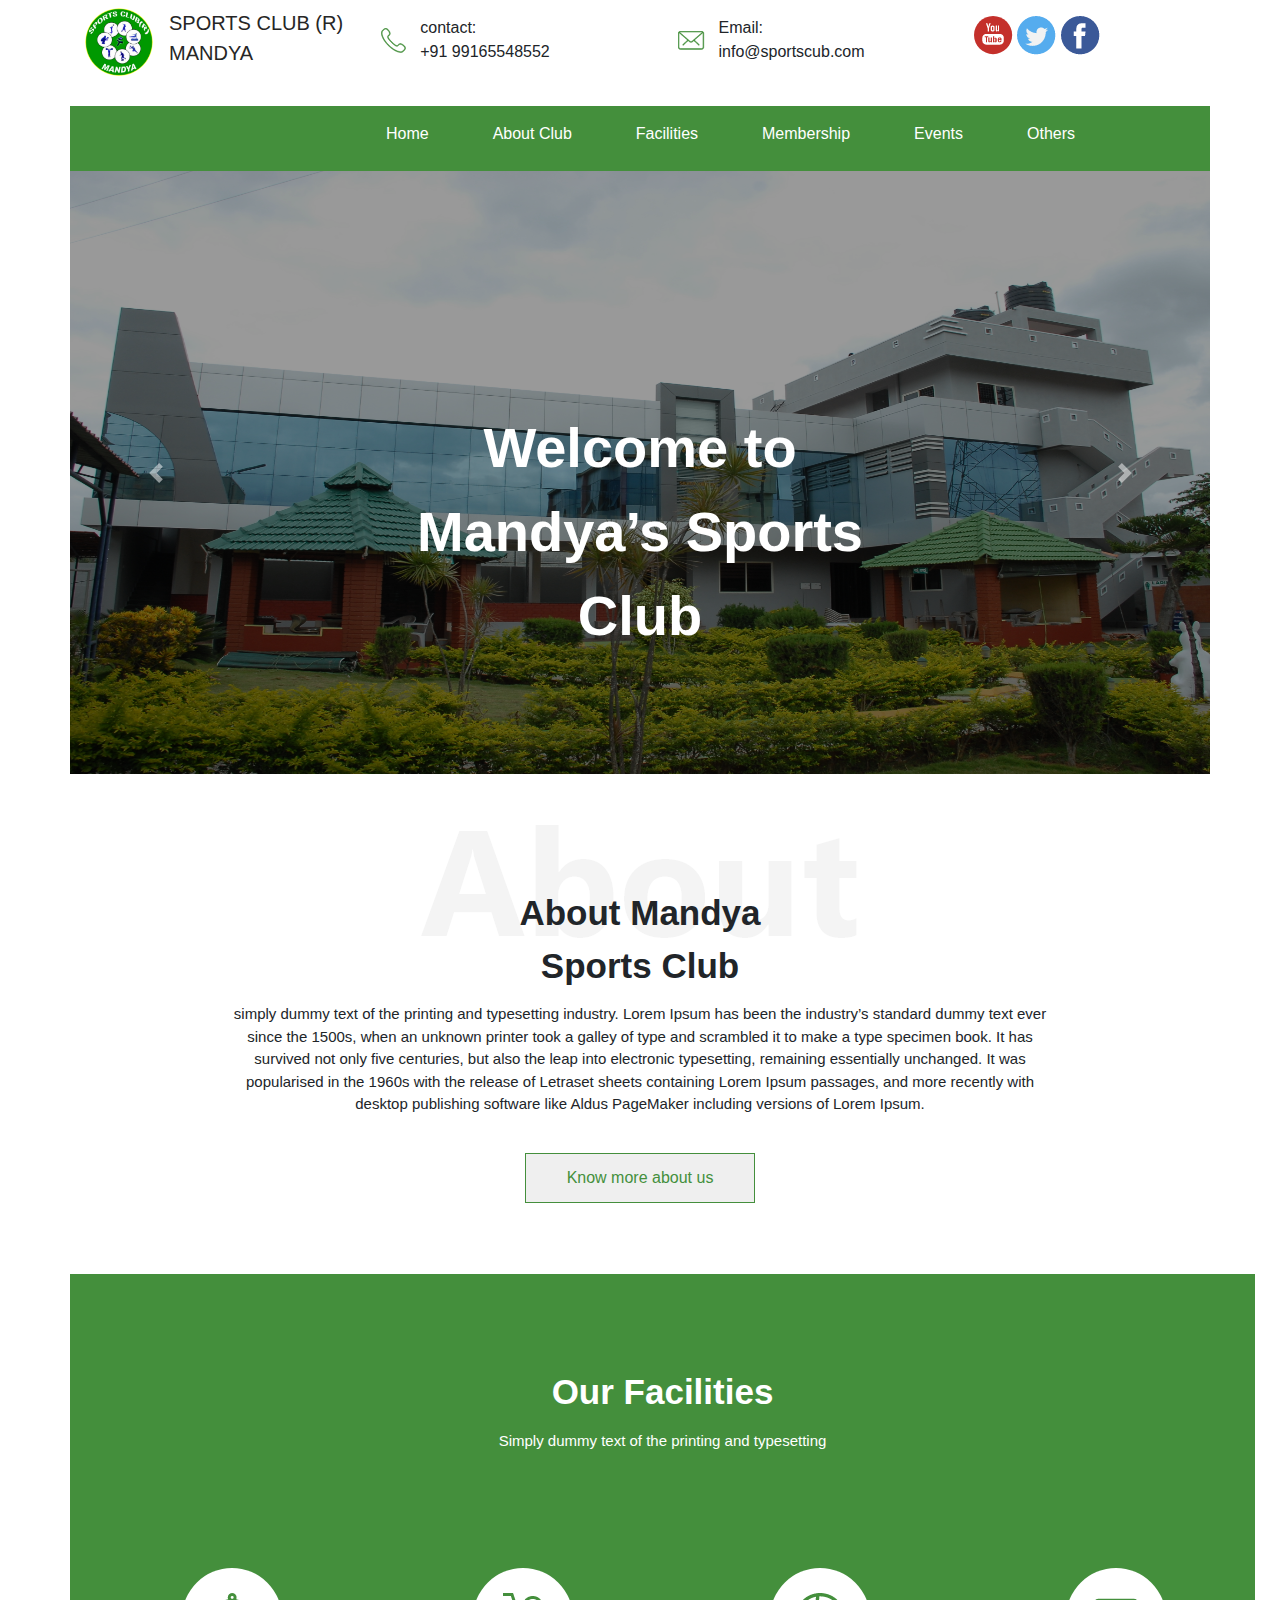
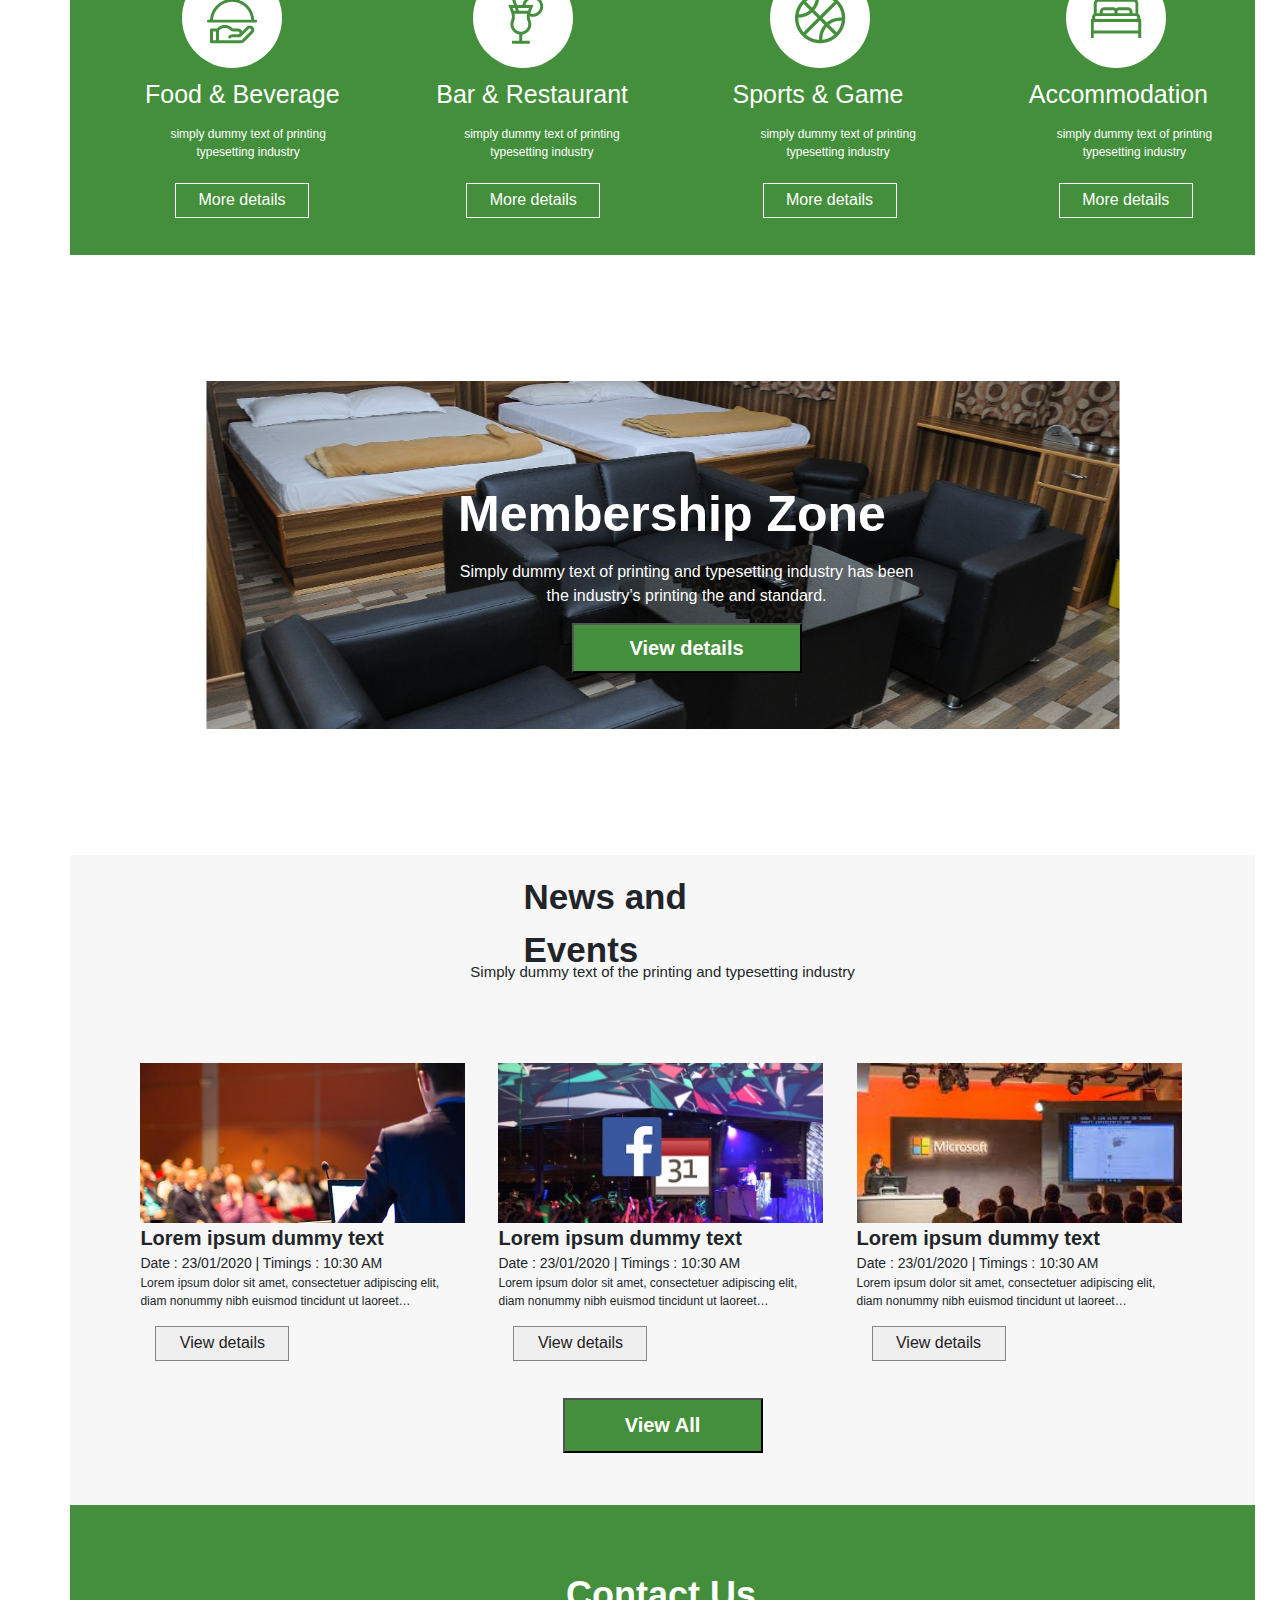
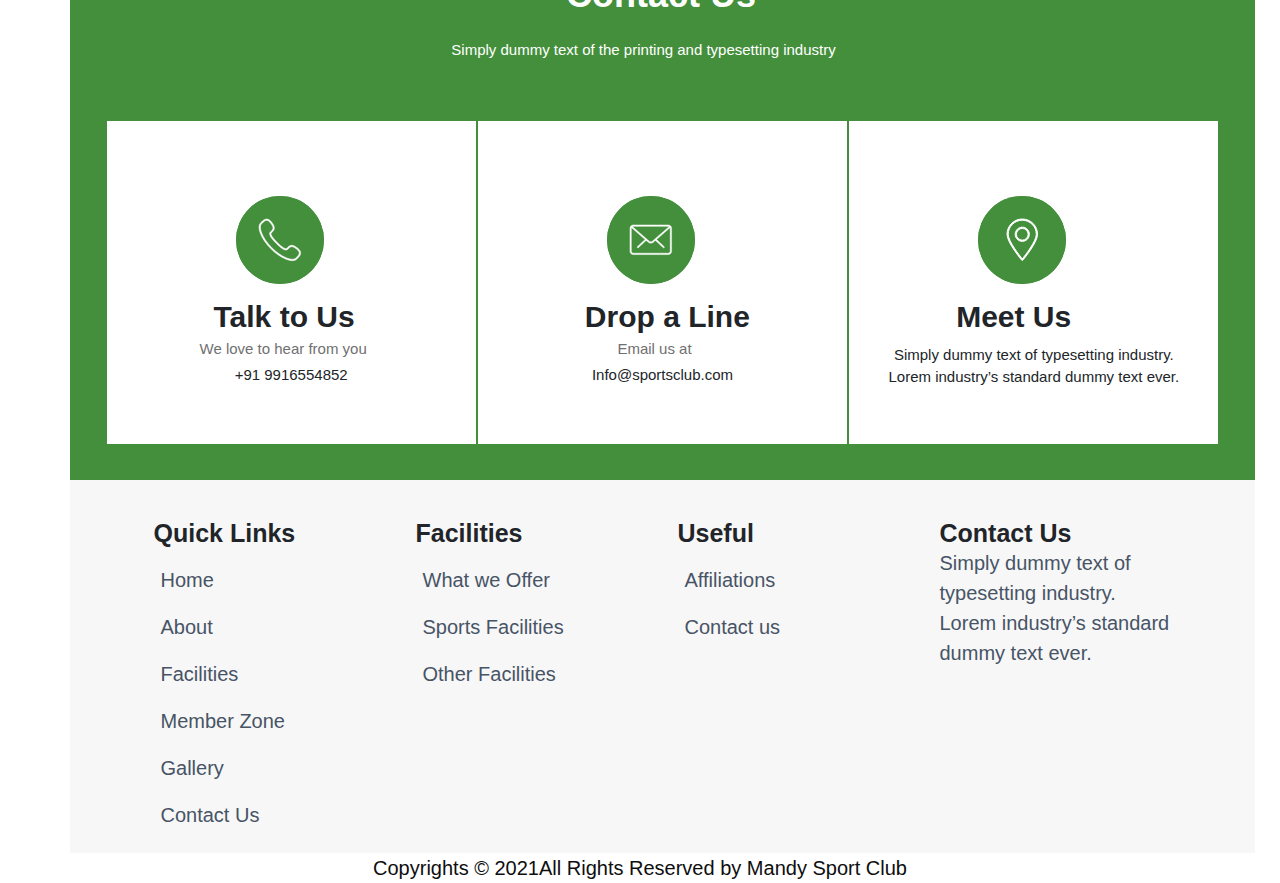
<file: index.html>
<!DOCTYPE html PUBLIC "-//W3C//DTD XHTML 1.0 Transitional//EN" "http://www.w3.org/TR/xhtml1/DTD/xhtml1-transitional.dtd">
<html xmlns="http://www.w3.org/1999/xhtml">
<head>
<meta http-equiv="Content-Type" content="text/html; charset=utf-8" />
<meta charset="utf-8">
	 <meta name="viewport" content="width=device-width, initial-scale=1">
     <!-- Bootstrap -->
	 <link rel="stylesheet" href="https://maxcdn.bootstrapcdn.com/bootstrap/4.5.2/css/bootstrap.min.css">
    <script src="https://ajax.googleapis.com/ajax/libs/jquery/3.5.1/jquery.min.js"></script>
    <script src="https://cdnjs.cloudflare.com/ajax/libs/popper.js/1.16.0/umd/popper.min.js"></script>
    <script src="https://maxcdn.bootstrapcdn.com/bootstrap/4.5.2/js/bootstrap.min.js"></script>
	
    <link rel="stylesheet" href="style.css">

<title>Sports Club</title>
</head>

<body>
    <header>
        <div class="container">
            <div class="row heading pt-2">
            	<div class="col-lg-3 col-md-12 col-sm-12">
                <div class="media">
                  <div class="media-left">
                    <a href="#">
                      <img src="./img/icons/logo_icon.png" alt="logo"/>
                    </a>
                  </div>
                  <div class="media-body brand-name pl-3">
                      <a href="#">SPORTS CLUB (R)
                       MANDYA</a>
                  </div>
                </div>

              </div>
                <div class="col-lg-3 col-md-12 col-sm-12 calling pt-2">
                	<div class="media">
                    <div class="media-left call-icon">
                      <a href="#">
                        <img src="./img/icons/call_icon.png" alt="calling logo"/>
                      </a>
                    </div>
                    <div class="media-body call-number">
                        contact:<br/>
                         +91 99165548552
                    </div>
                  </div>
                </div>
                <div class="col-lg-3 col-md-12 col-sm-12 email pt-2">
                	<div class="media">
                    <div class="media-left mail-icon">
                      <a href="#">
                        <img src="./img/icons/E-mail_icon.png" alt="email-logo"/>
                      </a>
                    </div>
                    <div class="media-body call-number">
                        Email:<br/>
                          info@sportscub.com
                    </div>
                  </div>
                </div>
                <div class="col-lg-3 col-md-12 col-sm-12 social-m pt-2">
                	<!--<div class="row">
                    	<div class="col-lg-4 col-md-4 col-sm-4">
                        	<img src="./img/icons/youtube.png" alt="youtube-logo"/>
                        </div>
                        <div class="col-lg-4 col-md-4 col-sm-4">
                        	<img src="./img/icons/twitter.png" alt="twitter-logo"/>
                        </div>
                        <div class="col-lg-4 col-md-4 col-sm-4">
                        	<img src="./img/icons/facebook.png" alt="facebook-logo"/>
                        </div>                        
                    </div>-->
                    <a href="">
                      <img src="./img/icons/youtube.png" alt="youtube-logo"/>
                    </a>
                    <a href="">
                       <img src="./img/icons/twitter.png" alt="twitter-logo"/>
                    </a>
                    <a href="">
                      <img src="./img/icons/facebook.png" alt="facebook-logo"/>
                    </a>
                    <!-- <img src="./img/icons/youtube.png" alt="youtube-logo"/>
                    <img src="./img/icons/twitter.png" alt="twitter-logo"/>
                    <img src="./img/icons/facebook.png" alt="facebook-logo"/> -->
                    
                </div>    
             </div>
        </div>

        <!--NavBar-->
        <div class="container nav1 mt-3">
          <nav class="navbar navbar-expand-lg navbar-light">
              <!-- Links -->

              <button class="navbar-toggler" type="button" data-toggle="collapse" data-target="#navbarSupportedContent" aria-controls="navbarSupportedContent" aria-expanded="false" aria-label="Toggle navigation">
                <span class="navbar-toggler-icon"></span>
              </button>
              <div class="collapse navbar-collapse" id="navbarSupportedContent">
                <ul class="navbar-nav ml-auto pr-5 navbar-light nav-ul">
                    <li class="nav-item">
                      <a class="nav-link active" href="#">Home</a>
                    </li>
                    <li class="nav-item">
                      <a class="nav-link" href="about.html">About Club</a>
                    </li>
                    <li class="nav-item">
                      <a class="nav-link" href="facilities.html">Facilities</a>
                    </li>
                     <li class="nav-item">
                      <a class="nav-link" href="membership.html">Membership</a>
                    </li>
                     <li class="nav-item">
                      <a class="nav-link" href="events.html">Events</a>
                    </li>
                     <li class="nav-item">
                      <a class="nav-link" href="other.html">Others</a>
                    </li>
                  </ul>
              </div>
            </nav>
      </div>
      </header>
    <!----------------  Carosul-------------->
    <div class="container caro ">
      <div class="row ">
          <div class="col-sm-12 caro1">
              <div id="carouselExampleControls" class="carousel slide" data-ride="carousel">
                  <div class="carousel-inner">
                    <div class="carousel-item active">
                      <img class="d-block w-100" src="./img/image1.JPG" class="img-fluid d-block" alt="First slide">
                     
                    </div>
                    <div class="carousel-item">
                      <img class="d-block w-100" src="./img/image2.JPG" class="img-fluid d-block" alt="Second slide">
                    </div>
                    <div class="carousel-item">
                      <img class="d-block w-100" src="./img/image3.JPG" class="img-fluid d-block" alt="Third slide">
                    </div>
                  </div>
                  
                  
                  
                  <a class="carousel-control-prev" href="#carouselExampleControls" role="button" data-slide="prev">
                    <span class="carousel-control-prev-icon" aria-hidden="true"></span>
                    <span class="sr-only">Previous</span>
                  </a>
                  <a class="carousel-control-next" href="#carouselExampleControls" role="button" data-slide="next">
                    <span class="carousel-control-next-icon" aria-hidden="true"></span>
                    <span class="sr-only">Next</span>
                  </a>
                </div><div id="carouselExampleControls" class="carousel slide" data-ride="carousel">
                  

                   <div class="carousel-caption ">
                    
                        Welcome to Mandya’s
                        Sports Club
                    
      
                  </div> 
      
          </div>   
          
            </div>

          </div> 
          
        
  </div>  

  <!----About--->
  <section>
    <div class="container about">
      <div class="row">
        <div class="col-lg-12 col-md-12 col-sm-12">
          <img src="./img/About.png" alt="about" class="img-fluid d-block mx-auto">
        </div> 
        <div class="col-lg-12 col-md-12 col-sm-12 about-contain">
          <div class="col-lg-12 col-md-12 col-sm-12 about-head mx-auto">
            About Mandya Sports Club
          </div>
          <div class="col-lg-12 col-md-12 col-sm-12 about-texts pt-4 mx-auto">
            <p>
              simply dummy text of the printing and typesetting industry. 
            Lorem Ipsum has been the industry’s standard dummy text ever since the 1500s, 
            when an unknown printer took a galley of type and scrambled it to make a type specimen book. 
            It has survived not only five centuries, but also the leap into electronic typesetting, 
            remaining essentially unchanged.
            It was popularised in the 1960s with the release of Letraset sheets containing Lorem Ipsum passages, 
            and more recently with desktop publishing software like Aldus PageMaker including versions of Lorem Ipsum.
            </p>
            
          </div>
          <div class="col-lg-12 col-md-12 col-sm-12 about-button pt-4 pb-3 text-center">
              <button>Know more about us</button>
          </div>
        </div>
      </div>
    </div>
</section>

<!--Facilities-->
<section>  
  <div class="container ">
    <div class="row facilities">
                <div class="col-lg-12 col-sm-12 col-md-12">
                    <div class="row">
                         <div class="col-lg-12 col-sm-12 col-md-12 facilities-head">
                               Our Facilities
                            </div>
                             <div class="col-lg-12 col-sm-12 col-md-12 faclities-text">
                              <p>
                                Simply dummy text of the printing and typesetting
                              </p>
                            </div>
                      </div>
                       
                      <div class="row facilities-features">
                              <div class="col-lg-3 col-md-3 col-sm-3 pt-3 faf-1">
                                  <img src="img/icons/icon1.png" alt="icon1" class="faf-1-icon"/>
                                  <div class=" pt-2 faf-head">
                                    Food & Beverage
                                  </div>
                                  <div class="col-lg-12 col-md-12 col-sm-12 pt-4 faf-text">
                                    simply dummy text of printing typesetting industry
                                  </div>
                                  <div class="col-lg-12 col-md-12 col-sm-12 pt-5 ml-2 pb-2 faf-btn">
                                    <button>More details</button>
                                  </div>
                              </div>
                        <div class="col-lg-3 col-md-3 col-sm-3 pt-3 faf-2">
                                   <img src="img/icons/glass_icon.png" alt="icon1" class="faf-1-icon" />
                                   <div class=" pt-2 faf-head">
                                    Bar & Restaurant 
                                  </div>
                                  <div class="col-lg-12 col-md-12 col-sm-12 pt-4 faf-text">
                                    simply dummy text of printing typesetting industry
                                  </div>
                                  <div class="col-lg-12 col-md-12 col-sm-12 pt-5 ml-2 pb-2 faf-btn">
                                    <button>More details</button>
                                  </div>
                                   
                              </div>
                        <div class="col-lg-3 col-md-3 col-sm-3 pt-3 faf-3">
                                   <img src="img/icons/ball_icon.png" alt="icon1" class="faf-1-icon" />
                                   <div class=" pt-2 faf-head">
                                    Sports & Game
                                  </div>
                                  <div class="col-lg-12 col-md-12 col-sm-12 pt-4 faf-text">
                                    simply dummy text of printing typesetting industry
                                  </div>
                                  <div class="col-lg-12 col-md-12 col-sm-12 pt-5 ml-2 pb-2 faf-btn">
                                    <button>More details</button>
                                  </div>   
                         </div>
                        <div class="col-lg-3 col-md-3 col-sm-3 pt-3 faf-4">
                                   <img src="img/icons/bed_icon.png" alt="icon1" class="faf-1-icon" />
                                   <div class=" pt-2 faf-head">
                                    Accommodation 
                                  </div>
                                  <div class="col-lg-12 col-md-12 col-sm-12 pt-4 faf-text">
                                    simply dummy text of printing typesetting industry
                                  </div>
                                  <div class="col-lg-12 col-md-12 col-sm-12 pt-5 ml-2 pb-2 faf-btn">
                                    <button>More details</button>
                                  </div>
                         </div>
                      </div>
                 </div>
         </div>
      
  </div>
</section>

<!--Member Ship Zone-->
<section>
	<div class="container">
    	<div class="row membership">
        	<div class="col-lg-12 col-md-12 col-sm-12 img-fluid d-block mx-auto">
            	<img src="img/member_bed.png" />
              <div class="containt-box">
                <div class="col-lg-12 col-md-12 col-sm-12 memb-head">
                  Membership Zone
                </div>
                <div class="col-lg-12 col-md-12 col-sm-12 memb-text pt-2">
                  Simply dummy text of printing and typesetting industry has been the 
                  industry’s printing the and standard.
                </div>
                <div class="col-lg-12 col-md-12 col-sm-12 memb-btn pt-4 mb-3 text-center">
                    <button>View details</button>
                </div>
              </div>
            </div>
        </div>
    </div>
</section>

<!-- News and Events -->
<section>
  <div class="container ">
      <div class="row news-event">
        <div class="col-lg-12 col-md-12 col-sm-12">
          <div class="ne-head pt-3 mx-auto">
            News and Events
          </div>
          <div class="ne-text mx-auto">
            Simply dummy text of the printing and typesetting industry 
          </div>
          
          <div class="row ne-contents mx-auto">
              <div class="col-lg-4 col-md-4 col-sm-4 ">
                  <img src="./img/Event-pic1.png" alt="event photo"  class="img-fluid d-block"/>
                  <div class="col-lg-12 col-md-12 col-sm-12 nec-head pt-3">
                    Lorem ipsum dummy text
                  </div>
                  <div class="col-lg-12 col-md-12 col-sm-12 nec-date pt-3">
                    Date : 23/01/2020  |  Timings : 10:30 AM
                  </div>
                  <div class="col-lg-12 col-md-12 col-sm-12 nec-text pt-3">
                    Lorem ipsum dolor sit amet, consectetuer adipiscing elit,
                    diam nonummy nibh euismod tincidunt ut laoreet…
                  </div>
                  <div class="col-lg-12 col-md-12 col-sm-12 nec-btn pb-3 pt-3">
                      <button>View details</button>
                  </div>
              </div>
              <div class="col-lg-4 col-md-4 col-sm-4">
                 <img src="./img/Event-pic2.png" alt="event photo" class="img-fluid d-block" />
                 <div class="col-lg-12 col-md-12 col-sm-12 nec-head pt-3">
                   Lorem ipsum dummy text
                 </div>
                 <div class="col-lg-12 col-md-12 col-sm-12 nec-date pt-3">
                   Date : 23/01/2020  |  Timings : 10:30 AM
                 </div>
                 <div class="col-lg-12 col-md-12 col-sm-12 nec-text pt-3">
                   Lorem ipsum dolor sit amet, consectetuer adipiscing elit,
                   diam nonummy nibh euismod tincidunt ut laoreet…
                 </div>
                 <div class="col-lg-12 col-md-12 col-sm-12 nec-btn pb-3 pt-3">
                     <button>View details</button>
                 </div>
              </div>
              <div class="col-lg-4 col-md-4 col-sm-4">
                <img src="./img/Event-pic3.png" alt="event photo" class="img-fluid d-block" />
                <div class="col-lg-12 col-md-12 col-sm-12 nec-head pt-3">
                  Lorem ipsum dummy text
                </div>
                <div class="col-lg-12 col-md-12 col-sm-12 nec-date pt-3">
                  Date : 23/01/2020  |  Timings : 10:30 AM
                </div>
                <div class="col-lg-12 col-md-12 col-sm-12 nec-text pt-3">
                  Lorem ipsum dolor sit amet, consectetuer adipiscing elit,
                  diam nonummy nibh euismod tincidunt ut laoreet…
                </div>
                <div class="col-lg-12 col-md-12 col-sm-12 nec-btn pb-3 pt-3">
                    <button>View details</button>
                </div>
              </div>
          </div>
          <div class="col-lg-12 col-md-12 col-sm-12 ne-btn pt-3 pb-3 mx-auto">
              <button>View All</button>
          </div>
        </div>
      </div>
    </div>
  </div>
</section>


<!-- Contact us -->

<section>
  <div class="container">
    <div class="row contact-us">
      <div class="col-lg-12 col-md-12 col-sm-12">
        <div class=" col-lg-12 col-md-12 col-sm-12 contact-head">
           Contact Us
        </div>
        <div class="contact-text">
          Simply dummy text of the printing and typesetting industry 
        </div>
        <div class="row contact-containt mx-auto">
          <div class="col-lg-4 col-md-12 col-sm-12 contact-border pt-4 pb-4">
              <div class="col-lg-12 col-md-12 col-sm-12 contact-icon">
                <img src="./img/icons/call.png" alt="logo" class="img-fluid d-block"/>
              </div>
              <div class="col-lg-12 col-md-12 col-sm-12 contact-hd">
                Talk to Us
              </div>
              <div class="col-lg-12 col-md-12 col-sm-12 contact-subtxt">
                We love to hear from you
              </div>
              <div class="col-lg-12 col-md-12 col-sm-12 contact-txt">
                +91 9916554852
              </div>
          </div>
          <div class="col-lg-4 col-md-12 col-sm-12 contact-border pt-4 pb-4">
              <div class="col-lg-12 col-md-12 col-sm-12 contact-icon">
                <img src="./img/icons/email.png" alt="logo" class="img-fluid d-block"/>
              </div>
              <div class="col-lg-12 col-md-12 col-sm-12 contact-hd">
                Drop a Line
              </div>
              <div class="col-lg-12 col-md-12 col-sm-12 contact-subtxt">
                Email us at
              </div>
              <div class="col-lg-12 col-md-12 col-sm-12 contact-txt">
                Info@sportsclub.com
              </div>
            </div>
          <div class="col-lg-4 col-md-12 col-sm-12 contact-border pt-4 pb-4">
              <div class="col-lg-12 col-md-12 col-sm-12 contact-icon">
                <img src="./img/icons/location.png" alt="logo" class="img-fluid d-block"/>
              </div>
              <div class="col-lg-12 col-md-12 col-sm-12 contact-hd">
                Meet Us
              </div>
              <div class="col-lg-12 col-md-12 col-sm-12 contact-txt">
                Simply dummy text of 
                typesetting industry. Lorem 
                industry’s standard dummy text ever.
              </div>
            
          </div>
        </div>
      </div> 
    </div>
  </div>
</section>


<!-- Quick Linkes -->
<section>
  <div class="container ">
    <div class="row quick-links">
        <div class="col-lg-12 col-md-12 col-sm-12">
            <div class="row ql ">
                <div class="col-lg-3 col-md-3 col-sm-3">
                    <div class="ql-head">Quick Links</div>
                      <div id="links">
                        <ul>
                          <li><a href="#">Home</a></li>
                          <li><a href="#">About</a></li>
                          <li><a href="#">Facilities</a></li>
                          <li><a href="#">Member Zone</a> </li>
                          <li><a href="#">Gallery</a></li>
                          <li><a href="#">Contact Us</a></li>
                        </ul>
                      </div>     
                </div>
                <div class="col-lg-3 col-md-3 col-sm-3">
                   <div class="ql-head">Facilities</div>
                   <div id="links">
                    <ul>
                      <li><a href="#">What we Offer</a></li>
                      <li><a href="#">Sports Facilities</a></li>
                      <li><a href="#">Other Facilities</a></li>
                    </ul>
                  </div>
                </div>
                <div class="col-lg-3 col-md-3 col-sm-3">
                  <div class="ql-head">Useful</div>
                  <div id="links">
                    <ul>
                      <li><a href="#">Affiliations</a></li>
                      <li><a href="#">Contact us</a></li>
                      
                    </ul>
                  </div>
                </div>
                <div class="col-lg-3 col-md-3 col-sm-3">
                  <div class="ql-head">Contact Us</div>
                  <div class="ql-text">
                            Simply dummy text of typesetting industry. 
                            Lorem industry’s standard dummy text ever.
                  </div>
                </div>
            </div>

        </div>
    </div>
  </div>
</section>

<!-- Footer -->
<footer>
  <div class="container">
      <div class="row foter">
          <div class="col-lg-12 col-md-12 col-sm-12">
            Copyrights © 2021All Rights Reserved by Mandy Sport Club
          </div>
      </div>
  </div>
</footer>
   
  
    
</body>
</html>
</file>
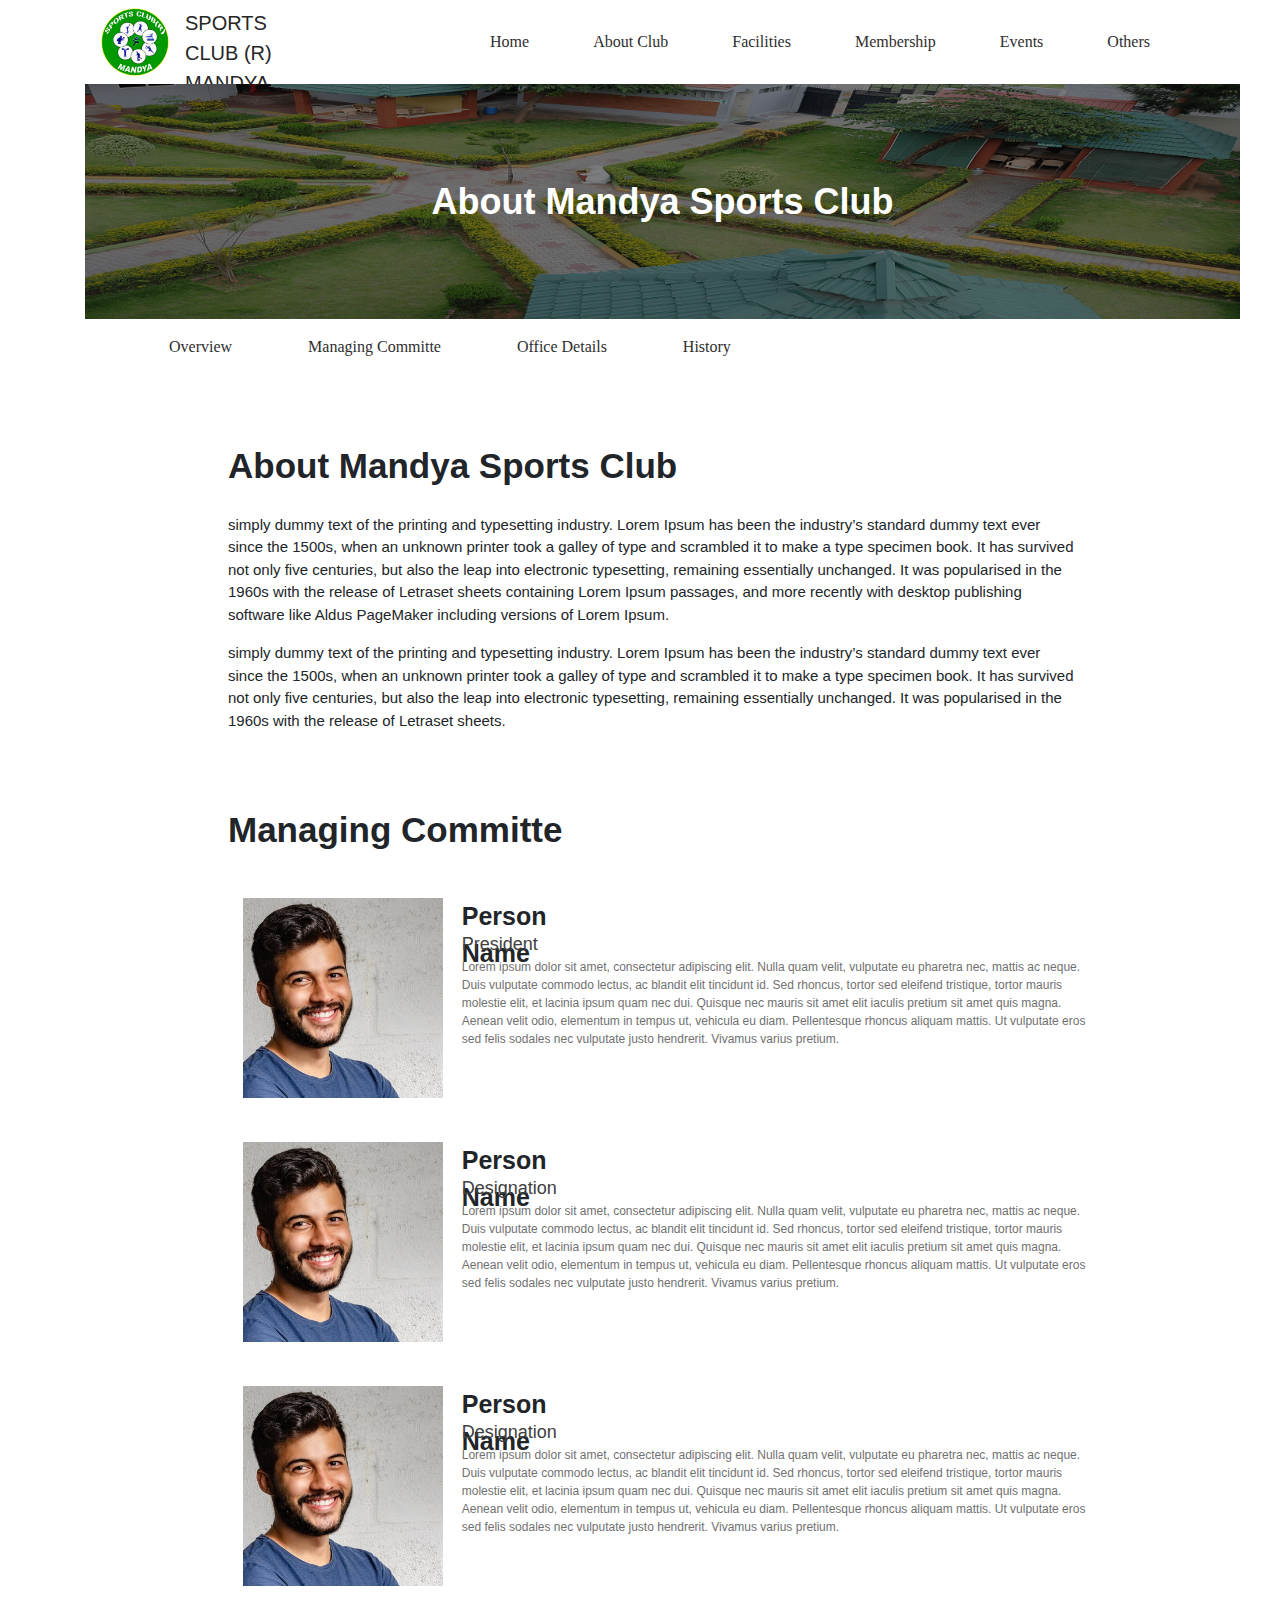
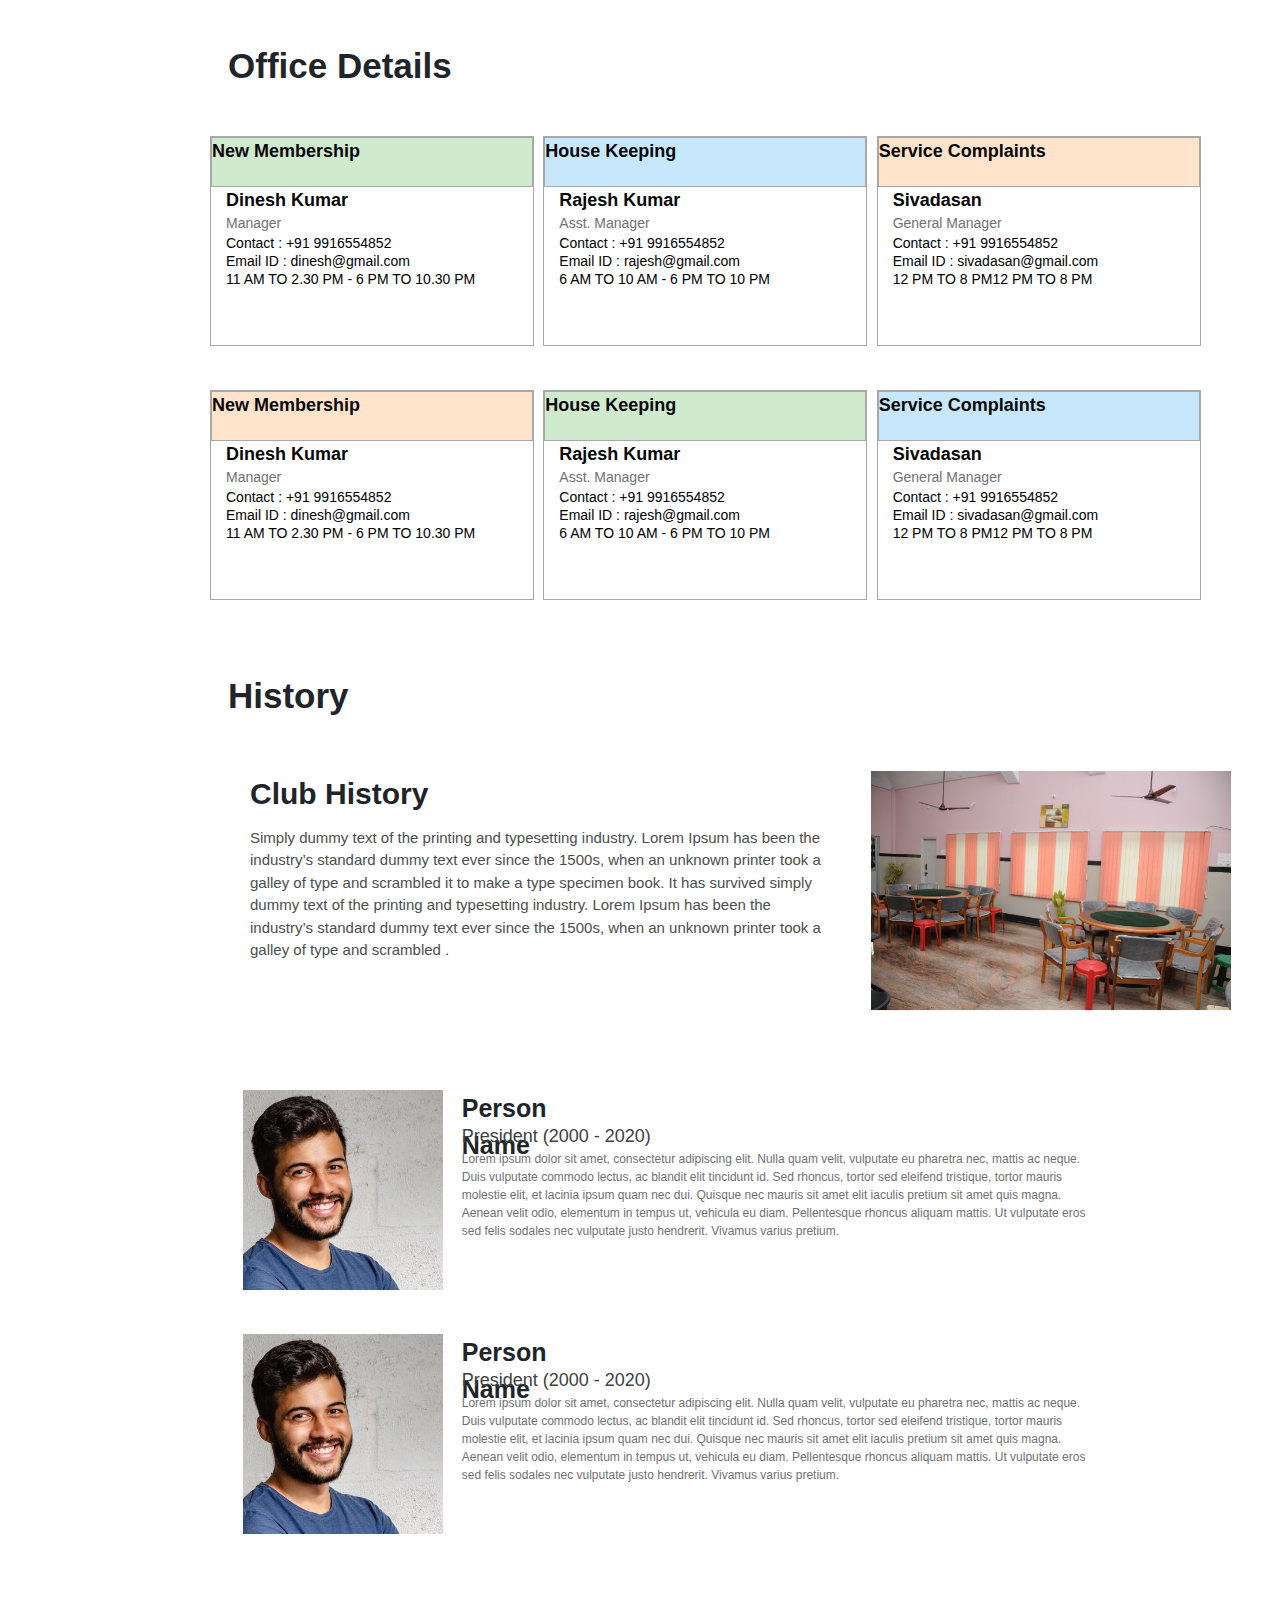
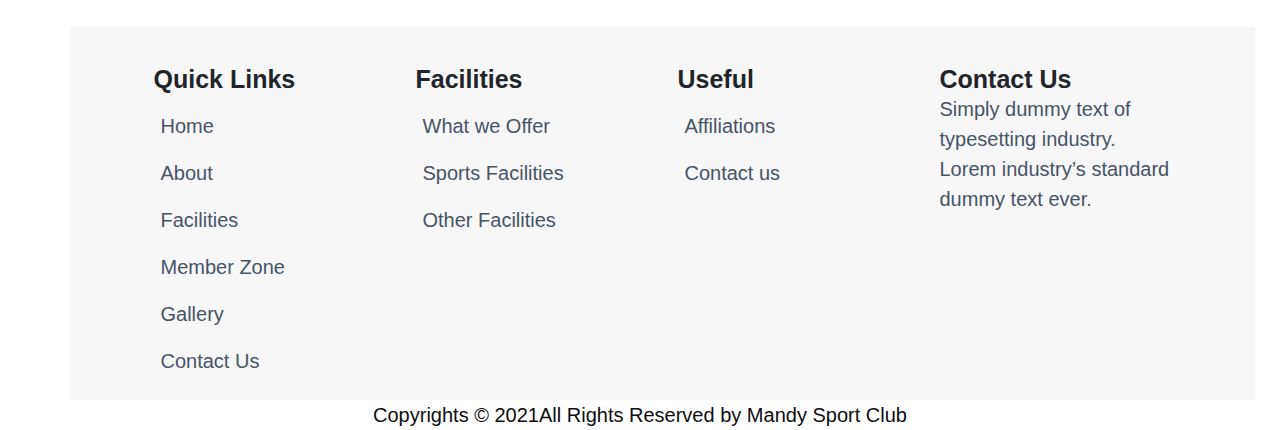
<file: about.html>
<!DOCTYPE html PUBLIC "-//W3C//DTD XHTML 1.0 Transitional//EN" "http://www.w3.org/TR/xhtml1/DTD/xhtml1-transitional.dtd">
<html xmlns="http://www.w3.org/1999/xhtml">
<head>
<meta http-equiv="Content-Type" content="text/html; charset=utf-8" />
<meta charset="utf-8">
	 <meta name="viewport" content="width=device-width, initial-scale=1">
     <!-- Bootstrap -->
	 <link rel="stylesheet" href="https://maxcdn.bootstrapcdn.com/bootstrap/4.5.2/css/bootstrap.min.css">
    <script src="https://ajax.googleapis.com/ajax/libs/jquery/3.5.1/jquery.min.js"></script>
    <script src="https://cdnjs.cloudflare.com/ajax/libs/popper.js/1.16.0/umd/popper.min.js"></script>
    <script src="https://maxcdn.bootstrapcdn.com/bootstrap/4.5.2/js/bootstrap.min.js"></script>
	
    <link rel="stylesheet" href="style.css">

<title>Sports Club</title>
</head>

<body>
    <header>
       <div class="container ">
            <div class="row aboutpage">
                <div class="col-lg-12 col-md-12 col-sm-12">
                    <nav class="navbar navbar-expand-lg navbar-light aboutpage-nav ">
                            <!-- Brand/logo -->
                            <div class="media">
                                    <div class="media-left">
                                        <a href="index.html">
                                        <img src="./img/icons/logo_icon.png" alt="logo"/>
                                        </a>
                                    </div>
                                    <div class="media-body brand-name pl-3">
                                        <a href="index.html">SPORTS CLUB (R)
                                        MANDYA</a>
                                    </div>
                                </div>
                            <!-- Links -->
                            <button class="navbar-toggler" type="button" data-toggle="collapse" data-target="#navbarSupportedContent" aria-controls="navbarSupportedContent" aria-expanded="false" aria-label="Toggle navigation">
                                <span class="navbar-toggler-icon"></span>
                            </button>
                            <div class="collapse navbar-collapse about-nav" id="navbarSupportedContent">
                                <ul class="navbar-nav ml-auto pr-5 navbar-light nav-ul">
                                    <li class="nav-item">
                                    <a class="nav-link " href="index.html">Home</a>
                                    </li>
                                    <li class="nav-item">
                                    <a class="nav-link active" href="#">About Club</a>
                                    </li>
                                    <li class="nav-item">
                                    <a class="nav-link" href="facilities.html"> Facilities </a>
                                    </li>
                                    <li class="nav-item">
                                    <a class="nav-link" href="membership.html">Membership</a>
                                    </li>
                                    <li class="nav-item">
                                    <a class="nav-link" href="events.html">Events</a>
                                    </li>
                                    <li class="nav-item">
                                    <a class="nav-link" href="other.html">Others</a>
                                    </li>
                                </ul>
                            </div>
                            
                        </nav>
                </div>

                <div class="col-lg-12 col-md-12 col-sm-12 aboutpage-img">
                   <img class="d-block w-100" src="./img/about_cover.png" class="img-fluid d-block"
                    alt="Third slide">
                    <div class="aboutimg-txt">
                        About Mandya Sports Club
                    </div>
                </div>

                <div class="col-lg-12 col-md-12 col-sm-12 aboutpage-nav2">
                     <nav class="navbar navbar-expand-lg navbar-light">

                        <button class="navbar-toggler" type="button" data-toggle="collapse" 
                        data-target="#navbarSupportedContent2" aria-controls="navbarSupportedContent" aria-expanded="false" aria-label="Toggle navigation">
                            <span class="navbar-toggler-icon"></span>
                        </button>
                        <div class="collapse navbar-collapse" id="navbarSupportedContent2">
                            <ul class="navbar-nav mr-auto pr-5 navbar-light nav-ul">
                                <li class="nav-item">
                                <a class="nav-link active" href="#aboutclub">Overview</a>
                                </li>
                                <li class="nav-item">
                                <a class="nav-link" href="#managingCommitte">Managing Committe</a>
                                </li>
                                <li class="nav-item">
                                <a class="nav-link" href="#officeDetails">Office Details</a>
                                </li>
                                <li class="nav-item">
                                <a class="nav-link" href="#history">History</a>
                                </li>
                        
                            </ul>
                        </div>
                    </nav>
                </div>
            </div>
        </div>

    </header>

<!-- About Club -->

    <section>
        <div class="container">
            <div class="row aboutclub" id="aboutclub">
                <div class="col-lg-12 col-md-12 col-sm-12">
                    <div class="aboutclub-head">
                        About Mandya Sports Club
                    </div>
                    <div class="aboutclub-txt">
                        <p>
                            simply dummy text of the printing and typesetting industry.
                            Lorem Ipsum has been the industry’s standard dummy text ever since the 1500s,
                            when an unknown printer took a galley of type and scrambled it to make a type
                            specimen book. It has survived not only five centuries,
                            but also the leap into electronic typesetting, remaining essentially unchanged.
                            It was popularised in the 1960s with the release of Letraset sheets containing
                            Lorem Ipsum passages, and more recently with desktop publishing software like
                            Aldus PageMaker including versions of Lorem Ipsum.
                        </p>
                        <p>
                            simply dummy text of the printing and typesetting industry. 
                            Lorem Ipsum has been the industry’s standard dummy text ever since the 1500s, 
                            when an unknown printer took a galley of type and scrambled it to make a type specimen book.
                            It has survived not only five centuries, but also the leap into electronic typesetting, 
                            remaining essentially unchanged. 
                            It was popularised in the 1960s with the release of Letraset sheets.
                        </p>
                     </div>
                </div>
            </div>
        </div>
    </section>

<!-- Managing Committe -->

<section>
        <div class="container">
            <div class="row managingCommitte" id="managingCommitte" >
                <div class="col-lg-12 col-md-12 col-sm-12">
                    <div class="managingCommitte-head">
                        Managing Committe
                    </div>
                    <div class="row m-content">
                        <div class="col-lg-3 col-md-12 col-sm-12 mx-auto m-pic">
                            <img src="./img/User.png"/>
                        </div>
                        <div class="col-lg-9 col-md-12 col-sm-12">
                            <div class="managingCommitte-name">
                                Person Name
                            </div>
                            <div class="managingCommitte-Designation">
                                President
                            </div>
                            <div class="managingCommitte-text">
                                <p>
                                Lorem ipsum dolor sit amet, consectetur adipiscing elit. Nulla quam velit, 
                                vulputate eu pharetra nec, mattis ac neque. Duis vulputate commodo lectus, ac blandit elit tincidunt id.
                                Sed rhoncus, tortor sed eleifend tristique, tortor mauris molestie elit, et lacinia ipsum quam nec dui. 
                                Quisque nec mauris sit amet elit iaculis pretium sit amet quis magna. Aenean velit odio, 
                                elementum in tempus ut, vehicula eu diam. Pellentesque rhoncus aliquam mattis.
                                Ut vulputate eros sed felis sodales nec vulputate justo hendrerit. Vivamus varius pretium.
                                </p>
                               
                            </div>
                        </div>
                    </div>

                    <div class="row m-content">
                        <div class="col-lg-3 col-md-12 col-sm-12 mx-auto m-pic">
                            <img src="./img/User.png"/>
                        </div>
                        <div class="col-lg-9 col-md-12 col-sm-12">
                            <div class="managingCommitte-name">
                                Person Name
                            </div>
                            <div class="managingCommitte-Designation">
                               Designation
                            </div>
                            <div class="managingCommitte-text">
                                <p>
                                Lorem ipsum dolor sit amet, consectetur adipiscing elit. Nulla quam velit, 
                                vulputate eu pharetra nec, mattis ac neque. Duis vulputate commodo lectus, ac blandit elit tincidunt id.
                                Sed rhoncus, tortor sed eleifend tristique, tortor mauris molestie elit, et lacinia ipsum quam nec dui. 
                                Quisque nec mauris sit amet elit iaculis pretium sit amet quis magna. Aenean velit odio, 
                                elementum in tempus ut, vehicula eu diam. Pellentesque rhoncus aliquam mattis.
                                Ut vulputate eros sed felis sodales nec vulputate justo hendrerit. Vivamus varius pretium.
                                </p>
                               
                            </div>
                        </div>
                    </div>

                    <div class="row m-content">
                        <div class="col-lg-3 col-md-12 col-sm-12 mx-auto m-pic">
                            <img src="./img/User.png"/>
                        </div>
                        <div class="col-lg-9 col-md-12 col-sm-12">
                            <div class="managingCommitte-name">
                                Person Name
                            </div>
                            <div class="managingCommitte-Designation">
                                Designation
                            </div>
                            <div class="managingCommitte-text">
                                <p>
                                Lorem ipsum dolor sit amet, consectetur adipiscing elit. Nulla quam velit, 
                                vulputate eu pharetra nec, mattis ac neque. Duis vulputate commodo lectus, ac blandit elit tincidunt id.
                                Sed rhoncus, tortor sed eleifend tristique, tortor mauris molestie elit, et lacinia ipsum quam nec dui. 
                                Quisque nec mauris sit amet elit iaculis pretium sit amet quis magna. Aenean velit odio, 
                                elementum in tempus ut, vehicula eu diam. Pellentesque rhoncus aliquam mattis.
                                Ut vulputate eros sed felis sodales nec vulputate justo hendrerit. Vivamus varius pretium.
                                </p>
                               
                            </div>
                        </div>
                    </div>
                   
                </div>
            </div>
        </div>
</section>

<!-- Office Details -->
<section>
    <div class="container">
        <div class="row" id="officeDetails">
            <div class="col-lg-12 col-md-12 col-sm-12">
                <div class=" officeDetails-head col-lg-12">
                    Office Details
                </div>
                <div class="row od-container">
                    <div class="col-lg-4">

                        <div class="row od-details">
                            <div class="col-lg-12 col-md-12 col-sm-12 mx-auto pad">
                                <div class="od-heading">
                                     New Membership
                                </div>
                                <div class="od-name">
                                    Dinesh Kumar
                                </div>
                                <div class="od-Designation">
                                    Manager
                                </div>
                                <div class="od-contactNumber">
                                    Contact : +91 9916554852
                                </div>
                                <div class="od-contactNumber">
                                    Email ID : dinesh@gmail.com
                                </div>
                                <div class="od-contactNumber">
                                    11 AM TO 2.30 PM - 6 PM TO 10.30 PM
                                </div>
                            </div>
                        </div>
                        
                    </div>
                    <div class="col-lg-4">

                        <div class="row od-details">
                            <div class="col-lg-12 col-md-12 col-sm-12 mx-auto pad">
                                <div class="od-heading2">
                                     House Keeping
                                </div>
                                <div class="od-name">
                                    Rajesh Kumar
                                </div>
                                <div class="od-Designation">
                                    Asst. Manager
                                </div>
                                <div class="od-contactNumber">
                                    Contact : +91 9916554852
                                </div>
                                <div class="od-contactNumber">
                                    Email ID : rajesh@gmail.com
                                </div>
                                <div class="od-contactNumber">
                                    6 AM TO 10 AM - 6 PM TO 10 PM
                                </div>
                            </div>
                        </div>

                    </div>
                    <div class="col-lg-4">

                        <div class="row od-details">
                            <div class="col-lg-12 col-md-12 col-sm-12 mx-auto pad">
                                <div class="od-heading3">
                                     Service Complaints
                                </div>
                                <div class="od-name">
                                    Sivadasan
                                </div>
                                <div class="od-Designation">
                                    General Manager
                                </div>
                                <div class="od-contactNumber">
                                    Contact : +91 9916554852
                                </div>
                                <div class="od-contactNumber">
                                    Email ID : sivadasan@gmail.com
                                </div>
                                <div class="od-contactNumber">
                                    12 PM TO 8 PM12 PM TO 8 PM
                                </div>
                            </div>
                        </div>

                    </div>
        
                </div>



                 <div class="row od-container">
                    <div class="col-lg-4">

                        <div class="row od-details">
                            <div class="col-lg-12 col-md-12 col-sm-12 mx-auto pad">
                                <div class="od-heading3">
                                     New Membership
                                </div>
                                <div class="od-name">
                                    Dinesh Kumar
                                </div>
                                <div class="od-Designation">
                                    Manager
                                </div>
                                <div class="od-contactNumber">
                                    Contact : +91 9916554852
                                </div>
                                <div class="od-contactNumber">
                                    Email ID : dinesh@gmail.com
                                </div>
                                <div class="od-contactNumber">
                                    11 AM TO 2.30 PM - 6 PM TO 10.30 PM
                                </div>
                            </div>
                        </div>
                        
                    </div>
                    <div class="col-lg-4">

                        <div class="row od-details">
                            <div class="col-lg-12 col-md-12 col-sm-12 mx-auto pad">
                                <div class="od-heading">
                                     House Keeping
                                </div>
                                <div class="od-name">
                                    Rajesh Kumar
                                </div>
                                <div class="od-Designation">
                                    Asst. Manager
                                </div>
                                <div class="od-contactNumber">
                                    Contact : +91 9916554852
                                </div>
                                <div class="od-contactNumber">
                                    Email ID : rajesh@gmail.com
                                </div>
                                <div class="od-contactNumber">
                                    6 AM TO 10 AM - 6 PM TO 10 PM
                                </div>
                            </div>
                        </div>

                    </div>
                    <div class="col-lg-4">

                        <div class="row od-details">
                            <div class="col-lg-12 col-md-12 col-sm-12 mx-auto pad">
                                <div class="od-heading2">
                                     Service Complaints
                                </div>
                                <div class="od-name">
                                    Sivadasan
                                </div>
                                <div class="od-Designation">
                                    General Manager
                                </div>
                                <div class="od-contactNumber">
                                    Contact : +91 9916554852
                                </div>
                                <div class="od-contactNumber">
                                    Email ID : sivadasan@gmail.com
                                </div>
                                <div class="od-contactNumber">
                                    12 PM TO 8 PM12 PM TO 8 PM
                                </div>
                            </div>
                        </div>

                    </div>
        
                </div>


            </div>
        </div>
    </div>
</section>

<!-- History -->
<section>
    <div class="container">
        <div class="row" id="history">
            <div class="col-lg-12 col-md-12 col-sm-12">
                <div class=" history-head col-lg-12">
                   History
                </div>
                <div class="row h-container mt-5">
                    <div class="col-lg-8 col-md-12 col-sm-12">
                        <div class="col-lg-12 col-md-12 col-sm-12 h-head">
                            Club History
                        </div>
                        <div class="col-lg-12 col-md-12 col-sm-12 h-text mt-3">
                            <p>
                                Simply dummy text of the printing and typesetting industry. 
                                Lorem Ipsum has been the industry’s standard dummy text ever since the 1500s, 
                                when an unknown printer took a galley of type and scrambled it to make a type specimen book. 
                                It has survived simply dummy text of the printing and typesetting industry. 
                                Lorem Ipsum has been the industry’s standard dummy text ever since the 1500s,
                                when an unknown printer took a galley of type and scrambled .
                            </p>
                        </div>
                    </div>
                    <div class="col-lg-4 col-md-12 col-sm-12 h-image">
                        <img src="img/inside-club.png" alt="club-img">
                    </div>
                </div>

                 <div class="row m-content">
                        <div class="col-lg-3 col-md-12 col-sm-12 m-pic">
                            <img src="./img/User.png"/>
                        </div>
                        <div class="col-lg-9 col-md-12 col-sm-12">
                            <div class="managingCommitte-name">
                                Person Name
                            </div>
                            <div class="managingCommitte-Designation">
                                President (2000 - 2020)
                            </div>
                            <div class="managingCommitte-text">
                                <p>
                                Lorem ipsum dolor sit amet, consectetur adipiscing elit. Nulla quam velit, 
                                vulputate eu pharetra nec, mattis ac neque. Duis vulputate commodo lectus, ac blandit elit tincidunt id.
                                Sed rhoncus, tortor sed eleifend tristique, tortor mauris molestie elit, et lacinia ipsum quam nec dui. 
                                Quisque nec mauris sit amet elit iaculis pretium sit amet quis magna. Aenean velit odio, 
                                elementum in tempus ut, vehicula eu diam. Pellentesque rhoncus aliquam mattis.
                                Ut vulputate eros sed felis sodales nec vulputate justo hendrerit. Vivamus varius pretium.
                                </p>
                               
                            </div>
                        </div>
                    </div>

                     <div class="row m-content">
                        <div class="col-lg-3 col-md-12 col-sm-12 m-pic">
                            <img src="./img/User.png"/>
                        </div>
                        <div class="col-lg-9 col-md-12 col-sm-12">
                            <div class="managingCommitte-name">
                                Person Name
                            </div>
                            <div class="managingCommitte-Designation">
                                President (2000 - 2020)
                            </div>
                            <div class="managingCommitte-text">
                                <p>
                                Lorem ipsum dolor sit amet, consectetur adipiscing elit. Nulla quam velit, 
                                vulputate eu pharetra nec, mattis ac neque. Duis vulputate commodo lectus, ac blandit elit tincidunt id.
                                Sed rhoncus, tortor sed eleifend tristique, tortor mauris molestie elit, et lacinia ipsum quam nec dui. 
                                Quisque nec mauris sit amet elit iaculis pretium sit amet quis magna. Aenean velit odio, 
                                elementum in tempus ut, vehicula eu diam. Pellentesque rhoncus aliquam mattis.
                                Ut vulputate eros sed felis sodales nec vulputate justo hendrerit. Vivamus varius pretium.
                                </p>
                               
                            </div>
                        </div>
                    </div>



        </div>
    </div>
</section>

<!-- Footer -->
<footer>

    <section>
  <div class="container ">
    <div class="row footer-quick-links">
        <div class="col-lg-12 col-md-12 col-sm-12">
            <div class="row ql ">
                <div class="col-lg-3 col-md-3 col-sm-3">
                    <div class="ql-head">Quick Links</div>
                      <div id="links">
                        <ul>
                          <li><a href="#">Home</a></li>
                          <li><a href="#">About</a></li>
                          <li><a href="#">Facilities</a></li>
                          <li><a href="#">Member Zone</a> </li>
                          <li><a href="#">Gallery</a></li>
                          <li><a href="#">Contact Us</a></li>
                        </ul>
                      </div>     
                </div>
                <div class="col-lg-3 col-md-3 col-sm-3">
                   <div class="ql-head">Facilities</div>
                   <div id="links">
                    <ul>
                      <li><a href="#">What we Offer</a></li>
                      <li><a href="#">Sports Facilities</a></li>
                      <li><a href="#">Other Facilities</a></li>
                    </ul>
                  </div>
                </div>
                <div class="col-lg-3 col-md-3 col-sm-3">
                  <div class="ql-head">Useful</div>
                  <div id="links">
                    <ul>
                      <li><a href="#">Affiliations</a></li>
                      <li><a href="#">Contact us</a></li>
                      
                    </ul>
                  </div>
                </div>
                <div class="col-lg-3 col-md-3 col-sm-3">
                  <div class="ql-head">Contact Us</div>
                  <div class="ql-text">
                            Simply dummy text of typesetting industry. 
                            Lorem industry’s standard dummy text ever.
                  </div>
                </div>
            </div>

        </div>
    </div>
  </div>
</section>


  <div class="container">
      <div class="row foter">
          <div class="col-lg-12 col-md-12 col-sm-12">
            Copyrights © 2021All Rights Reserved by Mandy Sport Club
          </div>
      </div>
  </div>
</footer>
    
</body>
</html>
</file>
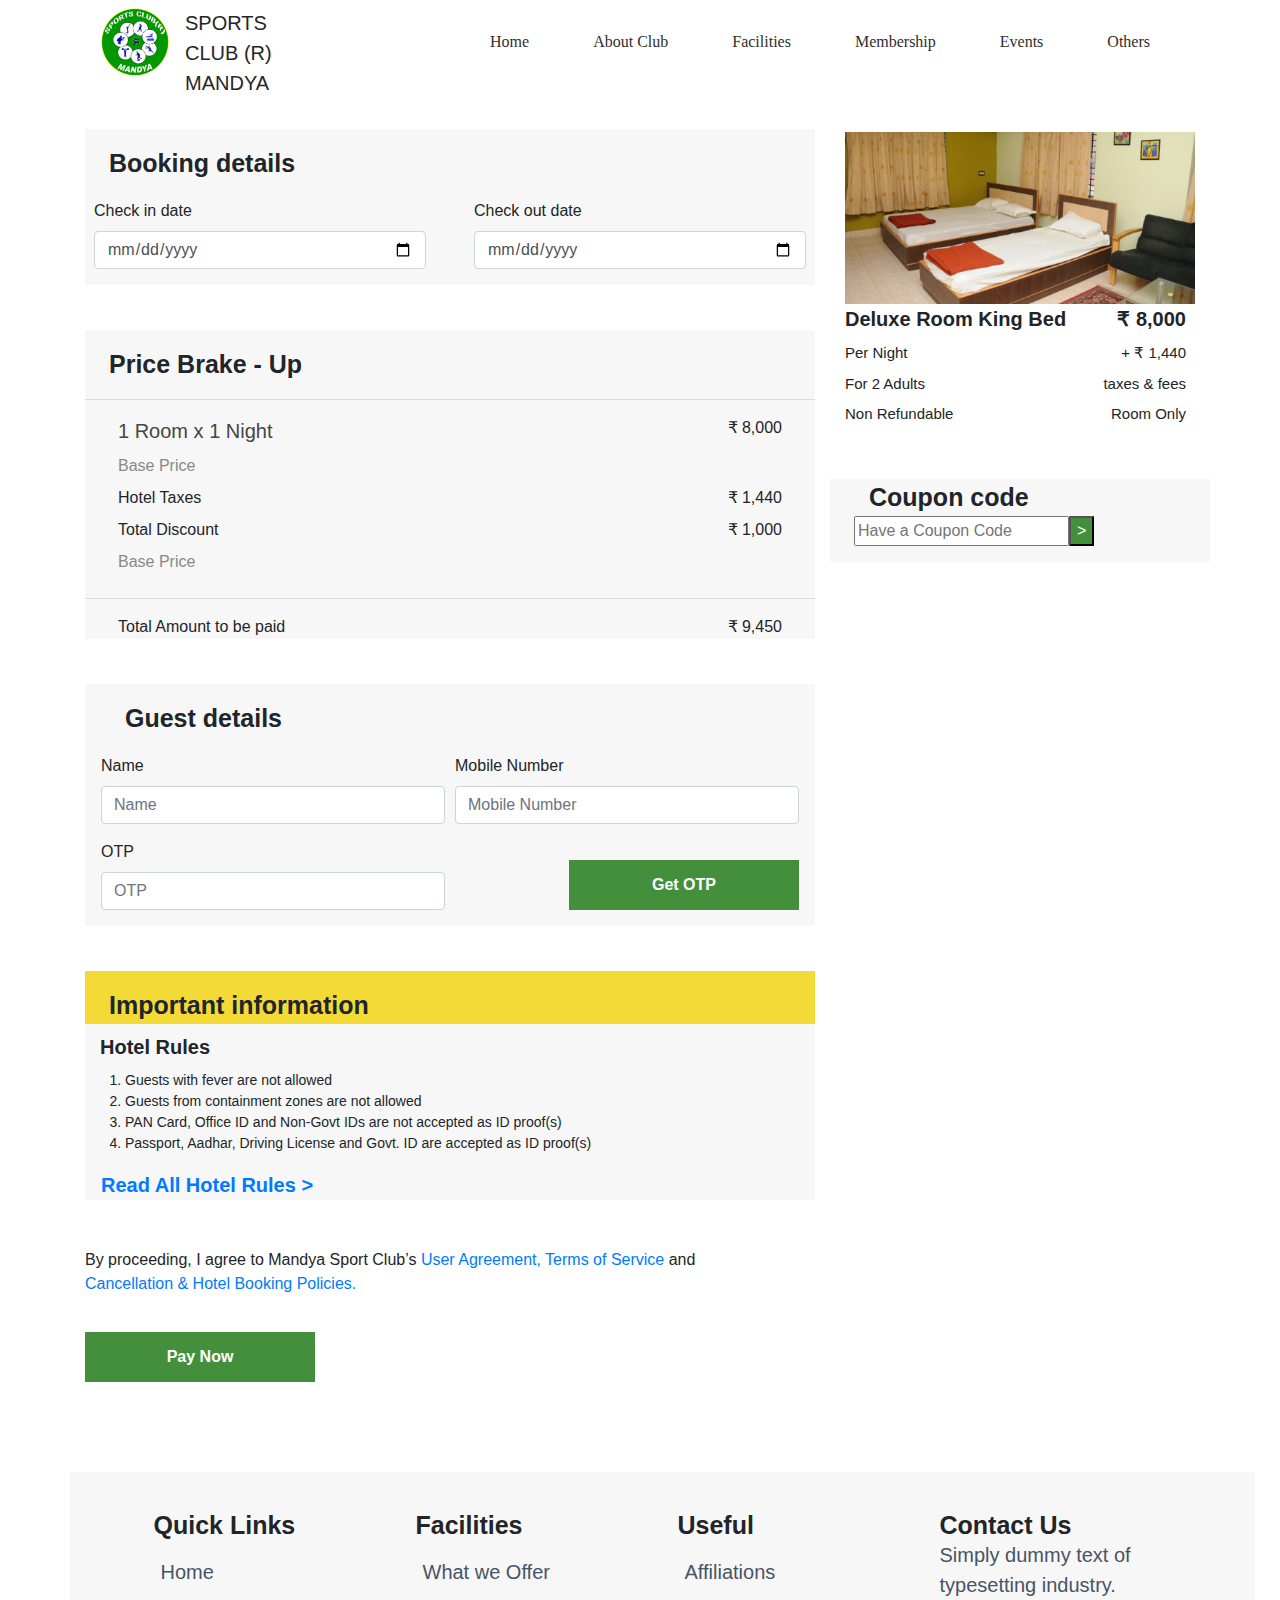
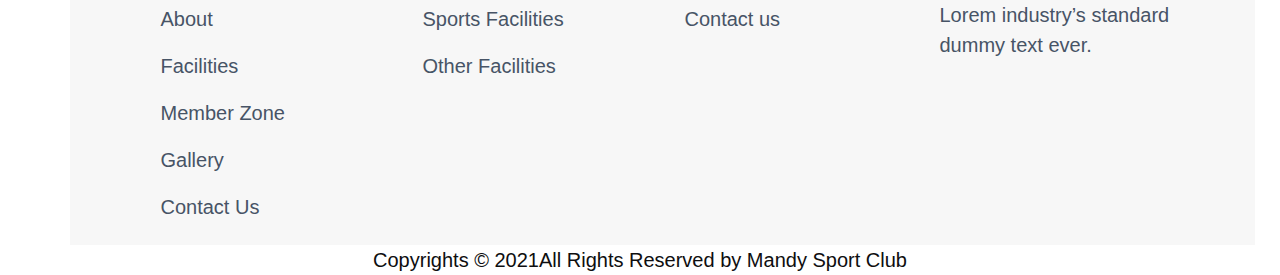
<file: booking form.html>
<!DOCTYPE html
    PUBLIC "-//W3C//DTD XHTML 1.0 Transitional//EN" "http://www.w3.org/TR/xhtml1/DTD/xhtml1-transitional.dtd">
<html xmlns="http://www.w3.org/1999/xhtml">

<head>
    <meta http-equiv="Content-Type" content="text/html; charset=utf-8" />
    <meta charset="utf-8">
    <meta name="viewport" content="width=device-width, initial-scale=1">
    <!-- Bootstrap -->
    <link rel="stylesheet" href="https://maxcdn.bootstrapcdn.com/bootstrap/4.5.2/css/bootstrap.min.css">
    <script src="https://ajax.googleapis.com/ajax/libs/jquery/3.5.1/jquery.min.js"></script>
    <script src="https://cdnjs.cloudflare.com/ajax/libs/popper.js/1.16.0/umd/popper.min.js"></script>
    <script src="https://maxcdn.bootstrapcdn.com/bootstrap/4.5.2/js/bootstrap.min.js"></script>

    <link rel="stylesheet" href="style.css">

    <title>Sports Club</title>
</head>

<body>
    <header>
        <div class="container ">
            <div class="row aboutpage">
                <div class="col-lg-12 col-md-12 col-sm-12">
                    <nav class="navbar navbar-expand-lg navbar-light aboutpage-nav ">
                        <!-- Brand/logo -->
                        <div class="media">
                            <div class="media-left">
                                <a href="index.html">
                                    <img src="./img/icons/logo_icon.png" alt="logo" />
                                </a>
                            </div>
                            <div class="media-body brand-name pl-3">
                                <a href="index.html">SPORTS CLUB (R)
                                    MANDYA</a>
                            </div>
                        </div>
                        <!-- Links -->
                        <button class="navbar-toggler" type="button" data-toggle="collapse"
                            data-target="#navbarSupportedContent" aria-controls="navbarSupportedContent"
                            aria-expanded="false" aria-label="Toggle navigation">
                            <span class="navbar-toggler-icon"></span>
                        </button>
                        <div class="collapse navbar-collapse about-nav" id="navbarSupportedContent">
                            <ul class="navbar-nav ml-auto pr-5 navbar-light nav-ul">
                                <li class="nav-item">
                                    <a class="nav-link " href="index.html">Home</a>
                                </li>
                                <li class="nav-item">
                                    <a class="nav-link active" href="about.html">About Club</a>
                                </li>
                                <li class="nav-item">
                                    <a class="nav-link" href="facilities.html"> Facilities </a>
                                </li>
                                <li class="nav-item">
                                    <a class="nav-link" href="membership.html">Membership</a>
                                </li>
                                <li class="nav-item">
                                    <a class="nav-link" href="events.html">Events</a>
                                </li>
                                <li class="nav-item">
                                    <a class="nav-link" href="other.html">Others</a>
                                </li>
                            </ul>
                        </div>

                    </nav>
                </div>
            </div>
        </div>
    </header>

    <section>
        <div class="container">
            <div class="row">
                <div class="col-lg-8 col-md-8 ">
                    <!-- Booking Details -->
                    <div class="booking-details">
                        <div class="booking-detail-head pl-4 pt-3">
                            Booking details
                        </div>
                        <div class="row">
                            <div class="col-lg-6 col-md-6 col-sm-6 pl-4 pr-4 pt-3">
                                <div class="form-group">
                                    <label>Check in date</label>
                                    <input type="date" name="" max="3000-12-31" min="1000-01-01" class="form-control">
                                </div>
                            </div>
                            <div class="col-lg-6 col-md-6 col-sm-6 pl-4 pr-4 pt-3">
                                <div class="form-group">
                                    <label>Check out date</label>
                                    <input type="date" name="" max="3000-12-31" min="1000-01-01" class="form-control">
                                </div>
                            </div>
                        </div>

                    </div>

                    <!-- Price Brea-up -->
                    <div class="booking-details">
                        <div class="booking-detail-head pl-4 pt-3">
                            Price Brake - Up
                        </div>
                        <hr>
                        <div class="row pb-2">
                            <div class="col-6 col-sm-6 pl-5 price-details">1 Room x 1 Night</div>
                            <div class="col-6 col-sm-6 pr-5"><span class="float-right">₹ 8,000</span></div>
                        </div>

                        <div class="row pb-2">
                            <div class="col-6 col-sm-6 pl-5 base-price">Base Price</div>

                        </div>

                        <div class="row pb-2">
                            <div class="col-6 col-sm-6 pl-5">Hotel Taxes</div>
                            <div class="col-6 col-sm-6 pr-5"><span class="float-right">₹ 1,440</span></div>
                        </div>

                        <div class="row pb-2">
                            <div class="col-6 col-sm-6 pl-5">Total Discount</div>
                            <div class="col-6 col-sm-6 pr-5"><span class="float-right">₹ 1,000</span></div>
                        </div>
                        <div class="row pb-2">
                            <div class="col-6 col-sm-6 pl-5 base-price">Base Price</div>

                        </div>
                        <hr>
                        <div class="row">
                            <div class="col-6 col-sm-6 pl-5">Total Amount to be paid</div>
                            <div class="col-6 col-sm-6 pr-5"><span class="float-right">₹ 9,450</span></div>
                        </div>

                    </div>

                    <div class='booking-details pl-3 pr-3'>
                        <div class="booking-detail-head pl-4 pt-3">
                            Guest details
                        </div>
                        <form>
                            <div class="form-row pt-3">
                                <div class="form-group col-md-6">
                                    <label>Name</label>
                                    <input type="text" class="form-control" id="name" placeholder="Name">
                                </div>
                                <div class="form-group col-md-6">
                                    <label>Mobile Number</label>
                                    <input type="text" class="form-control" id="number" placeholder="Mobile Number">
                                </div>
                                <div class="form-group col-md-6">
                                    <label for="inputPassword4">OTP</label>
                                    <input type="text" class="form-control" id="otp" placeholder="OTP">
                                </div>
                                <div class="form-group col-md-6 accomidate-btn">
                                    <button class="float-right">Get OTP</button>
                                </div>
                            </div>
                    </div>

                    <div class="booking-details">
                        <div class="booking-detail-head2 pl-4 pt-3">
                            Important information
                        </div>
                        <div class="col-lg-12 col-md-12 col-sm-12 hotel-rule pt-2">
                            Hotel Rules
                        </div>
                        <div class="hotel-rule-list pt-2">
                            <ol>
                                <li>Guests with fever are not allowed</li>
                                <li>Guests from containment zones are not allowed</li>
                                <li>PAN Card, Office ID and Non-Govt IDs are not accepted as ID proof(s)</li>
                                <li>Passport, Aadhar, Driving License and Govt. ID are accepted as ID proof(s)</li>
                            </ol>
                        </div>
                        <div class="hotel-rules pl-3">
                            <a href="">Read All Hotel Rules ></a>
                        </div>
                    </div>

                    <div class="mt-5">
                        By proceeding, I agree to Mandya Sport Club’s <a href="">User Agreement, Terms of Service</a>
                        and<br>
                        <a href="">Cancellation & Hotel Booking Policies.</a>
                    </div>

                    <div class="accomidate-btn mt-3">
                        <button>Pay Now</button>
                    </div>


                </div>

                <div class="col-lg-4 col-md-4">
                    <div class="row mt-5">
                        <div class="col-12">
                            <img src="img/Booking.png" alt="room" width="100%">

                            <div class="row pb-2">
                                <div class="col-8 col-sm-8 pl-8 booking-preview-text">Deluxe Room King Bed</div>
                                <div class="col-4 col-sm-4 pr-4 booking-preview-text"><span class="float-right">₹
                                        8,000</span></div>
                            </div>

                            <div class="row pb-2">
                                <div class="col-8 col-sm-8 pl-8 booking-text">Per Night</div>
                                <div class="col-4 col-sm-4 pr-4 booking-text"><span class="float-right">+ ₹ 1,440</span>
                                </div>
                            </div>

                            <div class="row pb-2">
                                <div class="col-8 col-sm-8 pl-8 booking-text">For 2 Adults</div>
                                <div class="col-4 col-sm-4 pr-4 booking-text"><span class="float-right">taxes &
                                        fees</span>
                                </div>
                            </div>

                            <div class="row pb-2">
                                <div class="col-8 col-sm-8 pl-8 booking-text">Non Refundable</div>
                                <div class="col-4 col-sm-4 pr-4 booking-text"><span class="float-right">Room Only</span>
                                </div>
                            </div>

                        </div>

                    </div>

                    <div class="row booking-details pb-3 pl-4 mb-5">
                        <div class="col-lg-12 booking-detail-head">
                            Coupon code
                        </div>
                        <form>
                            <input type="text" id="coupon" placeholder="Have a Coupon Code" />
                            <button class="coupen-btn">></button>
                        </form>
                    </div>

                </div>
            </div>
        </div>
    </section>

    <!-- Footer -->
    <footer>

        <section>
            <div class="container ">
                <div class="row footer-quick-links">
                    <div class="col-lg-12 col-md-12 col-sm-12">
                        <div class="row ql ">
                            <div class="col-lg-3 col-md-3 col-sm-3">
                                <div class="ql-head">Quick Links</div>
                                <div id="links">
                                    <ul>
                                        <li><a href="#">Home</a></li>
                                        <li><a href="#">About</a></li>
                                        <li><a href="#">Facilities</a></li>
                                        <li><a href="#">Member Zone</a> </li>
                                        <li><a href="#">Gallery</a></li>
                                        <li><a href="#">Contact Us</a></li>
                                    </ul>
                                </div>
                            </div>
                            <div class="col-lg-3 col-md-3 col-sm-3">
                                <div class="ql-head">Facilities</div>
                                <div id="links">
                                    <ul>
                                        <li><a href="#">What we Offer</a></li>
                                        <li><a href="#">Sports Facilities</a></li>
                                        <li><a href="#">Other Facilities</a></li>
                                    </ul>
                                </div>
                            </div>
                            <div class="col-lg-3 col-md-3 col-sm-3">
                                <div class="ql-head">Useful</div>
                                <div id="links">
                                    <ul>
                                        <li><a href="#">Affiliations</a></li>
                                        <li><a href="#">Contact us</a></li>

                                    </ul>
                                </div>
                            </div>
                            <div class="col-lg-3 col-md-3 col-sm-3">
                                <div class="ql-head">Contact Us</div>
                                <div class="ql-text">
                                    Simply dummy text of typesetting industry.
                                    Lorem industry’s standard dummy text ever.
                                </div>
                            </div>
                        </div>

                    </div>
                </div>
            </div>
        </section>


        <div class="container">
            <div class="row foter">
                <div class="col-lg-12 col-md-12 col-sm-12">
                    Copyrights © 2021All Rights Reserved by Mandy Sport Club
                </div>
            </div>
        </div>
    </footer>
</body>

</html>
</file>
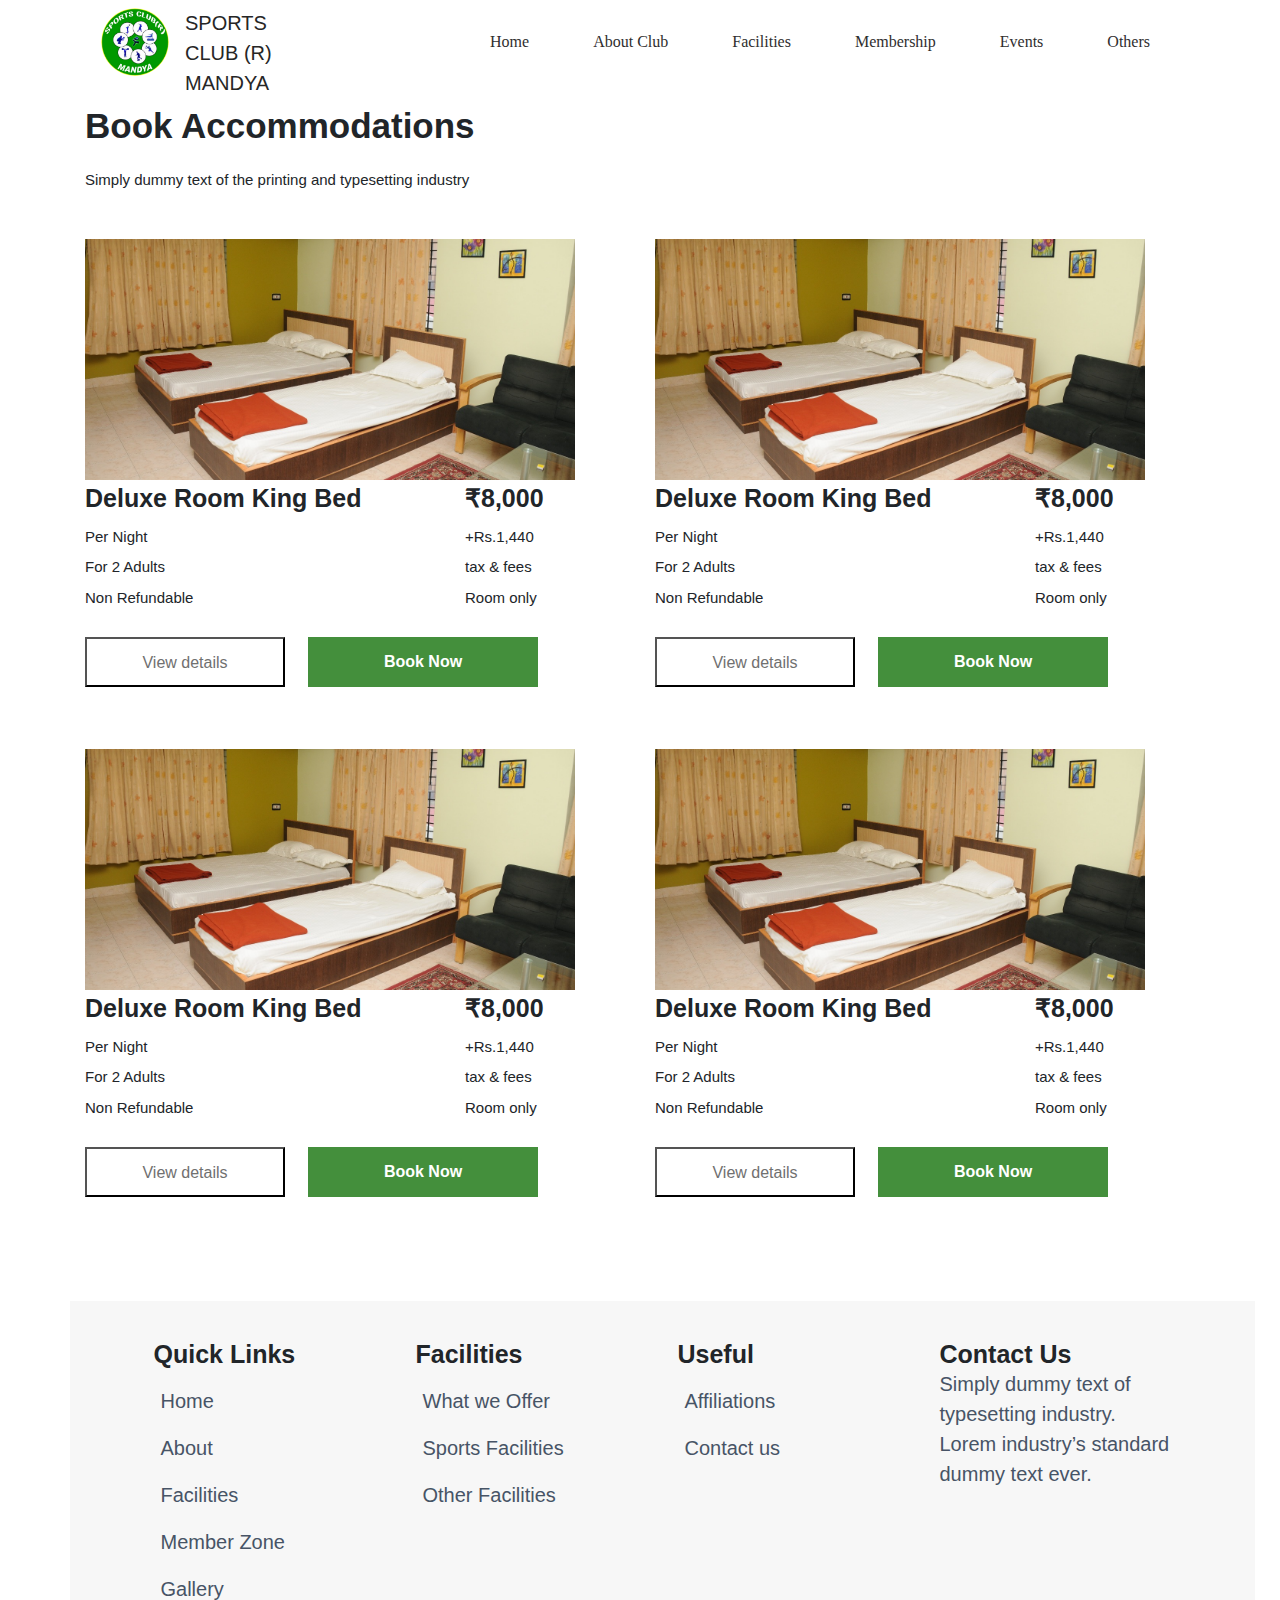
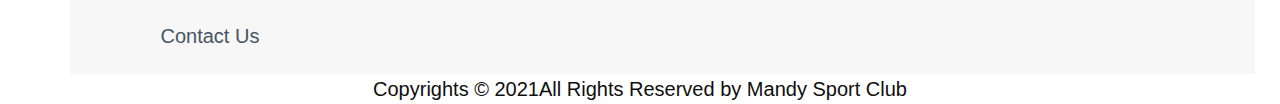
<file: booking.html>
<!DOCTYPE html
    PUBLIC "-//W3C//DTD XHTML 1.0 Transitional//EN" "http://www.w3.org/TR/xhtml1/DTD/xhtml1-transitional.dtd">
<html xmlns="http://www.w3.org/1999/xhtml">

<head>
    <meta http-equiv="Content-Type" content="text/html; charset=utf-8" />
    <meta charset="utf-8">
    <meta name="viewport" content="width=device-width, initial-scale=1">
    <!-- Bootstrap -->
    <link rel="stylesheet" href="https://maxcdn.bootstrapcdn.com/bootstrap/4.5.2/css/bootstrap.min.css">
    <script src="https://ajax.googleapis.com/ajax/libs/jquery/3.5.1/jquery.min.js"></script>
    <script src="https://cdnjs.cloudflare.com/ajax/libs/popper.js/1.16.0/umd/popper.min.js"></script>
    <script src="https://maxcdn.bootstrapcdn.com/bootstrap/4.5.2/js/bootstrap.min.js"></script>

    <link rel="stylesheet" href="style.css">

    <title>Sports Club</title>
</head>

<body>
    <header>
        <div class="container ">
            <div class="row aboutpage">
                <div class="col-lg-12 col-md-12 col-sm-12">
                    <nav class="navbar navbar-expand-lg navbar-light aboutpage-nav ">
                        <!-- Brand/logo -->
                        <div class="media">
                            <div class="media-left">
                                <a href="index.html">
                                    <img src="./img/icons/logo_icon.png" alt="logo" />
                                </a>
                            </div>
                            <div class="media-body brand-name pl-3">
                                <a href="index.html">SPORTS CLUB (R)
                                    MANDYA</a>
                            </div>
                        </div>
                        <!-- Links -->
                        <button class="navbar-toggler" type="button" data-toggle="collapse"
                            data-target="#navbarSupportedContent" aria-controls="navbarSupportedContent"
                            aria-expanded="false" aria-label="Toggle navigation">
                            <span class="navbar-toggler-icon"></span>
                        </button>
                        <div class="collapse navbar-collapse about-nav" id="navbarSupportedContent">
                            <ul class="navbar-nav ml-auto pr-5 navbar-light nav-ul">
                                <li class="nav-item">
                                    <a class="nav-link " href="index.html">Home</a>
                                </li>
                                <li class="nav-item">
                                    <a class="nav-link active" href="about.html">About Club</a>
                                </li>
                                <li class="nav-item">
                                    <a class="nav-link" href="facilities.html"> Facilities </a>
                                </li>
                                <li class="nav-item">
                                    <a class="nav-link" href="membership.html">Membership</a>
                                </li>
                                <li class="nav-item">
                                    <a class="nav-link" href="events.html">Events</a>
                                </li>
                                <li class="nav-item">
                                    <a class="nav-link" href="other.html">Others</a>
                                </li>
                            </ul>
                        </div>

                    </nav>
                </div>
            </div>
        </div>
    </header>

    <section>
        <div class="container">
            <div class="row">
                <div class="col-lg-12 col-md-12 col-sm-12">
                    <div class="fb-head mt-3">
                        Book Accommodations
                    </div>
                    <div class="booking-text mt-3">
                        Simply dummy text of the printing and typesetting industry
                    </div>

                    <div class="row mt-5">
                        <div class="col-lg-6 col-md-12 col-sm-12 booking-container mb-3">
                            <img src="img/Booking.png" alt="room image" class="booking-img ">

                            <div class="row pb-2">
                                <div class="col-8 col-sm-8 booking-head"> Deluxe Room King Bed</div>
                                <div class="col-4 col-sm-4 booking-rate"><span class="float-left">₹8,000</span></div>
                            </div>
                            <div class="row pb-2">
                                <div class="col-8 col-sm-8 booking-text"> Per Night </div>
                                <div class="col-4 col-sm-4 booking-text"><span class="float-left"> +Rs.1,440</span></div>
                            </div>
                            <div class="row pb-2">
                                <div class="col-8 col-sm-8 booking-text"> For 2 Adults </div>
                                <div class="col-4 col-sm-4 booking-text"><span class="float-left">tax & fees</span></div>
                            </div><div class="row pb-2">
                                <div class="col-8 col-sm-8 booking-text"> Non Refundable </div>
                                <div class="col-4 col-sm-4 booking-text"><span class="float-left">  Room only</span></div>
                            </div>
                            <div class="row">
                                <div class=" col-lg-4 col-md-4 col-sm-4 booking-btn">
                                    <button data-toggle="modal" data-target="#myModal">View details</button>
                                </div>
                                <div class="accomidate-btn col-lg-8 col-md-8 col-sm-8 pl-5">
                                    <button>Book Now</button>
                                </div>
                            </div>

                        </div>
                        <div class="col-lg-6 col-md-12 col-sm-12 booking-container mb-3">

                            
                            <img src="img/Booking.png" alt="room image" class="booking-img ">

                            <div class="row pb-2">
                                <div class="col-8 col-sm-8 booking-head"> Deluxe Room King Bed</div>
                                <div class="col-4 col-sm-4 booking-rate"><span class="float-left">₹8,000</span></div>
                            </div>
                            <div class="row pb-2">
                                <div class="col-8 col-sm-8 booking-text"> Per Night </div>
                                <div class="col-4 col-sm-4 booking-text"><span class="float-left"> +Rs.1,440</span></div>
                            </div>
                            <div class="row pb-2">
                                <div class="col-8 col-sm-8 booking-text"> For 2 Adults </div>
                                <div class="col-4 col-sm-4 booking-text"><span class="float-left">tax & fees</span></div>
                            </div><div class="row pb-2">
                                <div class="col-8 col-sm-8 booking-text"> Non Refundable </div>
                                <div class="col-4 col-sm-4 booking-text"><span class="float-left">  Room only</span></div>
                            </div>
                            <div class="row">
                                <div class=" col-lg-4 col-md-4 col-sm-4 booking-btn">
                                    <button data-toggle="modal" data-target="#myModal">View details</button>
                                </div>
                                <div class="accomidate-btn col-lg-8 col-md-8 col-sm-8 pl-5">
                                    <button>Book Now</button>
                                </div>
                            </div>
                        </div>
                    </div>

              
                    <div class="row mt-5">
                        <div class="col-lg-6 col-md-12 col-sm-12 booking-container mb-3">
                            <img src="img/Booking.png" alt="room image" class="booking-img ">

                            <div class="row pb-2">
                                <div class="col-8 col-sm-8 booking-head"> Deluxe Room King Bed</div>
                                <div class="col-4 col-sm-4 booking-rate"><span class="float-left">₹8,000</span></div>
                            </div>
                            <div class="row pb-2">
                                <div class="col-8 col-sm-8 booking-text"> Per Night </div>
                                <div class="col-4 col-sm-4 booking-text"><span class="float-left"> +Rs.1,440</span></div>
                            </div>
                            <div class="row pb-2">
                                <div class="col-8 col-sm-8 booking-text"> For 2 Adults </div>
                                <div class="col-4 col-sm-4 booking-text"><span class="float-left">tax & fees</span></div>
                            </div><div class="row pb-2">
                                <div class="col-8 col-sm-8 booking-text"> Non Refundable </div>
                                <div class="col-4 col-sm-4 booking-text"><span class="float-left">  Room only</span></div>
                            </div>
                            <div class="row">
                                <div class=" col-lg-4 col-md-4 col-sm-4 booking-btn">
                                    <button data-toggle="modal" data-target="#myModal">View details</button>
                                </div>
                                <div class="accomidate-btn col-lg-8 col-md-8 col-sm-8 pl-5">
                                    <button>Book Now</button>
                                </div>
                            </div>

                        </div>
                        <div class="col-lg-6 col-md-12 col-sm-12 booking-container mb-3">

                            
                            <img src="img/Booking.png" alt="room image" class="booking-img ">

                            <div class="row pb-2">
                                <div class="col-8 col-sm-8 booking-head"> Deluxe Room King Bed</div>
                                <div class="col-4 col-sm-4 booking-rate"><span class="float-left">₹8,000</span></div>
                            </div>
                            <div class="row pb-2">
                                <div class="col-8 col-sm-8 booking-text"> Per Night </div>
                                <div class="col-4 col-sm-4 booking-text"><span class="float-left"> +Rs.1,440</span></div>
                            </div>
                            <div class="row pb-2">
                                <div class="col-8 col-sm-8 booking-text"> For 2 Adults </div>
                                <div class="col-4 col-sm-4 booking-text"><span class="float-left">tax & fees</span></div>
                            </div><div class="row pb-2">
                                <div class="col-8 col-sm-8 booking-text"> Non Refundable </div>
                                <div class="col-4 col-sm-4 booking-text"><span class="float-left">  Room only</span></div>
                            </div>
                            <div class="row">
                                <div class=" col-lg-4 col-md-4 col-sm-4 booking-btn">
                                    <button data-toggle="modal" data-target="#myModal">View details</button>
                                </div>
                                <div class="accomidate-btn col-lg-8 col-md-8 col-sm-8 pl-5">
                                    <button>Book Now</button>
                                </div>
                            </div>
                        </div>
                    </div>

                </div>
            </div>
    </section>

    <!-- Footer -->
    <footer>

        <section>
            <div class="container ">
                <div class="row footer-quick-links">
                    <div class="col-lg-12 col-md-12 col-sm-12">
                        <div class="row ql ">
                            <div class="col-lg-3 col-md-3 col-sm-3">
                                <div class="ql-head">Quick Links</div>
                                <div id="links">
                                    <ul>
                                        <li><a href="#">Home</a></li>
                                        <li><a href="#">About</a></li>
                                        <li><a href="#">Facilities</a></li>
                                        <li><a href="#">Member Zone</a> </li>
                                        <li><a href="#">Gallery</a></li>
                                        <li><a href="#">Contact Us</a></li>
                                    </ul>
                                </div>
                            </div>
                            <div class="col-lg-3 col-md-3 col-sm-3">
                                <div class="ql-head">Facilities</div>
                                <div id="links">
                                    <ul>
                                        <li><a href="#">What we Offer</a></li>
                                        <li><a href="#">Sports Facilities</a></li>
                                        <li><a href="#">Other Facilities</a></li>
                                    </ul>
                                </div>
                            </div>
                            <div class="col-lg-3 col-md-3 col-sm-3">
                                <div class="ql-head">Useful</div>
                                <div id="links">
                                    <ul>
                                        <li><a href="#">Affiliations</a></li>
                                        <li><a href="#">Contact us</a></li>

                                    </ul>
                                </div>
                            </div>
                            <div class="col-lg-3 col-md-3 col-sm-3">
                                <div class="ql-head">Contact Us</div>
                                <div class="ql-text">
                                    Simply dummy text of typesetting industry.
                                    Lorem industry’s standard dummy text ever.
                                </div>
                            </div>
                        </div>

                    </div>
                </div>
            </div>
        </section>


        <div class="container">
            <div class="row foter">
                <div class="col-lg-12 col-md-12 col-sm-12">
                    Copyrights © 2021All Rights Reserved by Mandy Sport Club
                </div>
            </div>
        </div>
    </footer>


    <!-- Modal -->
    <div class="modal fade" id="myModal">
        <div class="modal-dialog modal-dialog-centered modal-xl ">
            <div class="modal-content">

                <!-- Modal Header -->
                <div class="modal-header">
                    <div class="booking-head">
                        Deluxe Room King Bed
                    </div>
                    <button type="button" class="close" data-dismiss="modal">&times;</button>
                </div>

                <!-- Modal body -->
                <div class="modal-body">
                    <div class="row">
                        <div class="col-lg-7 col-md-6 col-sm-12">
                            <!-- <img src="img/Event-pic2.png" alt="room image"> -->
                            <div id="demo" class="carousel slide" data-ride="carousel">

                                <!-- The slideshow -->
                                <div class="carousel-inner">
                                    <div class="carousel-item active">
                                        <img src="img/Booking.png" width="100%" height="337">
                                    </div>
                                    <div class="carousel-item">
                                        <img src="img/Booking.png" alt="room-pic" width="100%" height="337">
                                    </div>
                                    <div class="carousel-item">
                                        <img src="img/Booking.png" alt="room-pic" width="100%" height="337">
                                    </div>
                                </div>

                                <!-- Left and right controls -->
                                <a class="carousel-control-prev" href="#demo" data-slide="prev">
                                    <span class="carousel-control-prev-icon"></span>
                                </a>
                                <a class="carousel-control-next" href="#demo" data-slide="next">
                                    <span class="carousel-control-next-icon"></span>
                                </a>
                            </div>

                        </div>
                        <div class="col-lg-5">
                            <h5>Room Amenities</h5>
                            <div class="row">
                                <div class="col-lg-6 col-md-6 col-sm-6">
                                    <ol style="padding: 0; list-style: none; font-size: 16px;">
                                        <li>Air Conditioning</li>
                                        <li>Wi-Fi</li>
                                        <li>Electric Kettle</li>
                                        <li>Iron/Ironing Board</li>
                                        <li>Room Service</li>
                                        <li>Mineral Water</li>
                                        <li>In-room Dining</li>
                                        <li>Clothes Rack</li>
                                        <li>Hot & Cold Water</li>
                                        <li>Fan</li>

                                    </ol>
                                </div>
                                <div class="col-lg-6 col-md-6 col-sm-6">
                                    <ol style="padding: 0; list-style: none; font-size: 16px;">
                                        <li>Blanket</li>
                                        <li>Pillows</li>
                                        <li>TV (Flat Screen)</li>
                                        <li>In-room DVD Player</li>
                                        <li>Hairdryer</li>
                                        <li>Towels</li>
                                        <li>Shower</li>
                                        <li>Slippers</li>
                                        <li>Bathrobes</li>
                                        <li>Toilet Paper</li>
                                    </ol>
                                </div>
                            </div>
                        </div>
                    </div>

                </div>


            </div>
        </div>
    </div>

</body>

</html>
</file>
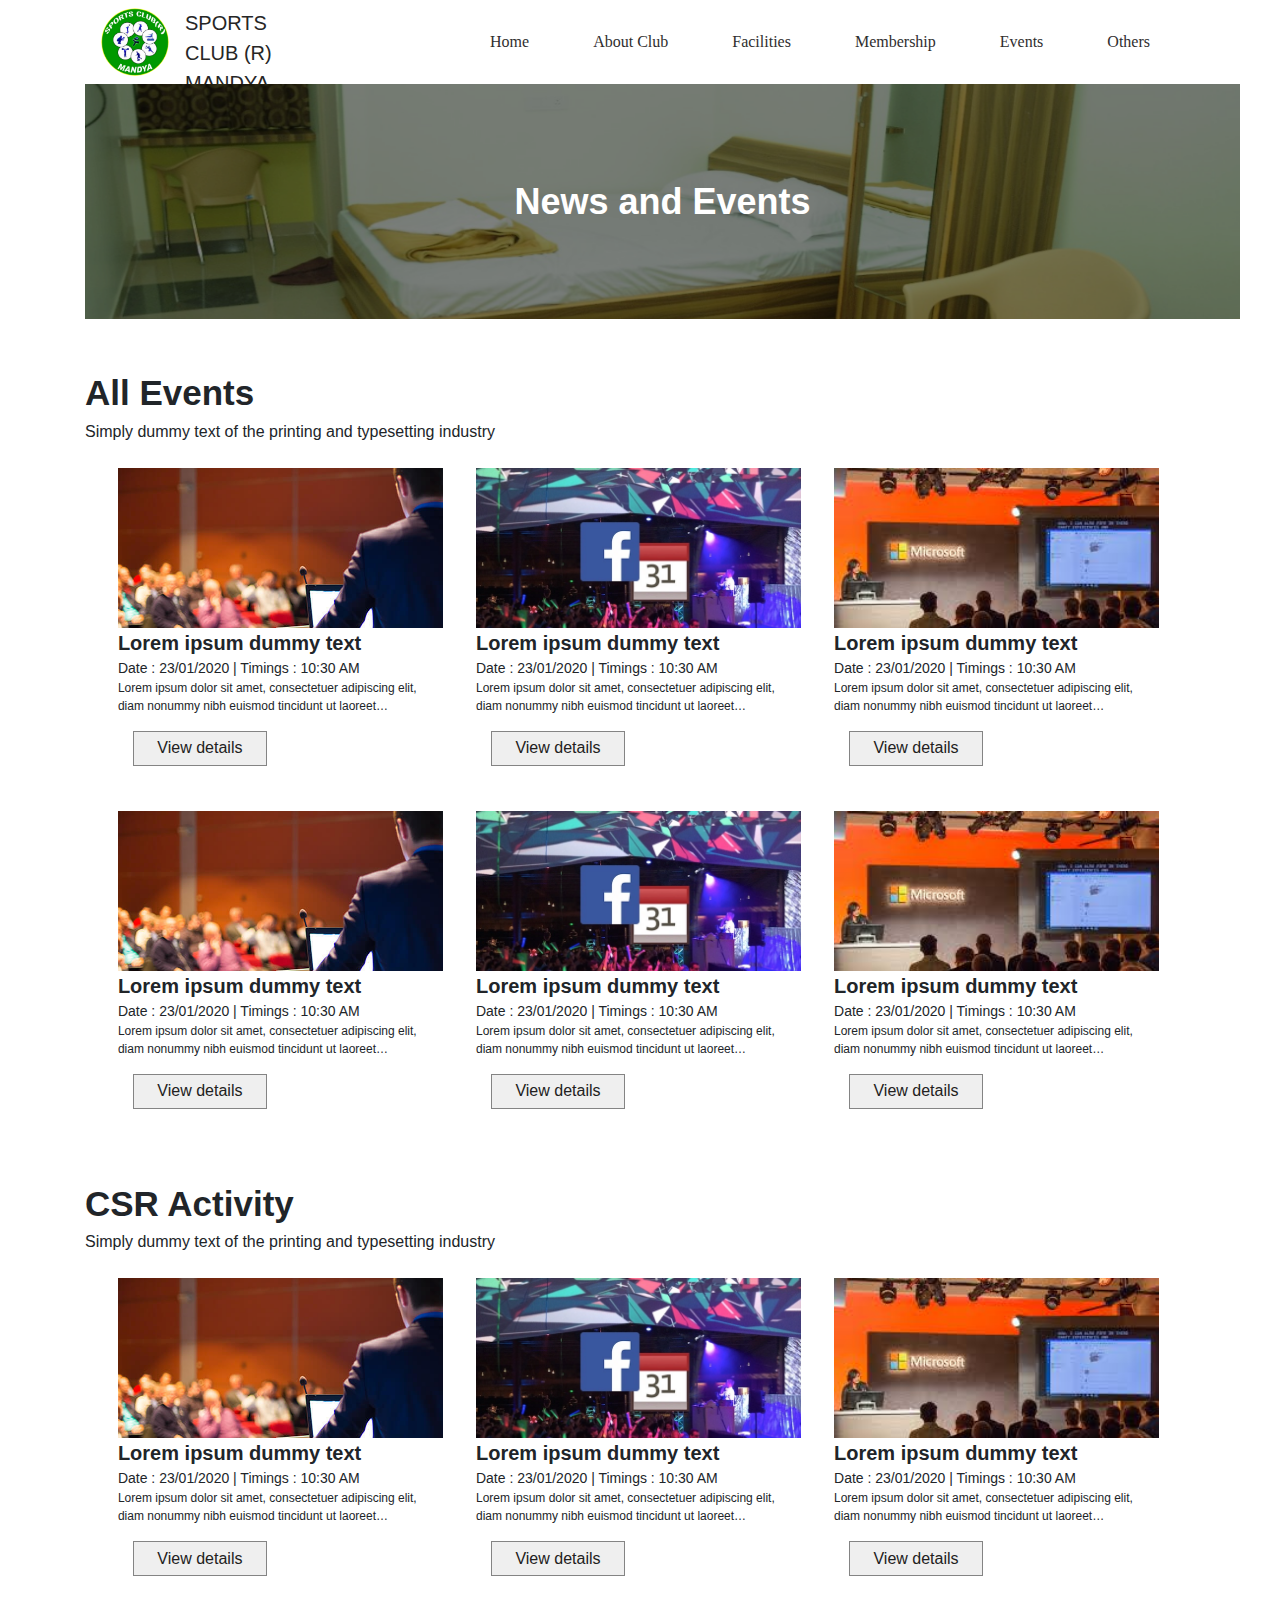
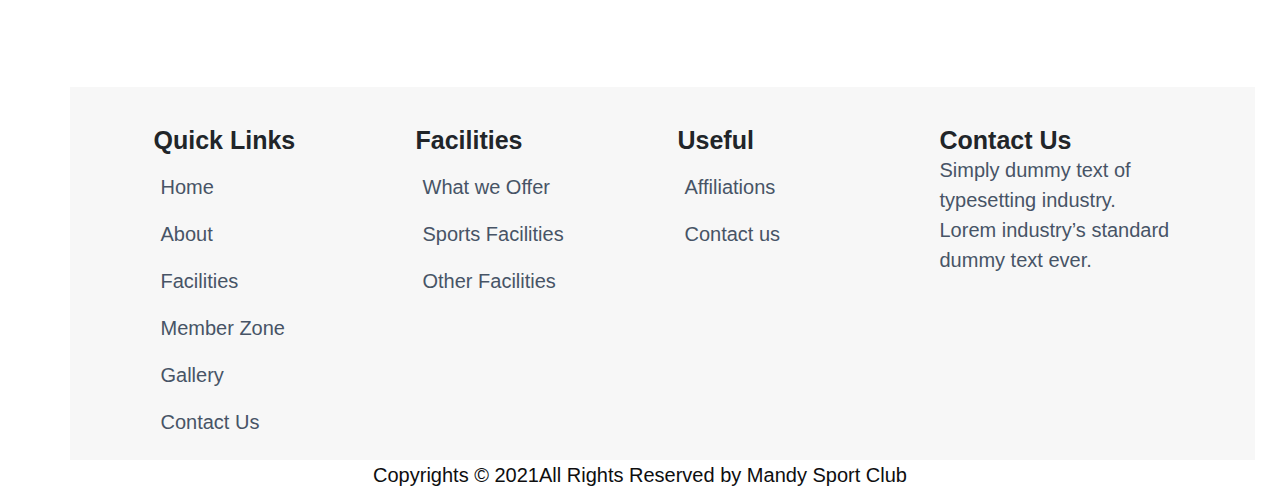
<file: events.html>
<!DOCTYPE html PUBLIC "-//W3C//DTD XHTML 1.0 Transitional//EN" "http://www.w3.org/TR/xhtml1/DTD/xhtml1-transitional.dtd">
<html xmlns="http://www.w3.org/1999/xhtml">
<head>
<meta http-equiv="Content-Type" content="text/html; charset=utf-8" />
<meta charset="utf-8">
	 <meta name="viewport" content="width=device-width, initial-scale=1">
     <!-- Bootstrap -->
	 <link rel="stylesheet" href="https://maxcdn.bootstrapcdn.com/bootstrap/4.5.2/css/bootstrap.min.css">
    <script src="https://ajax.googleapis.com/ajax/libs/jquery/3.5.1/jquery.min.js"></script>
    <script src="https://cdnjs.cloudflare.com/ajax/libs/popper.js/1.16.0/umd/popper.min.js"></script>
    <script src="https://maxcdn.bootstrapcdn.com/bootstrap/4.5.2/js/bootstrap.min.js"></script>
	
    <link rel="stylesheet" href="style.css">

<title>Sports Club</title>
</head>

<body>
    <header>
       <div class="container ">
            <div class="row aboutpage">
                <div class="col-lg-12 col-md-12 col-sm-12">
                    <nav class="navbar navbar-expand-lg navbar-light aboutpage-nav ">
                            <!-- Brand/logo -->
                            <div class="media">
                                    <div class="media-left">
                                        <a href="index.html">
                                        <img src="./img/icons/logo_icon.png" alt="logo"/>
                                        </a>
                                    </div>
                                    <div class="media-body brand-name pl-3">
                                        <a href="index.html">SPORTS CLUB (R)
                                        MANDYA</a>
                                    </div>
                                </div>
                            <!-- Links -->
                            <button class="navbar-toggler" type="button" data-toggle="collapse" data-target="#navbarSupportedContent" aria-controls="navbarSupportedContent" aria-expanded="false" aria-label="Toggle navigation">
                                <span class="navbar-toggler-icon"></span>
                            </button>
                            <div class="collapse navbar-collapse about-nav" id="navbarSupportedContent">
                                <ul class="navbar-nav ml-auto pr-5 navbar-light nav-ul">
                                    <li class="nav-item">
                                    <a class="nav-link " href="index.html">Home</a>
                                    </li>
                                    <li class="nav-item">
                                    <a class="nav-link active" href="about.html">About Club</a>
                                    </li>
                                    <li class="nav-item">
                                    <a class="nav-link" href="facilities.html"> Facilities </a>
                                    </li>
                                    <li class="nav-item">
                                    <a class="nav-link" href="membership.html">Membership</a>
                                    </li>
                                    <li class="nav-item">
                                    <a class="nav-link" href="#">Events</a>
                                    </li>
                                    <li class="nav-item">
                                    <a class="nav-link" href="other.html">Others</a>
                                    </li>
                                </ul>
                            </div>
                            
                        </nav>
                </div>

                <div class="col-lg-12 col-md-12 col-sm-12 aboutpage-img">
                   <img class="d-block w-100" src="img/Event-cover.png" class="img-fluid d-block"
                    alt="cover-img">
                    <div class="aboutimg-txt">
                        News and Events
                    </div>
                </div>

            </div>
        </div>

    </header>

    <section>
      <div class="container">
        <div class="row">
          <div class="col-lg-12 fb-head mt-5">
            All Events
          </div>
          <div class="col-lg-12 event-text">
            Simply dummy text of the printing and typesetting industry 
          </div>

          <div class="row ne-contents mt-4 mx-auto">
              <div class="col-lg-4 col-md-4 col-sm-4 ">
                  <img src="./img/Event-pic1.png" alt="event photo"  class="img-fluid d-block"/>
                  <div class="col-lg-12 col-md-12 col-sm-12 nec-head pt-3">
                    Lorem ipsum dummy text
                  </div>
                  <div class="col-lg-12 col-md-12 col-sm-12 nec-date pt-3">
                    Date : 23/01/2020  |  Timings : 10:30 AM
                  </div>
                  <div class="col-lg-12 col-md-12 col-sm-12 nec-text pt-3">
                    Lorem ipsum dolor sit amet, consectetuer adipiscing elit,
                    diam nonummy nibh euismod tincidunt ut laoreet…
                  </div>
                  <div class="col-lg-12 col-md-12 col-sm-12 nec-btn pb-3 pt-3">
                      <button>View details</button>
                  </div>
              </div>
              <div class="col-lg-4 col-md-4 col-sm-4">
                 <img src="./img/Event-pic2.png" alt="event photo" class="img-fluid d-block" />
                 <div class="col-lg-12 col-md-12 col-sm-12 nec-head pt-3">
                   Lorem ipsum dummy text
                 </div>
                 <div class="col-lg-12 col-md-12 col-sm-12 nec-date pt-3">
                   Date : 23/01/2020  |  Timings : 10:30 AM
                 </div>
                 <div class="col-lg-12 col-md-12 col-sm-12 nec-text pt-3">
                   Lorem ipsum dolor sit amet, consectetuer adipiscing elit,
                   diam nonummy nibh euismod tincidunt ut laoreet…
                 </div>
                 <div class="col-lg-12 col-md-12 col-sm-12 nec-btn pb-3 pt-3">
                     <button>View details</button>
                 </div>
              </div>
              <div class="col-lg-4 col-md-4 col-sm-4">
                <img src="./img/Event-pic3.png" alt="event photo" class="img-fluid d-block" />
                <div class="col-lg-12 col-md-12 col-sm-12 nec-head pt-3">
                  Lorem ipsum dummy text
                </div>
                <div class="col-lg-12 col-md-12 col-sm-12 nec-date pt-3">
                  Date : 23/01/2020  |  Timings : 10:30 AM
                </div>
                <div class="col-lg-12 col-md-12 col-sm-12 nec-text pt-3">
                  Lorem ipsum dolor sit amet, consectetuer adipiscing elit,
                  diam nonummy nibh euismod tincidunt ut laoreet…
                </div>
                <div class="col-lg-12 col-md-12 col-sm-12 nec-btn pb-3 pt-3">
                    <button>View details</button>
                </div>
              </div>
          </div>


          <div class="row ne-contents mt-4 mx-auto">
              <div class="col-lg-4 col-md-4 col-sm-4 ">
                  <img src="./img/Event-pic1.png" alt="event photo"  class="img-fluid d-block"/>
                  <div class="col-lg-12 col-md-12 col-sm-12 nec-head pt-3">
                    Lorem ipsum dummy text
                  </div>
                  <div class="col-lg-12 col-md-12 col-sm-12 nec-date pt-3">
                    Date : 23/01/2020  |  Timings : 10:30 AM
                  </div>
                  <div class="col-lg-12 col-md-12 col-sm-12 nec-text pt-3">
                    Lorem ipsum dolor sit amet, consectetuer adipiscing elit,
                    diam nonummy nibh euismod tincidunt ut laoreet…
                  </div>
                  <div class="col-lg-12 col-md-12 col-sm-12 nec-btn pb-3 pt-3">
                      <button>View details</button>
                  </div>
              </div>
              <div class="col-lg-4 col-md-4 col-sm-4">
                 <img src="./img/Event-pic2.png" alt="event photo" class="img-fluid d-block" />
                 <div class="col-lg-12 col-md-12 col-sm-12 nec-head pt-3">
                   Lorem ipsum dummy text
                 </div>
                 <div class="col-lg-12 col-md-12 col-sm-12 nec-date pt-3">
                   Date : 23/01/2020  |  Timings : 10:30 AM
                 </div>
                 <div class="col-lg-12 col-md-12 col-sm-12 nec-text pt-3">
                   Lorem ipsum dolor sit amet, consectetuer adipiscing elit,
                   diam nonummy nibh euismod tincidunt ut laoreet…
                 </div>
                 <div class="col-lg-12 col-md-12 col-sm-12 nec-btn pb-3 pt-3">
                     <button>View details</button>
                 </div>
              </div>
              <div class="col-lg-4 col-md-4 col-sm-4">
                <img src="./img/Event-pic3.png" alt="event photo" class="img-fluid d-block" />
                <div class="col-lg-12 col-md-12 col-sm-12 nec-head pt-3">
                  Lorem ipsum dummy text
                </div>
                <div class="col-lg-12 col-md-12 col-sm-12 nec-date pt-3">
                  Date : 23/01/2020  |  Timings : 10:30 AM
                </div>
                <div class="col-lg-12 col-md-12 col-sm-12 nec-text pt-3">
                  Lorem ipsum dolor sit amet, consectetuer adipiscing elit,
                  diam nonummy nibh euismod tincidunt ut laoreet…
                </div>
                <div class="col-lg-12 col-md-12 col-sm-12 nec-btn pb-3 pt-3">
                    <button>View details</button>
                </div>
              </div>
          </div>

          <div class="col-lg-12 fb-head mt-5">
            CSR Activity
          </div>
          <div class="col-lg-12 event-text">
            Simply dummy text of the printing and typesetting industry 
          </div>
          <div class="row ne-contents mt-4 mx-auto">
              <div class="col-lg-4 col-md-4 col-sm-4 ">
                  <img src="./img/Event-pic1.png" alt="event photo"  class="img-fluid d-block"/>
                  <div class="col-lg-12 col-md-12 col-sm-12 nec-head pt-3">
                    Lorem ipsum dummy text
                  </div>
                  <div class="col-lg-12 col-md-12 col-sm-12 nec-date pt-3">
                    Date : 23/01/2020  |  Timings : 10:30 AM
                  </div>
                  <div class="col-lg-12 col-md-12 col-sm-12 nec-text pt-3">
                    Lorem ipsum dolor sit amet, consectetuer adipiscing elit,
                    diam nonummy nibh euismod tincidunt ut laoreet…
                  </div>
                  <div class="col-lg-12 col-md-12 col-sm-12 nec-btn pb-3 pt-3">
                      <button>View details</button>
                  </div>
              </div>
              <div class="col-lg-4 col-md-4 col-sm-4">
                 <img src="./img/Event-pic2.png" alt="event photo" class="img-fluid d-block" />
                 <div class="col-lg-12 col-md-12 col-sm-12 nec-head pt-3">
                   Lorem ipsum dummy text
                 </div>
                 <div class="col-lg-12 col-md-12 col-sm-12 nec-date pt-3">
                   Date : 23/01/2020  |  Timings : 10:30 AM
                 </div>
                 <div class="col-lg-12 col-md-12 col-sm-12 nec-text pt-3">
                   Lorem ipsum dolor sit amet, consectetuer adipiscing elit,
                   diam nonummy nibh euismod tincidunt ut laoreet…
                 </div>
                 <div class="col-lg-12 col-md-12 col-sm-12 nec-btn pb-3 pt-3">
                     <button>View details</button>
                 </div>
              </div>
              <div class="col-lg-4 col-md-4 col-sm-4">
                <img src="./img/Event-pic3.png" alt="event photo" class="img-fluid d-block" />
                <div class="col-lg-12 col-md-12 col-sm-12 nec-head pt-3">
                  Lorem ipsum dummy text
                </div>
                <div class="col-lg-12 col-md-12 col-sm-12 nec-date pt-3">
                  Date : 23/01/2020  |  Timings : 10:30 AM
                </div>
                <div class="col-lg-12 col-md-12 col-sm-12 nec-text pt-3">
                  Lorem ipsum dolor sit amet, consectetuer adipiscing elit,
                  diam nonummy nibh euismod tincidunt ut laoreet…
                </div>
                <div class="col-lg-12 col-md-12 col-sm-12 nec-btn pb-3 pt-3">
                    <button>View details</button>
                </div>
              </div>
          </div>


        </div>
      </div>
    </section>

    <!-- Footer -->
  <footer>

      <section>
    <div class="container ">
      <div class="row footer-quick-links">
          <div class="col-lg-12 col-md-12 col-sm-12">
              <div class="row ql ">
                  <div class="col-lg-3 col-md-3 col-sm-3">
                      <div class="ql-head">Quick Links</div>
                        <div id="links">
                          <ul>
                            <li><a href="#">Home</a></li>
                            <li><a href="#">About</a></li>
                            <li><a href="#">Facilities</a></li>
                            <li><a href="#">Member Zone</a> </li>
                            <li><a href="#">Gallery</a></li>
                            <li><a href="#">Contact Us</a></li>
                          </ul>
                        </div>     
                  </div>
                  <div class="col-lg-3 col-md-3 col-sm-3">
                    <div class="ql-head">Facilities</div>
                    <div id="links">
                      <ul>
                        <li><a href="#">What we Offer</a></li>
                        <li><a href="#">Sports Facilities</a></li>
                        <li><a href="#">Other Facilities</a></li>
                      </ul>
                    </div>
                  </div>
                  <div class="col-lg-3 col-md-3 col-sm-3">
                    <div class="ql-head">Useful</div>
                    <div id="links">
                      <ul>
                        <li><a href="#">Affiliations</a></li>
                        <li><a href="#">Contact us</a></li>
                        
                      </ul>
                    </div>
                  </div>
                  <div class="col-lg-3 col-md-3 col-sm-3">
                    <div class="ql-head">Contact Us</div>
                    <div class="ql-text">
                              Simply dummy text of typesetting industry. 
                              Lorem industry’s standard dummy text ever.
                    </div>
                  </div>
              </div>

          </div>
      </div>
    </div>
  </section>


    <div class="container">
        <div class="row foter">
            <div class="col-lg-12 col-md-12 col-sm-12">
              Copyrights © 2021All Rights Reserved by Mandy Sport Club
            </div>
        </div>
    </div>
  </footer>

</body>
</file>
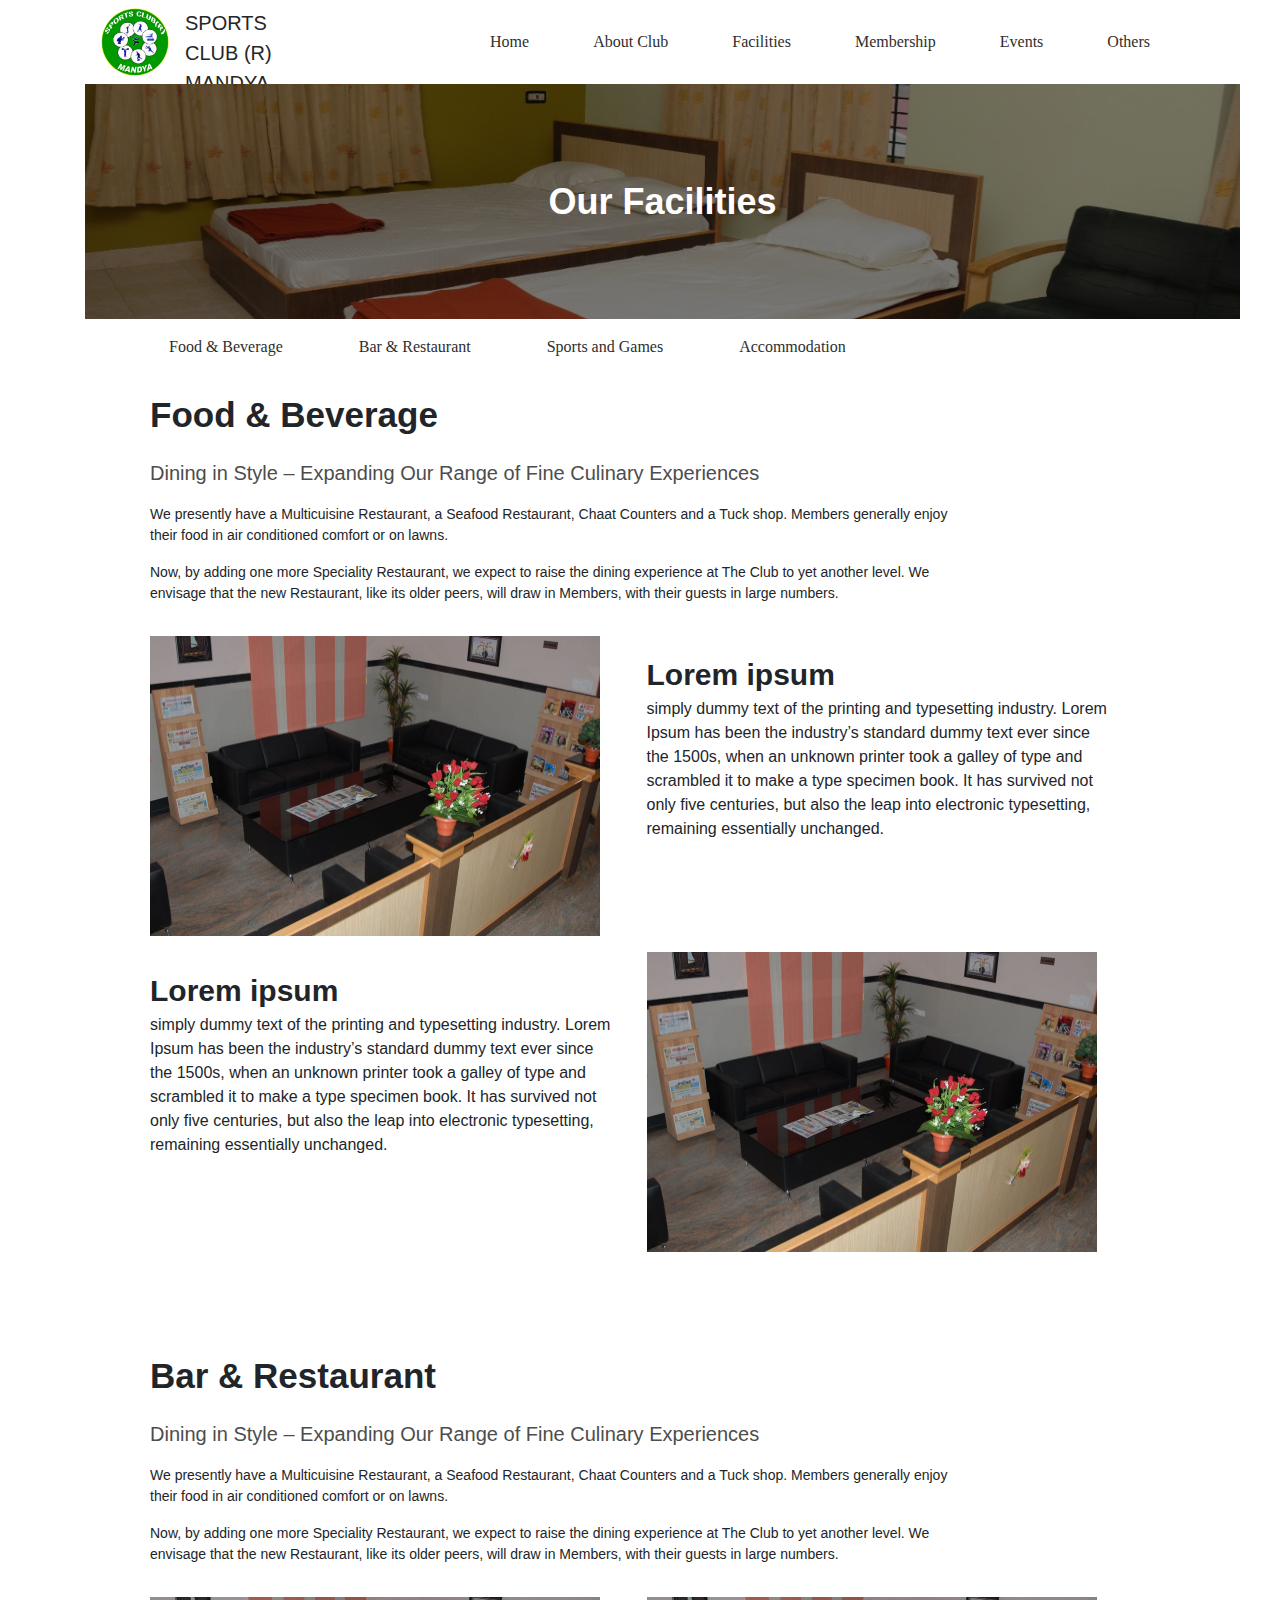
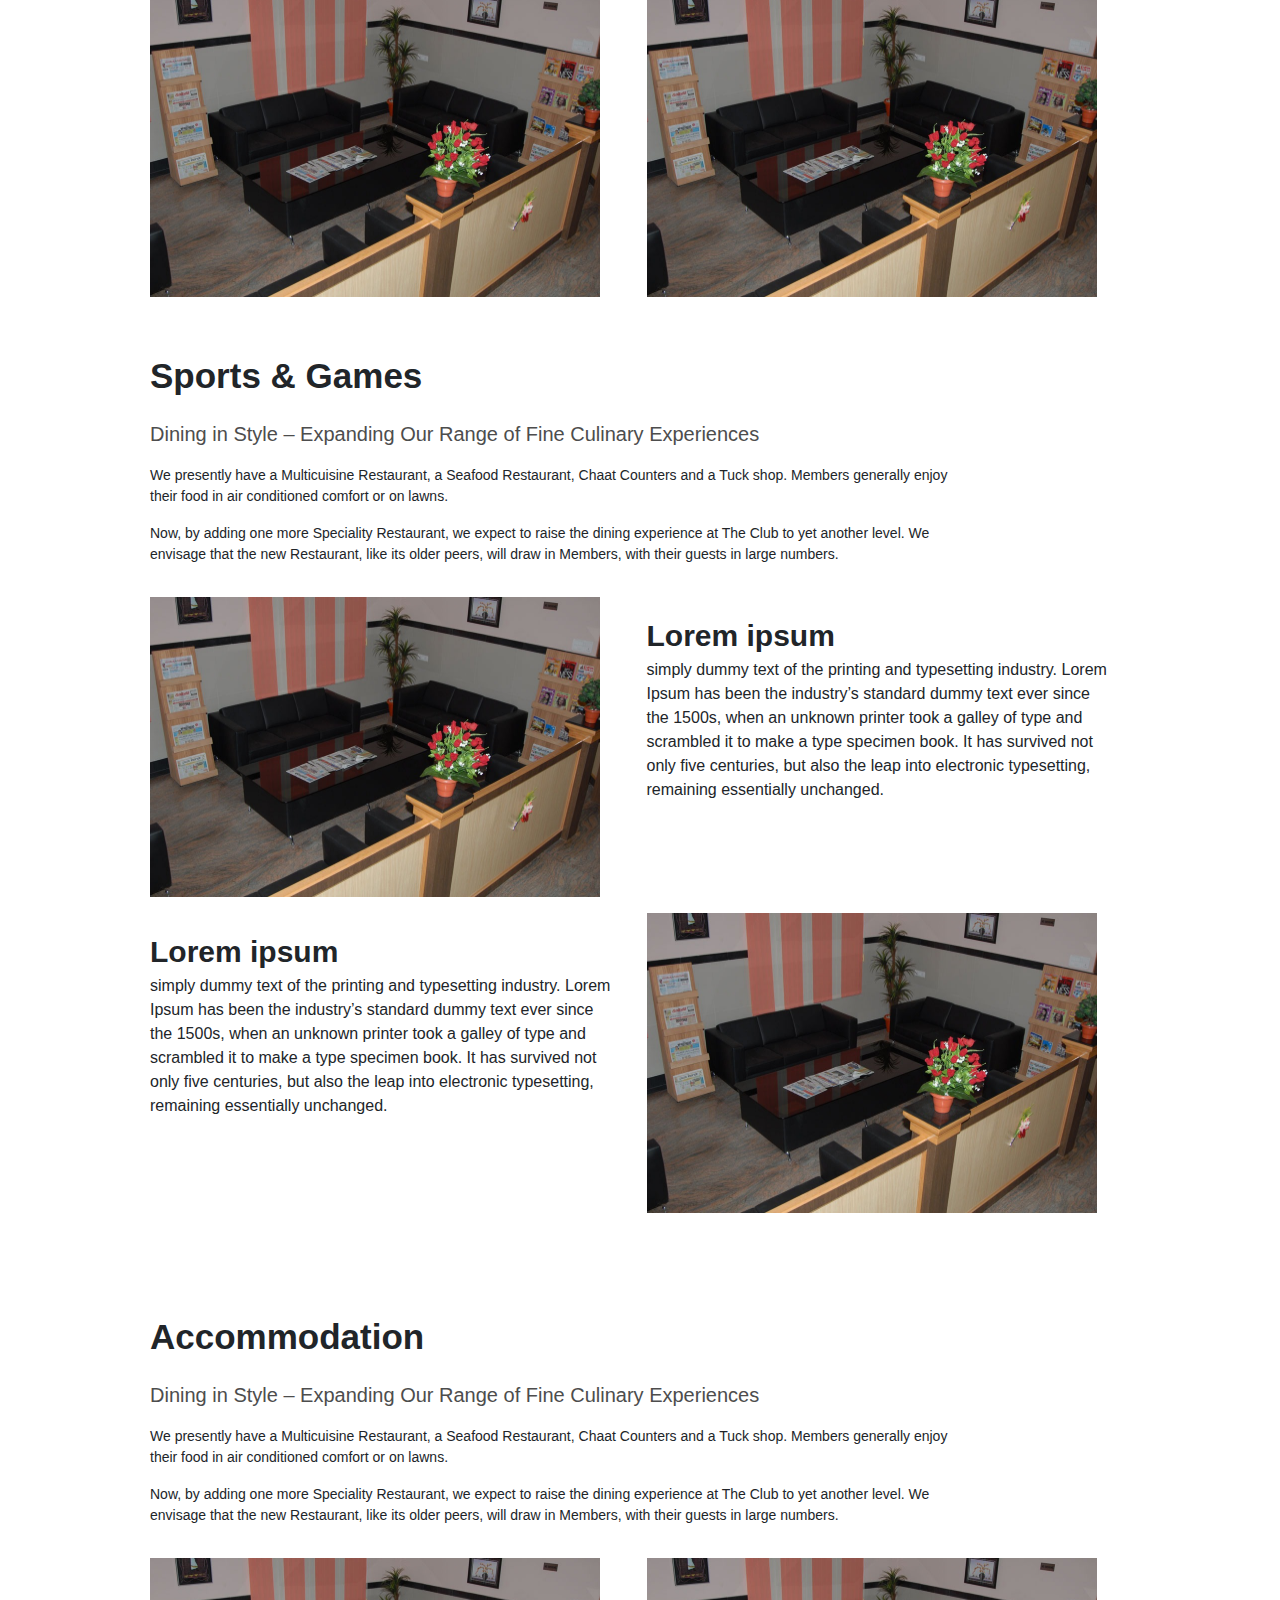
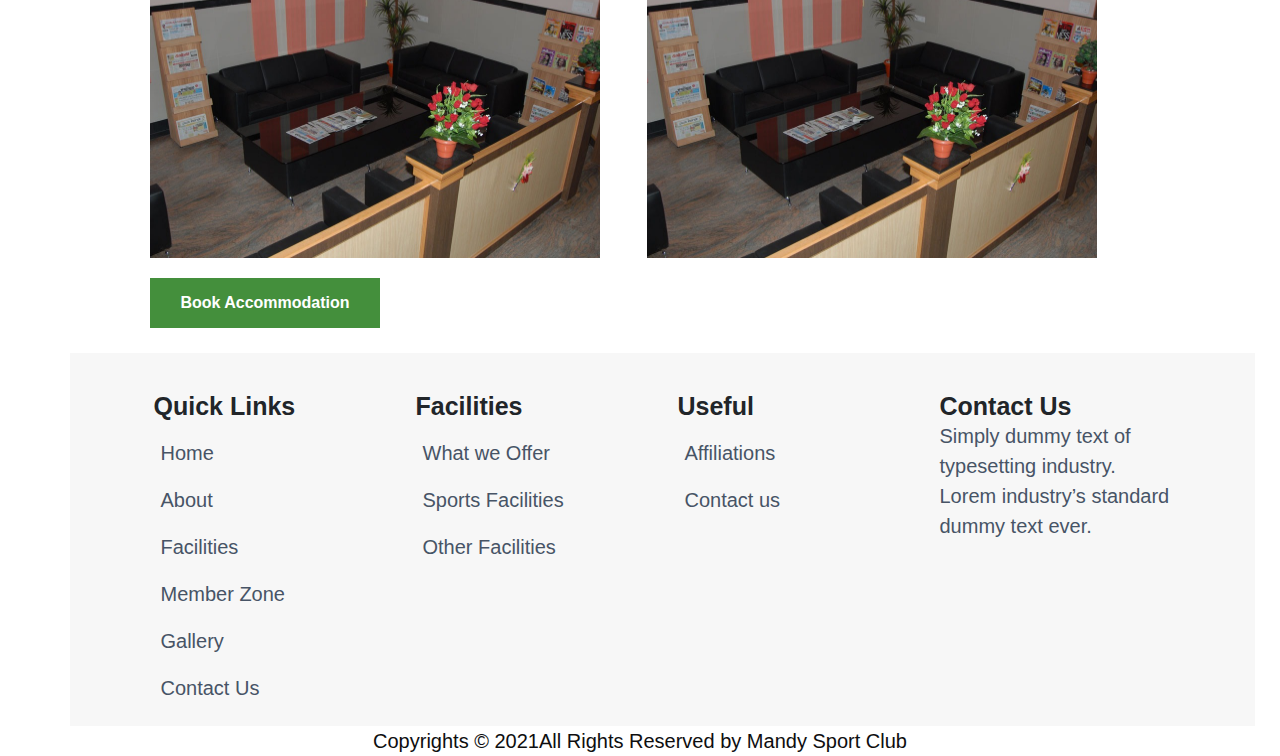
<file: facilities.html>
<!DOCTYPE html
    PUBLIC "-//W3C//DTD XHTML 1.0 Transitional//EN" "http://www.w3.org/TR/xhtml1/DTD/xhtml1-transitional.dtd">
<html xmlns="http://www.w3.org/1999/xhtml">

<head>
    <meta http-equiv="Content-Type" content="text/html; charset=utf-8" />
    <meta charset="utf-8">
    <meta name="viewport" content="width=device-width, initial-scale=1">
    <!-- Bootstrap -->
    <link rel="stylesheet" href="https://maxcdn.bootstrapcdn.com/bootstrap/4.5.2/css/bootstrap.min.css">
    <script src="https://ajax.googleapis.com/ajax/libs/jquery/3.5.1/jquery.min.js"></script>
    <script src="https://cdnjs.cloudflare.com/ajax/libs/popper.js/1.16.0/umd/popper.min.js"></script>
    <script src="https://maxcdn.bootstrapcdn.com/bootstrap/4.5.2/js/bootstrap.min.js"></script>

    <link rel="stylesheet" href="style.css">

    <title>Sports Club</title>
</head>

<body>
    <header>
        <div class="container ">
            <div class="row aboutpage">
                <div class="col-lg-12 col-md-12 col-sm-12">
                    <nav class="navbar navbar-expand-lg navbar-light aboutpage-nav ">
                        <!-- Brand/logo -->
                        <div class="media">
                            <div class="media-left">
                                <a href="index.html">
                                    <img src="./img/icons/logo_icon.png" alt="logo" />
                                </a>
                            </div>
                            <div class="media-body brand-name pl-3">
                                <a href="index.html">SPORTS CLUB (R)
                                    MANDYA</a>
                            </div>
                        </div>
                        <!-- Links -->
                        <button class="navbar-toggler" type="button" data-toggle="collapse"
                            data-target="#navbarSupportedContent" aria-controls="navbarSupportedContent"
                            aria-expanded="false" aria-label="Toggle navigation">
                            <span class="navbar-toggler-icon"></span>
                        </button>
                        <div class="collapse navbar-collapse about-nav" id="navbarSupportedContent">
                            <ul class="navbar-nav ml-auto pr-5 navbar-light nav-ul">
                                <li class="nav-item">
                                    <a class="nav-link " href="index.html">Home</a>
                                </li>
                                <li class="nav-item">
                                    <a class="nav-link active" href="about.html">About Club</a>
                                </li>
                                <li class="nav-item">
                                    <a class="nav-link" href="#"> Facilities </a>
                                </li>
                                <li class="nav-item">
                                    <a class="nav-link" href="membership.html">Membership</a>
                                </li>
                                <li class="nav-item">
                                    <a class="nav-link" href="#">Events</a>
                                </li>
                                <li class="nav-item">
                                    <a class="nav-link" href="#">Others</a>
                                </li>
                            </ul>
                        </div>

                    </nav>
                </div>

                <div class="col-lg-12 col-md-12 col-sm-12 aboutpage-img">
                    <img class="d-block w-100" src="./img/Facilities.png" class="img-fluid d-block" alt="Third slide">
                    <div class="aboutimg-txt">
                        Our Facilities
                    </div>
                </div>

                <div class="col-lg-12 col-md-12 col-sm-12 aboutpage-nav2">
                    <nav class="navbar navbar-expand-lg navbar-light">

                        <button class="navbar-toggler" type="button" data-toggle="collapse"
                            data-target="#navbarSupportedContent2" aria-controls="navbarSupportedContent"
                            aria-expanded="false" aria-label="Toggle navigation">
                            <span class="navbar-toggler-icon"></span>
                        </button>
                        <div class="collapse navbar-collapse" id="navbarSupportedContent2">
                            <ul class="navbar-nav mr-auto pr-5 navbar-light nav-ul">
                                <li class="nav-item">
                                    <a class="nav-link active" href="#foodandBeverage">Food & Beverage</a>
                                </li>
                                <li class="nav-item">
                                    <a class="nav-link" href="#BarRestaurant">Bar & Restaurant</a>
                                </li>
                                <li class="nav-item">
                                    <a class="nav-link" href="#SportsGames">Sports and Games</a>
                                </li>
                                <li class="nav-item">
                                    <a class="nav-link" href="#accommodation">Accommodation</a>
                                </li>

                            </ul>
                        </div>
                    </nav>
                </div>
            </div>
        </div>

    </header>

    <!-- Food and Beverage -->
    <section>
        <div class="container">
            <div class="row fb" id="foodandBeverage">
                <div class="col-lg-12 col-md-12 col-sm-12">
                    <div class="fb-head">
                        Food & Beverage
                    </div>
                    <div class="fb-subhead mt-3">
                        Dining in Style – Expanding Our Range of Fine Culinary Experiences
                    </div>
                    <div class="fb-text mt-3">
                        <p>
                            We presently have a Multicuisine Restaurant, a Seafood Restaurant,
                            Chaat Counters and a Tuck shop.
                            Members generally enjoy their food in air conditioned comfort or on lawns.
                        </p>
                        <p>
                            Now, by adding one more Speciality Restaurant,
                            we expect to raise the dining experience at The Club to yet another level.
                            We envisage that the new Restaurant, like its older peers, will draw in Members, with their
                            guests in large numbers.
                        </p>
                    </div>
                    <div class="row pt-3">
                        <div class="col-lg-6 col-md-12 col-sm-12 fb-pic">
                            <img src="./img/fb-img1.png" alt="">
                        </div>
                        <div class="col-lg-6 col-md-12 col-sm-12 pt-3">
                            <div class="fb-subhead1">
                                Lorem ipsum
                            </div>
                            <div class="fb-subtext">
                                simply dummy text of the printing and typesetting industry.
                                Lorem Ipsum has been the industry’s standard dummy text ever since the 1500s,
                                when an unknown printer took a galley of type and scrambled it to make a type specimen
                                book.
                                It has survived not only five centuries,
                                but also the leap into electronic typesetting, remaining essentially unchanged.
                            </div>
                        </div>
                    </div>

                    <div class="row pt-3">
                        <div class="col-lg-6 col-md-12 col-sm-12  pt-3">
                            <div class="fb-subhead1">
                                Lorem ipsum
                            </div>
                            <div class="fb-subtext">
                                simply dummy text of the printing and typesetting industry.
                                Lorem Ipsum has been the industry’s standard dummy text ever since the 1500s,
                                when an unknown printer took a galley of type and scrambled it to make a type specimen
                                book.
                                It has survived not only five centuries,
                                but also the leap into electronic typesetting, remaining essentially unchanged.
                            </div>

                        </div>
                        <div class="col-lg-6 col-md-12 col-sm-12 fb-pic">
                            <img src="./img/fb-img1.png" alt="">
                        </div>
                    </div>

                </div>
            </div>
        </div>

    </section>

    <!-- Bar and Resto -->

    <section>
        <div class="container">
            <div class="row br" id="BarRestaurant">
                <div class="col-lg-12 col-md-12 col-sm-12">
                    <div class="fb-head">
                        Bar & Restaurant
                    </div>
                    <div class="fb-subhead mt-3">
                        Dining in Style – Expanding Our Range of Fine Culinary Experiences
                    </div>
                    <div class="fb-text mt-3">
                        <p>
                            We presently have a Multicuisine Restaurant, a Seafood Restaurant,
                            Chaat Counters and a Tuck shop.
                            Members generally enjoy their food in air conditioned comfort or on lawns.
                        </p>
                        <p>
                            Now, by adding one more Speciality Restaurant,
                            we expect to raise the dining experience at The Club to yet another level.
                            We envisage that the new Restaurant, like its older peers, will draw in Members, with their
                            guests in large numbers.
                        </p>
                    </div>


                    <div class="row pt-3">
                        <div class="col-lg-6 col-md-12 col-sm-12 fb-pic">
                            <img src="./img/fb-img1.png" alt="">
                        </div>
                        <div class="col-lg-6 col-md-12 col-sm-12 fb-pic">
                            <img src="./img/fb-img1.png" alt="">
                        </div>
                    </div>

                </div>
            </div>
        </div>
    </section>

    <!-- Sports and Games -->
    <section>
        <div class="container">
            <div class="row mt-5 fb" id="SportsGames">
                <div class="col-lg-12 col-md-12 col-sm-12">
                    <div class="fb-head">
                        Sports & Games
                    </div>
                    <div class="fb-subhead mt-3">
                        Dining in Style – Expanding Our Range of Fine Culinary Experiences
                    </div>
                    <div class="fb-text mt-3">
                        <p>
                            We presently have a Multicuisine Restaurant, a Seafood Restaurant,
                            Chaat Counters and a Tuck shop.
                            Members generally enjoy their food in air conditioned comfort or on lawns.
                        </p>
                        <p>
                            Now, by adding one more Speciality Restaurant,
                            we expect to raise the dining experience at The Club to yet another level.
                            We envisage that the new Restaurant, like its older peers, will draw in Members, with their
                            guests in large numbers.
                        </p>
                    </div>
                    <div class="row pt-3">
                        <div class="col-lg-6 col-md-12 col-sm-12 fb-pic">
                            <img src="./img/fb-img1.png" alt="">
                        </div>
                        <div class="col-lg-6 col-md-12 col-sm-12 pt-3">
                            <div class="fb-subhead1">
                                Lorem ipsum
                            </div>
                            <div class="fb-subtext">
                                simply dummy text of the printing and typesetting industry.
                                Lorem Ipsum has been the industry’s standard dummy text ever since the 1500s,
                                when an unknown printer took a galley of type and scrambled it to make a type specimen
                                book.
                                It has survived not only five centuries,
                                but also the leap into electronic typesetting, remaining essentially unchanged.
                            </div>
                        </div>
                    </div>

                    <div class="row pt-3">
                        <div class="col-lg-6 col-md-12 col-sm-12  pt-3">
                            <div class="fb-subhead1">
                                Lorem ipsum
                            </div>
                            <div class="fb-subtext">
                                simply dummy text of the printing and typesetting industry.
                                Lorem Ipsum has been the industry’s standard dummy text ever since the 1500s,
                                when an unknown printer took a galley of type and scrambled it to make a type specimen
                                book.
                                It has survived not only five centuries,
                                but also the leap into electronic typesetting, remaining essentially unchanged.
                            </div>

                        </div>
                        <div class="col-lg-6 col-md-12 col-sm-12 fb-pic">
                            <img src="./img/fb-img1.png" alt="">
                        </div>
                    </div>

                </div>
            </div>
        </div>

        <!-- Accomidation -->
        <section>
            <div class="container">
                <div class="row br" id="accommodation">
                    <div class="col-lg-12 col-md-12 col-sm-12">
                        <div class="fb-head">
                            Accommodation
                        </div>
                        <div class="fb-subhead mt-3">
                            Dining in Style – Expanding Our Range of Fine Culinary Experiences
                        </div>
                        <div class="fb-text mt-3">
                            <p>
                                We presently have a Multicuisine Restaurant, a Seafood Restaurant,
                                Chaat Counters and a Tuck shop.
                                Members generally enjoy their food in air conditioned comfort or on lawns.
                            </p>
                            <p>
                                Now, by adding one more Speciality Restaurant,
                                we expect to raise the dining experience at The Club to yet another level.
                                We envisage that the new Restaurant, like its older peers, will draw in Members, with
                                their guests in large numbers.
                            </p>
                        </div>


                        <div class="row pt-3">
                            <div class="col-lg-6 col-md-12 col-sm-12 fb-pic">
                                <img src="./img/fb-img1.png" alt="">
                            </div>
                            <div class="col-lg-6 col-md-12 col-sm-12 fb-pic">
                                <img src="./img/fb-img1.png" alt="">
                            </div>
                        </div>

                        <div class="accomidate-btn">
                            <button>Book Accommodation</button>
                        </div>

                    </div>
                </div>
            </div>
        </section>

        <!-- Footer -->
        <footer>

            <section>
                <div class="container ">
                    <div class="row footer-quick-links">
                        <div class="col-lg-12 col-md-12 col-sm-12">
                            <div class="row ql ">
                                <div class="col-lg-3 col-md-3 col-sm-3">
                                    <div class="ql-head">Quick Links</div>
                                    <div id="links">
                                        <ul>
                                            <li><a href="#">Home</a></li>
                                            <li><a href="#">About</a></li>
                                            <li><a href="#">Facilities</a></li>
                                            <li><a href="#">Member Zone</a> </li>
                                            <li><a href="#">Gallery</a></li>
                                            <li><a href="#">Contact Us</a></li>
                                        </ul>
                                    </div>
                                </div>
                                <div class="col-lg-3 col-md-3 col-sm-3">
                                    <div class="ql-head">Facilities</div>
                                    <div id="links">
                                        <ul>
                                            <li><a href="#">What we Offer</a></li>
                                            <li><a href="#">Sports Facilities</a></li>
                                            <li><a href="#">Other Facilities</a></li>
                                        </ul>
                                    </div>
                                </div>
                                <div class="col-lg-3 col-md-3 col-sm-3">
                                    <div class="ql-head">Useful</div>
                                    <div id="links">
                                        <ul>
                                            <li><a href="#">Affiliations</a></li>
                                            <li><a href="#">Contact us</a></li>

                                        </ul>
                                    </div>
                                </div>
                                <div class="col-lg-3 col-md-3 col-sm-3">
                                    <div class="ql-head">Contact Us</div>
                                    <div class="ql-text">
                                        Simply dummy text of typesetting industry.
                                        Lorem industry’s standard dummy text ever.
                                    </div>
                                </div>
                            </div>

                        </div>
                    </div>
                </div>
            </section>


            <div class="container">
                <div class="row foter">
                    <div class="col-lg-12 col-md-12 col-sm-12">
                        Copyrights © 2021All Rights Reserved by Mandy Sport Club
                    </div>
                </div>
            </div>
        </footer>




</body>
</file>
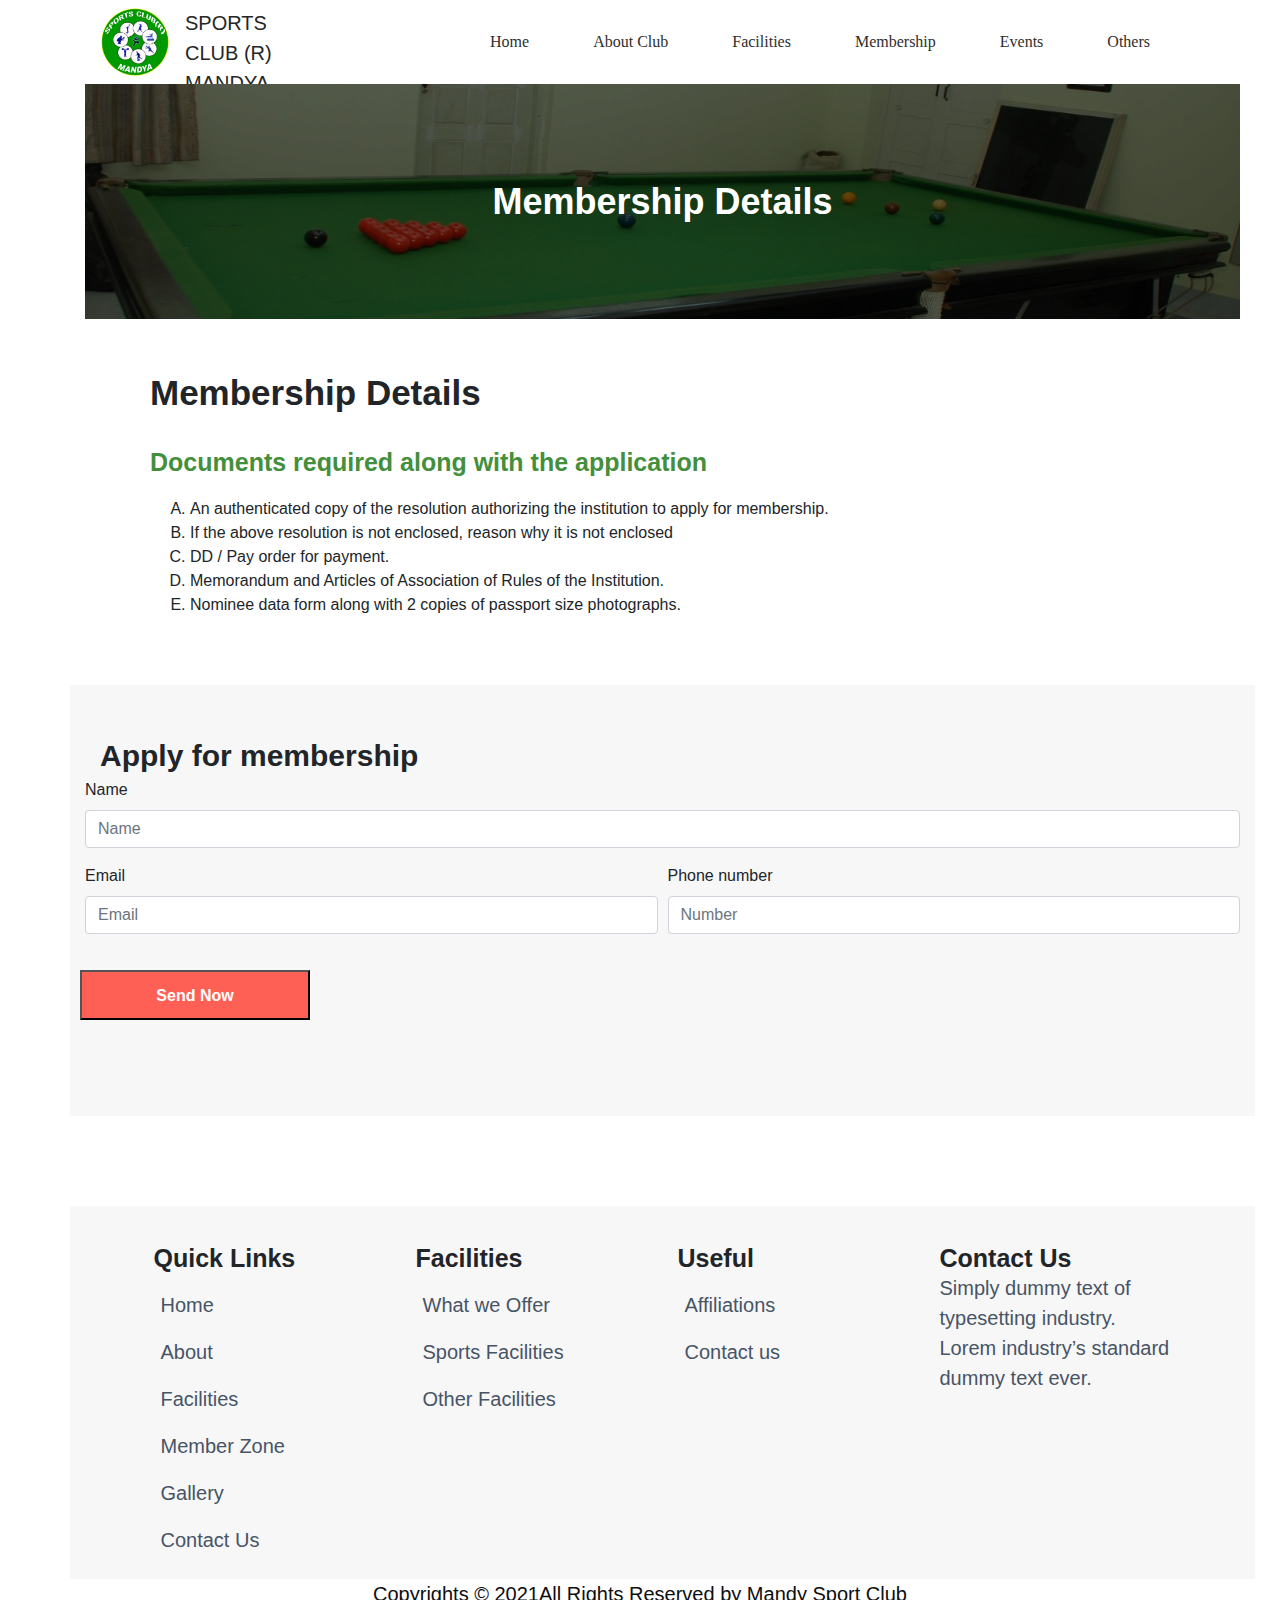
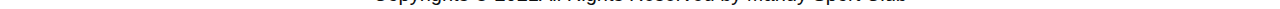
<file: membership.html>
<!DOCTYPE html PUBLIC "-//W3C//DTD XHTML 1.0 Transitional//EN" "http://www.w3.org/TR/xhtml1/DTD/xhtml1-transitional.dtd">
<html xmlns="http://www.w3.org/1999/xhtml">
<head>
<meta http-equiv="Content-Type" content="text/html; charset=utf-8" />
<meta charset="utf-8">
	 <meta name="viewport" content="width=device-width, initial-scale=1">
     <!-- Bootstrap -->
	 <link rel="stylesheet" href="https://maxcdn.bootstrapcdn.com/bootstrap/4.5.2/css/bootstrap.min.css">
    <script src="https://ajax.googleapis.com/ajax/libs/jquery/3.5.1/jquery.min.js"></script>
    <script src="https://cdnjs.cloudflare.com/ajax/libs/popper.js/1.16.0/umd/popper.min.js"></script>
    <script src="https://maxcdn.bootstrapcdn.com/bootstrap/4.5.2/js/bootstrap.min.js"></script>
	
    <link rel="stylesheet" href="style.css">

<title>Sports Club</title>
</head>

<body>
    <header>
       <div class="container ">
            <div class="row aboutpage">
                <div class="col-lg-12 col-md-12 col-sm-12">
                    <nav class="navbar navbar-expand-lg navbar-light aboutpage-nav ">
                            <!-- Brand/logo -->
                            <div class="media">
                                    <div class="media-left">
                                        <a href="index.html">
                                        <img src="./img/icons/logo_icon.png" alt="logo"/>
                                        </a>
                                    </div>
                                    <div class="media-body brand-name pl-3">
                                        <a href="index.html">SPORTS CLUB (R)
                                        MANDYA</a>
                                    </div>
                                </div>
                            <!-- Links -->
                            <button class="navbar-toggler" type="button" data-toggle="collapse" data-target="#navbarSupportedContent" aria-controls="navbarSupportedContent" aria-expanded="false" aria-label="Toggle navigation">
                                <span class="navbar-toggler-icon"></span>
                            </button>
                            <div class="collapse navbar-collapse about-nav" id="navbarSupportedContent">
                                <ul class="navbar-nav ml-auto pr-5 navbar-light nav-ul">
                                    <li class="nav-item">
                                    <a class="nav-link " href="index.html">Home</a>
                                    </li>
                                    <li class="nav-item">
                                    <a class="nav-link active" href="about.html">About Club</a>
                                    </li>
                                    <li class="nav-item">
                                    <a class="nav-link" href="facilities.html"> Facilities </a>
                                    </li>
                                    <li class="nav-item">
                                    <a class="nav-link" href="#">Membership</a>
                                    </li>
                                    <li class="nav-item">
                                    <a class="nav-link" href="events.html">Events</a>
                                    </li>
                                    <li class="nav-item">
                                    <a class="nav-link" href="#">Others</a>
                                    </li>
                                </ul>
                            </div>
                            
                        </nav>
                </div>

                <div class="col-lg-12 col-md-12 col-sm-12 aboutpage-img">
                   <img class="d-block w-100" src="./img/membership-cover.png" class="img-fluid d-block"
                    alt="Third slide">
                    <div class="aboutimg-txt">
                        Membership Details
                    </div>
                </div>

            </div>
        </div>

    </header>

    <section>
        <div class="container">
            <div class="row">
                <div class="col-lg-12 col-md-12 col-sm-12">
                    <div class=" col-lg-12 col-md-12 col-sm-12 membership-head mt-5">
                        Membership Details
                    </div>

                    <div class="col-lg-12 col-md-12 col-sm-12 doc-container mt-4">
                        <div class="doc-head">
                            Documents required along with the application
                        </div>
                        <div class="doc-text mt-3"> 
                            <ul>
                                <li>An authenticated copy of the resolution authorizing the institution to apply for membership.</li>
                                <li>If the above resolution is not enclosed, reason why it is not enclosed</li>
                                <li>DD / Pay order for payment.</li>
                                <li>Memorandum and Articles of Association of Rules of the Institution.</li>
                                <li>Nominee data form along with 2 copies of passport size photographs.</li>
                        
                            </ul>
                        </div>
                    </div>


                </div>
            </div>
        </div>
    </section>

    <!-- Memebrship Form -->
    <section>
        <div class="container">
            <div class="row membership-form">
                <div class="col-lg-12 col-md-12 col-sm-12 ">
                    
                        <div class=" col-lg-12 col-md-12 col-sm-12 membership-form-head mt-5">
                            Apply for membership
                       </div>
                       <form>
                            <div class="form-row">
                                <div class="form-group col-md-12">
                                    <label for="inputName">Name</label>
                                    <input type="text" class="form-control" id="inputName" placeholder="Name">
                                </div>
                                <div class="form-group col-md-6">
                                    <label for="inputEmail4">Email</label>
                                    <input type="email" class="form-control" id="inputEmail4" placeholder="Email">
                                </div>
                                <div class="form-group col-md-6">
                                    <label for="inputNumber">Phone number</label>
                                    <input type="text" class="form-control" id="inputNumber" placeholder="Number">
                                </div>
                                <div>
                                    <button type="submit" class="membership-btn">Send Now</button>
                                </div>
                                
                            </div>
                        </form>
                                                
                                            
                    
                </div>
            </div>
        </div>
    </section>
<!-- Footer -->
<footer>

    <section>
  <div class="container ">
    <div class="row footer-quick-links">
        <div class="col-lg-12 col-md-12 col-sm-12">
            <div class="row ql ">
                <div class="col-lg-3 col-md-3 col-sm-3">
                    <div class="ql-head">Quick Links</div>
                      <div id="links">
                        <ul>
                          <li><a href="#">Home</a></li>
                          <li><a href="#">About</a></li>
                          <li><a href="#">Facilities</a></li>
                          <li><a href="#">Member Zone</a> </li>
                          <li><a href="#">Gallery</a></li>
                          <li><a href="#">Contact Us</a></li>
                        </ul>
                      </div>     
                </div>
                <div class="col-lg-3 col-md-3 col-sm-3">
                   <div class="ql-head">Facilities</div>
                   <div id="links">
                    <ul>
                      <li><a href="#">What we Offer</a></li>
                      <li><a href="#">Sports Facilities</a></li>
                      <li><a href="#">Other Facilities</a></li>
                    </ul>
                  </div>
                </div>
                <div class="col-lg-3 col-md-3 col-sm-3">
                  <div class="ql-head">Useful</div>
                  <div id="links">
                    <ul>
                      <li><a href="#">Affiliations</a></li>
                      <li><a href="#">Contact us</a></li>
                      
                    </ul>
                  </div>
                </div>
                <div class="col-lg-3 col-md-3 col-sm-3">
                  <div class="ql-head">Contact Us</div>
                  <div class="ql-text">
                            Simply dummy text of typesetting industry. 
                            Lorem industry’s standard dummy text ever.
                  </div>
                </div>
            </div>

        </div>
    </div>
  </div>
</section>


  <div class="container">
      <div class="row foter">
          <div class="col-lg-12 col-md-12 col-sm-12">
            Copyrights © 2021All Rights Reserved by Mandy Sport Club
          </div>
      </div>
  </div>
</footer>

    </body>
</file>
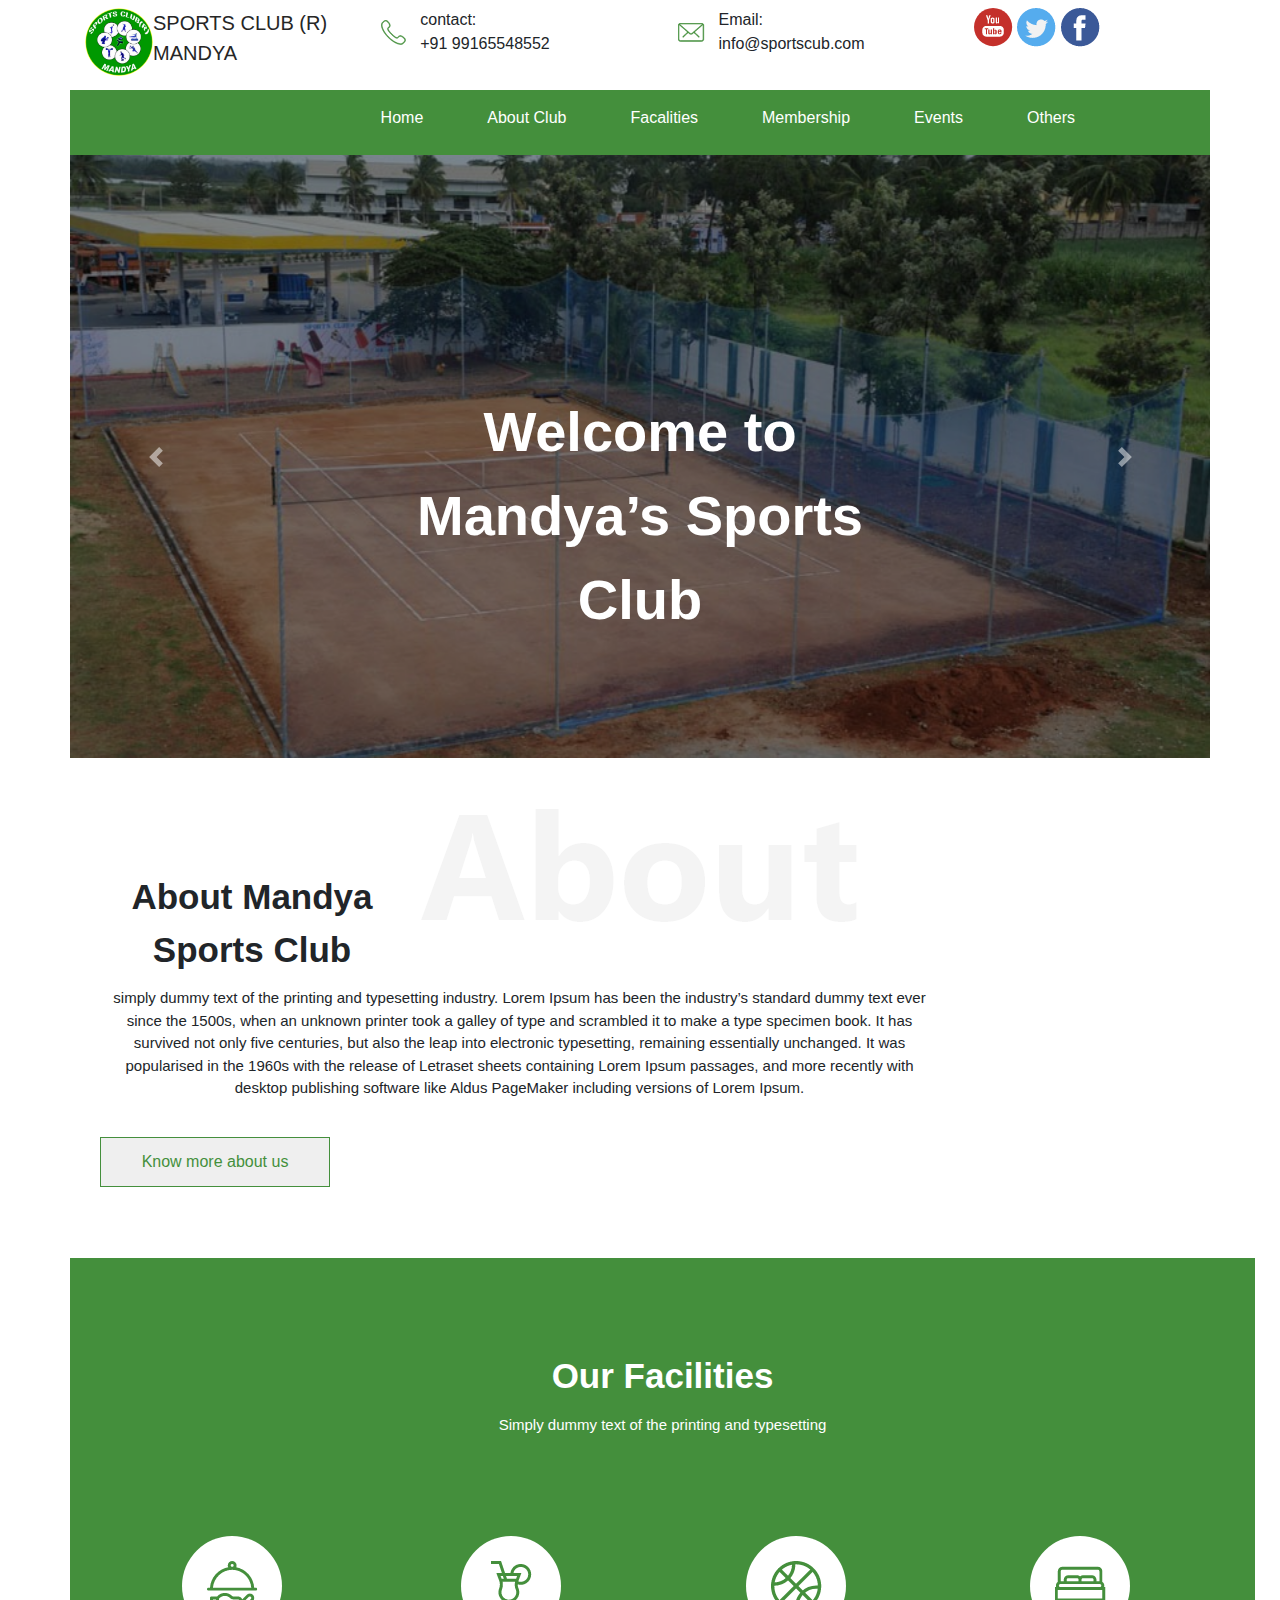
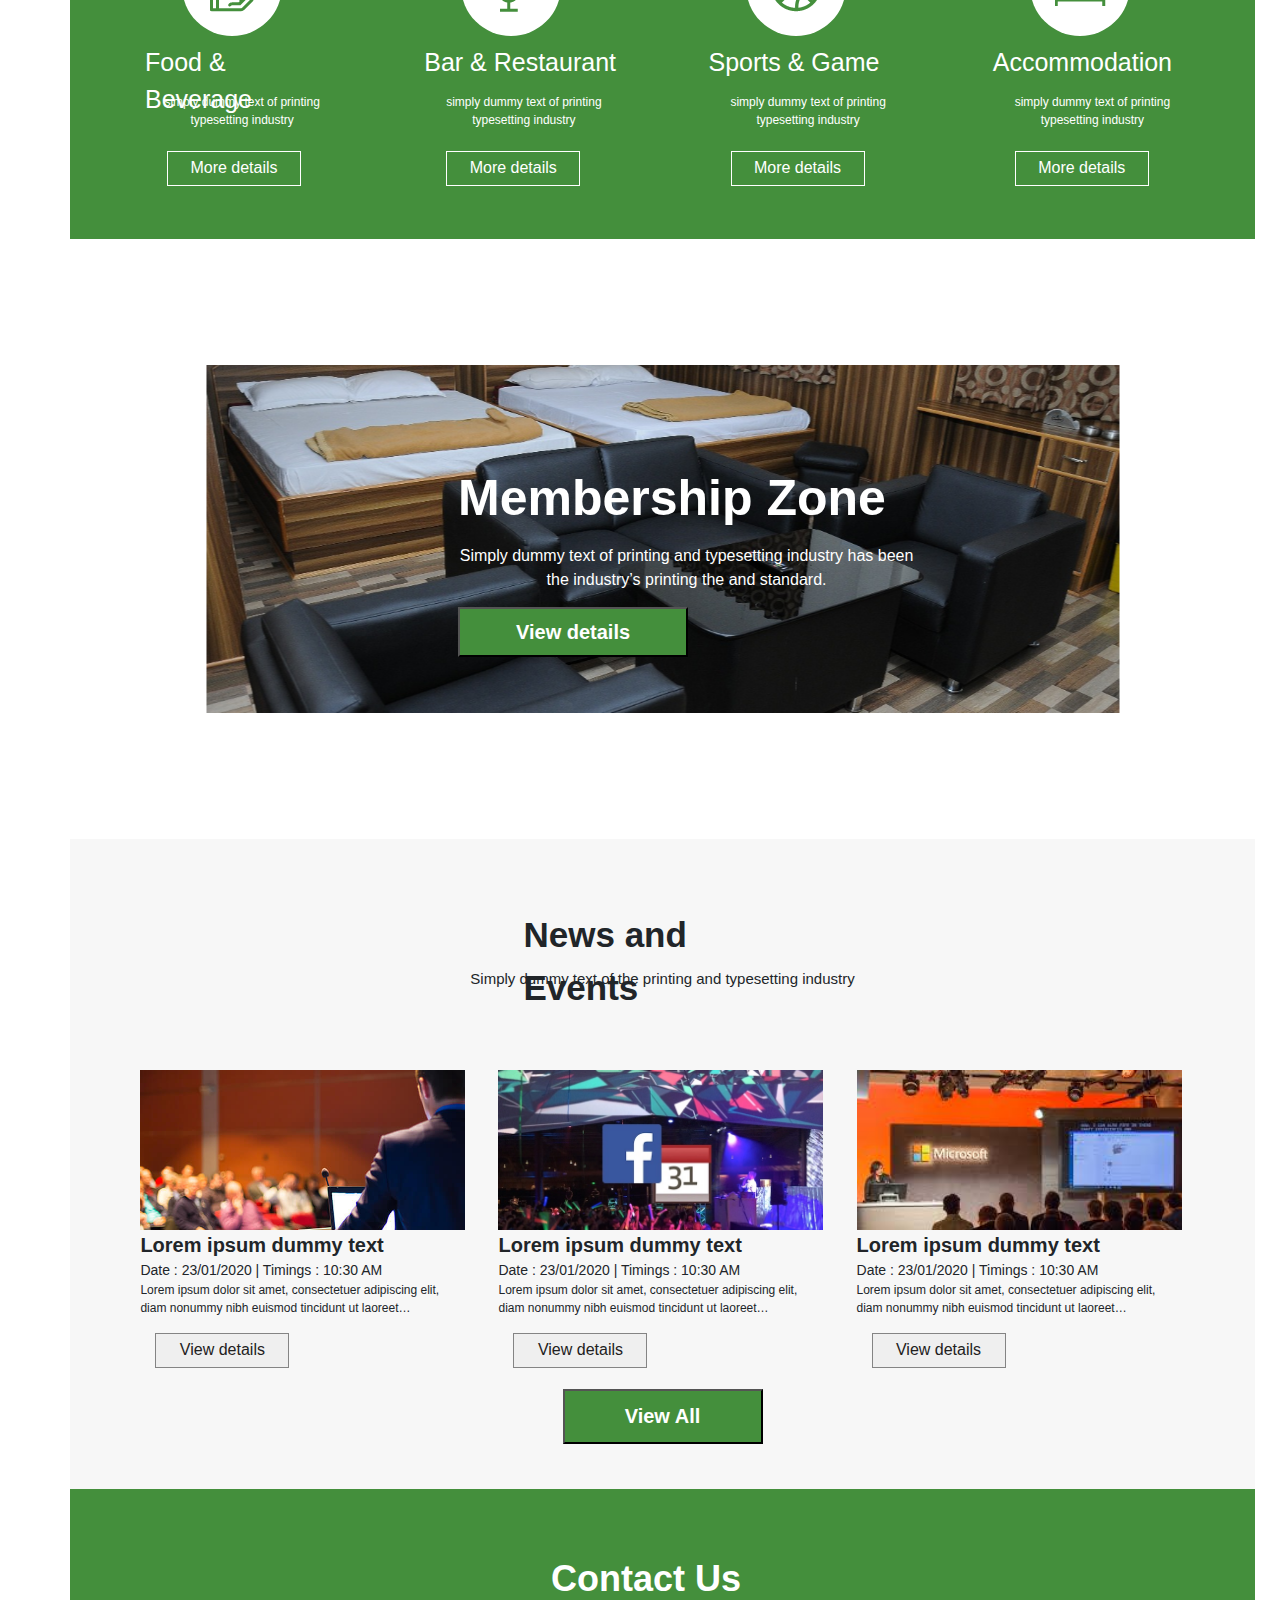
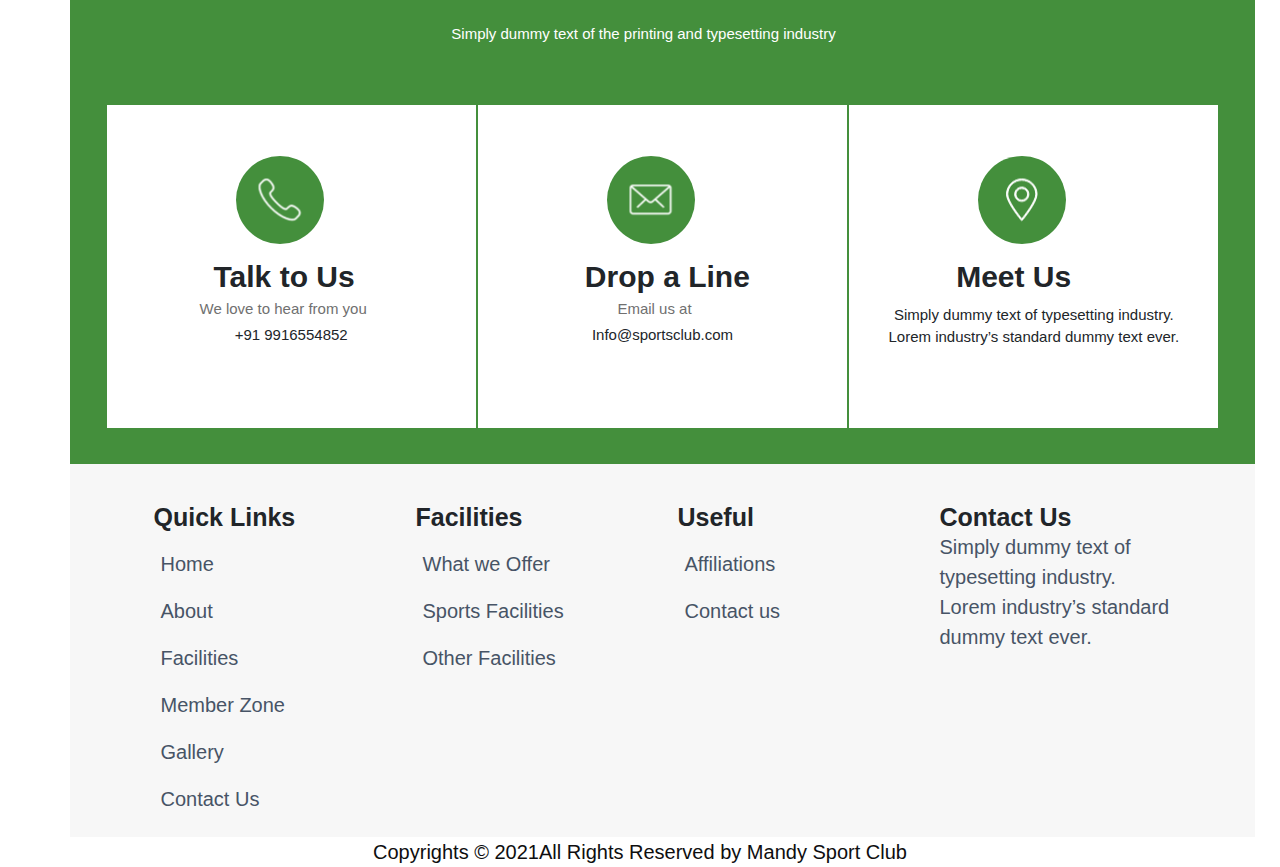
<file: new.html>
<!DOCTYPE html PUBLIC "-//W3C//DTD XHTML 1.0 Transitional//EN" "http://www.w3.org/TR/xhtml1/DTD/xhtml1-transitional.dtd">
<html xmlns="http://www.w3.org/1999/xhtml">
<head>
<meta http-equiv="Content-Type" content="text/html; charset=utf-8" />
<meta charset="utf-8">
	 <meta name="viewport" content="width=device-width, initial-scale=1">
     <!-- Bootstrap -->
	 <link rel="stylesheet" href="https://maxcdn.bootstrapcdn.com/bootstrap/4.5.2/css/bootstrap.min.css">
    <script src="https://ajax.googleapis.com/ajax/libs/jquery/3.5.1/jquery.min.js"></script>
    <script src="https://cdnjs.cloudflare.com/ajax/libs/popper.js/1.16.0/umd/popper.min.js"></script>
    <script src="https://maxcdn.bootstrapcdn.com/bootstrap/4.5.2/js/bootstrap.min.js"></script>
	
    <link rel="stylesheet" href="style.css">

<title>Sports Club</title>
</head>

<body>
    <header>
        <div class="container">
            <div class="row heading pt-2">
            	<div class="col-lg-3 col-md-3 col-sm-3">
                <div class="media">
                  <div class="media-left">
                    <a href="#">
                      <img src="./img/icons/logo_icon.png" alt="logo"/>
                    </a>
                  </div>
                  <div class="media-body brand-name">
                      <a href="#">SPORTS CLUB (R)
                       MANDYA</a>
                  </div>
                </div>

              </div>
                <div class="col-lg-3 col-md-3 col-sm-12 calling">
                	<div class="media">
                    <div class="media-left call-icon">
                      <a href="#">
                        <img src="./img/icons/call_icon.png" alt="calling logo"/>
                      </a>
                    </div>
                    <div class="media-body call-number">
                        contact:<br/>
                         +91 99165548552
                    </div>
                  </div>
                </div>
                <div class="col-lg-3 col-md-3 col-sm-3 email">
                	<div class="media">
                    <div class="media-left mail-icon">
                      <a href="#">
                        <img src="./img/icons/E-mail_icon.png" alt="email-logo"/>
                      </a>
                    </div>
                    <div class="media-body call-number">
                        Email:<br/>
                          info@sportscub.com
                    </div>
                  </div>
                </div>
                <div class="col-lg-3 col-md-3 col-sm-3 social-m">
                	<!--<div class="row">
                    	<div class="col-lg-4 col-md-4 col-sm-4">
                        	<img src="./img/icons/youtube.png" alt="youtube-logo"/>
                        </div>
                        <div class="col-lg-4 col-md-4 col-sm-4">
                        	<img src="./img/icons/twitter.png" alt="twitter-logo"/>
                        </div>
                        <div class="col-lg-4 col-md-4 col-sm-4">
                        	<img src="./img/icons/facebook.png" alt="facebook-logo"/>
                        </div>                        
                    </div>-->
                    <img src="./img/icons/youtube.png" alt="youtube-logo"/>
                    <img src="./img/icons/twitter.png" alt="twitter-logo"/>
                    <img src="./img/icons/facebook.png" alt="facebook-logo"/>
                    
                </div>    
             </div>
        </div>

        <!--NavBar-->
        <div class="container nav1">
          <nav class="navbar navbar-expand-lg navbar-light">
              <!-- Links -->
              <button class="navbar-toggler" type="button" data-toggle="collapse" data-target="#navbarSupportedContent" aria-controls="navbarSupportedContent" aria-expanded="false" aria-label="Toggle navigation">
                <span class="navbar-toggler-icon"></span>
              </button>
              <div class="collapse navbar-collapse" id="navbarSupportedContent">
                <ul class="navbar-nav ml-auto pr-5 navbar-light nav-ul">
                    <li class="nav-item">
                      <a class="nav-link" href="#">Home</a>
                    </li>
                    <li class="nav-item">
                      <a class="nav-link" href="#about">About Club</a>
                    </li>
                    <li class="nav-item">
                      <a class="nav-link" href="#">Facalities</a>
                    </li>
                     <li class="nav-item">
                      <a class="nav-link" href="#">Membership</a>
                    </li>
                     <li class="nav-item">
                      <a class="nav-link" href="#">Events</a>
                    </li>
                     <li class="nav-item">
                      <a class="nav-link" href="#">Others</a>
                    </li>
                  </ul>
              </div>
            </nav>
      </div>
      </header>
    <!----------------  Carosul-------------->
    <div class="container caro ">
      <div class="row ">
          <div class="col-sm-12 caro1">
              <div id="carouselExampleControls" class="carousel slide" data-ride="carousel">
                  <div class="carousel-inner">
                    <div class="carousel-item active">
                      <img class="d-block w-100" src="./img/img_1.png" alt="First slide">
                     
                    </div>
                    <div class="carousel-item">
                      <img class="d-block w-100" src="./img/img_1.png" alt="Second slide">
                    </div>
                    <div class="carousel-item">
                      <img class="d-block w-100" src="./img/img_1.png" alt="Third slide">
                    </div>
                  </div>
                  
                  
                  
                  <a class="carousel-control-prev" href="#carouselExampleControls" role="button" data-slide="prev">
                    <span class="carousel-control-prev-icon" aria-hidden="true"></span>
                    <span class="sr-only">Previous</span>
                  </a>
                  <a class="carousel-control-next" href="#carouselExampleControls" role="button" data-slide="next">
                    <span class="carousel-control-next-icon" aria-hidden="true"></span>
                    <span class="sr-only">Next</span>
                  </a>
                </div><div id="carouselExampleControls" class="carousel slide" data-ride="carousel">
                  

                   <div class="carousel-caption ">
                    
                        Welcome to Mandya’s
                        Sports Club
                    
      
                  </div> 
      
          </div>   
          
            </div>

          </div> 
          
      </div>   
  </div>  

  <!----About--->
  <section>
    <div class="container about">
      <div class="row">
        <div class="col-lg-12 col-md-12 col-sm-12">
          <img src="./img/About.png" alt="about" class="img-fluid d-block mx-auto">
        </div> 
        <div class="col-lg-12 col-md-12 col-sm-12 about-contain">
          <div class="col-lg-12 col-md-12 col-sm-12 about-head">
            About Mandya Sports Club
          </div>
          <div class="col-lg-12 col-md-12 col-sm-12 about-texts pt-4">
            <p>
              simply dummy text of the printing and typesetting industry. 
            Lorem Ipsum has been the industry’s standard dummy text ever since the 1500s, 
            when an unknown printer took a galley of type and scrambled it to make a type specimen book. 
            It has survived not only five centuries, but also the leap into electronic typesetting, 
            remaining essentially unchanged.
            It was popularised in the 1960s with the release of Letraset sheets containing Lorem Ipsum passages, 
            and more recently with desktop publishing software like Aldus PageMaker including versions of Lorem Ipsum.
            </p>
            
          </div>
          <div class="col-lg-12 col-md-12 col-sm-12 about-button pt-4">
              <button>Know more about us</button>
          </div>
        </div>
      </div>
    </div>
</section>

<!--Facilities-->
<section>  
  <div class="container ">
    <div class="row facilities">
                <div class="col-lg-12 col-sm-12 col-md-12">
                    <div class="row">
                         <div class="col-lg-12 col-sm-12 col-md-12 facilities-head">
                               Our Facilities
                            </div>
                             <div class="col-lg-12 col-sm-12 col-md-12 faclities-text">
                              <p>
                                Simply dummy text of the printing and typesetting
                              </p>
                            </div>
                      </div>
                       
                      <div class="row facilities-features pr-5">
                              <div class="col-lg-3 col-md-3 col-sm-3 faf-1">
                                  <img src="img/icons/icon1.png" alt="icon1" class="faf-1-icon"/>
                                  <div class=" pt-2 faf-head">
                                    Food & Beverage
                                  </div>
                                  <div class="col-lg-12 col-md-12 col-sm-12 pt-4 faf-text">
                                    simply dummy text of printing typesetting industry
                                  </div>
                                  <div class="col-lg-12 col-md-12 col-sm-12 pt-5 faf-btn">
                                    <button>More details</button>
                                  </div>
                              </div>
                        <div class="col-lg-3 col-md-3 col-sm-3 faf-2">
                                   <img src="img/icons/glass_icon.png" alt="icon1" class="faf-1-icon" />
                                   <div class=" pt-2 faf-head">
                                    Bar & Restaurant 
                                  </div>
                                  <div class="col-lg-12 col-md-12 col-sm-12 pt-4 faf-text">
                                    simply dummy text of printing typesetting industry
                                  </div>
                                  <div class="col-lg-12 col-md-12 col-sm-12 pt-5 faf-btn">
                                    <button>More details</button>
                                  </div>
                                   
                              </div>
                        <div class="col-lg-3 col-md-3 col-sm-3 faf-3">
                                   <img src="img/icons/ball_icon.png" alt="icon1" class="faf-1-icon" />
                                   <div class=" pt-2 faf-head">
                                    Sports & Game
                                  </div>
                                  <div class="col-lg-12 col-md-12 col-sm-12 pt-4 faf-text">
                                    simply dummy text of printing typesetting industry
                                  </div>
                                  <div class="col-lg-12 col-md-12 col-sm-12 pt-5 faf-btn">
                                    <button>More details</button>
                                  </div>
                                   
                         </div>
                        <div class="col-lg-3 col-md-3 col-sm-3 faf-4">
                                   <img src="img/icons/bed_icon.png" alt="icon1" class="faf-1-icon" />
                                   <div class=" pt-2 faf-head">
                                    Accommodation 
                                  </div>
                                  <div class="col-lg-12 col-md-12 col-sm-12 pt-4 faf-text">
                                    simply dummy text of printing typesetting industry
                                  </div>
                                  <div class="col-lg-12 col-md-12 col-sm-12 pt-5 faf-btn">
                                    <button>More details</button>
                                  </div>
                         </div>
                      </div>
                 </div>
         </div>
      
  </div>
</section>
<!--Member Ship Zone-->
<section>
	<div class="container">
    	<div class="row membership">
        	<div class="col-lg-12 col-md-12 col-sm-12 img-fluid d-block mx-auto">
            	<img src="img/member_bed.png" />
              <div class="containt-box">
                <div class="col-lg-12 col-md-12 col-sm-12 memb-head">
                  Membership Zone
                </div>
                <div class="col-lg-12 col-md-12 col-sm-12 memb-text pt-2">
                  Simply dummy text of printing and typesetting industry has been the 
                  industry’s printing the and standard.
                </div>
                <div class="col-lg-12 col-md-12 col-sm-12 memb-btn pt-4">
                    <button>View details</button>
                </div>
              </div>
            </div>
        </div>
    </div>
</section>

<!-- News and Events -->
<section>
  <div class="container ">
      <div class="row news-event">
        <div class="col-lg-12 col-md-12 col-sm-12">
          <div class="ne-head mx-auto">
            News and Events
          </div>
          <div class="ne-text mx-auto">
            Simply dummy text of the printing and typesetting industry 
          </div>
          
          <div class="row ne-contents mx-auto">
              <div class="col-lg-4 col-md-4 col-sm-4">
                  <img src="./img/Event-pic1.png" alt="event photo"  class="img-fluid d-block"/>
                  <div class="col-lg-12 col-md-12 col-sm-12 nec-head pt-3">
                    Lorem ipsum dummy text
                  </div>
                  <div class="col-lg-12 col-md-12 col-sm-12 nec-date pt-3">
                    Date : 23/01/2020  |  Timings : 10:30 AM
                  </div>
                  <div class="col-lg-12 col-md-12 col-sm-12 nec-text pt-3">
                    Lorem ipsum dolor sit amet, consectetuer adipiscing elit,
                    diam nonummy nibh euismod tincidunt ut laoreet…
                  </div>
                  <div class="col-lg-12 col-md-12 col-sm-12 nec-btn pt-3">
                      <button>View details</button>
                  </div>
              </div>
              <div class="col-lg-4 col-md-4 col-sm-4">
                 <img src="./img/Event-pic2.png" alt="event photo" class="img-fluid d-block" />
                 <div class="col-lg-12 col-md-12 col-sm-12 nec-head pt-3">
                   Lorem ipsum dummy text
                 </div>
                 <div class="col-lg-12 col-md-12 col-sm-12 nec-date pt-3">
                   Date : 23/01/2020  |  Timings : 10:30 AM
                 </div>
                 <div class="col-lg-12 col-md-12 col-sm-12 nec-text pt-3">
                   Lorem ipsum dolor sit amet, consectetuer adipiscing elit,
                   diam nonummy nibh euismod tincidunt ut laoreet…
                 </div>
                 <div class="col-lg-12 col-md-12 col-sm-12 nec-btn pt-3">
                     <button>View details</button>
                 </div>
              </div>
              <div class="col-lg-4 col-md-4 col-sm-4">
                <img src="./img/Event-pic3.png" alt="event photo" class="img-fluid d-block" />
                <div class="col-lg-12 col-md-12 col-sm-12 nec-head pt-3">
                  Lorem ipsum dummy text
                </div>
                <div class="col-lg-12 col-md-12 col-sm-12 nec-date pt-3">
                  Date : 23/01/2020  |  Timings : 10:30 AM
                </div>
                <div class="col-lg-12 col-md-12 col-sm-12 nec-text pt-3">
                  Lorem ipsum dolor sit amet, consectetuer adipiscing elit,
                  diam nonummy nibh euismod tincidunt ut laoreet…
                </div>
                <div class="col-lg-12 col-md-12 col-sm-12 nec-btn pt-3">
                    <button>View details</button>
                </div>
              </div>
          </div>
          <div class="col-lg-12 col-md-12 col-sm-12 ne-btn mx-auto">
              <button>View All</button>
          </div>
        </div>
      </div>
    </div>
  </div>
</section>


<!-- Contact us -->

<section>
  <div class="container">
    <div class="row contact-us">
      <div class="col-lg-12 col-md-12 col-sm-12">
        <div class="contact-head">
           Contact Us
        </div>
        <div class="contact-text">
          Simply dummy text of the printing and typesetting industry 
        </div>
        <div class="row contact-containt mx-auto">
          <div class="col-lg-4 col-md-12 col-sm-12 contact-border">
              <div class="col-lg-12 col-md-12 col-sm-12 contact-icon">
                <img src="./img/icons/contact-icon1.png" alt="logo" class="img-fluid d-block"/>
              </div>
              <div class="col-lg-12 col-md-12 col-sm-12 contact-hd">
                Talk to Us
              </div>
              <div class="col-lg-12 col-md-12 col-sm-12 contact-subtxt">
                We love to hear from you
              </div>
              <div class="col-lg-12 col-md-12 col-sm-12 contact-txt">
                +91 9916554852
              </div>
          </div>
          <div class="col-lg-4 col-md-12 col-sm-12 contact-border">
              <div class="col-lg-12 col-md-12 col-sm-12 contact-icon">
                <img src="./img/icons/contact-icon2.png" alt="logo" class="img-fluid d-block"/>
              </div>
              <div class="col-lg-12 col-md-12 col-sm-12 contact-hd">
                Drop a Line
              </div>
              <div class="col-lg-12 col-md-12 col-sm-12 contact-subtxt">
                Email us at
              </div>
              <div class="col-lg-12 col-md-12 col-sm-12 contact-txt">
                Info@sportsclub.com
              </div>
            </div>
          <div class="col-lg-4 col-md-12 col-sm-12 contact-border">
              <div class="col-lg-12 col-md-12 col-sm-12 contact-icon">
                <img src="./img/icons/contact-icon3.png" alt="logo" class="img-fluid d-block"/>
              </div>
              <div class="col-lg-12 col-md-12 col-sm-12 contact-hd">
                Meet Us
              </div>
              <div class="col-lg-12 col-md-12 col-sm-12 contact-txt">
                Simply dummy text of 
                typesetting industry. Lorem 
                industry’s standard dummy text ever.
              </div>
            
          </div>
        </div>
      </div> 
    </div>
  </div>
</section>


<!-- Quick Linkes -->
<section>
  <div class="container ">
    <div class="row quick-links">
        <div class="col-lg-12 col-md-12 col-sm-12">
            <div class="row ql ">
                <div class="col-lg-3 col-md-3 col-sm-3">
                    <div class="ql-head">Quick Links</div>
                      <div id="links">
                        <ul>
                          <li><a href="#">Home</a></li>
                          <li><a href="#">About</a></li>
                          <li><a href="#">Facilities</a></li>
                          <li><a href="#">Member Zone</a> </li>
                          <li><a href="#">Gallery</a></li>
                          <li><a href="#">Contact Us</a></li>
                        </ul>
                      </div>     
                </div>
                <div class="col-lg-3 col-md-3 col-sm-3">
                   <div class="ql-head">Facilities</div>
                   <div id="links">
                    <ul>
                      <li><a href="#">What we Offer</a></li>
                      <li><a href="#">Sports Facilities</a></li>
                      <li><a href="#">Other Facilities</a></li>
                    </ul>
                  </div>
                </div>
                <div class="col-lg-3 col-md-3 col-sm-3">
                  <div class="ql-head">Useful</div>
                  <div id="links">
                    <ul>
                      <li><a href="#">Affiliations</a></li>
                      <li><a href="#">Contact us</a></li>
                      
                    </ul>
                  </div>
                </div>
                <div class="col-lg-3 col-md-3 col-sm-3">
                  <div class="ql-head">Contact Us</div>
                  <div class="ql-text">
                            Simply dummy text of typesetting industry. 
                            Lorem industry’s standard dummy text ever.
                  </div>
                </div>
            </div>

        </div>
    </div>
  </div>
</section>

<!-- Footer -->
<footer>
  <div class="container">
      <div class="row foter">
          <div class="col-lg-12 col-md-12 col-sm-12">
            Copyrights © 2021All Rights Reserved by Mandy Sport Club
          </div>
      </div>
  </div>
</footer>
   
  
    
</body>
</html>
</file>
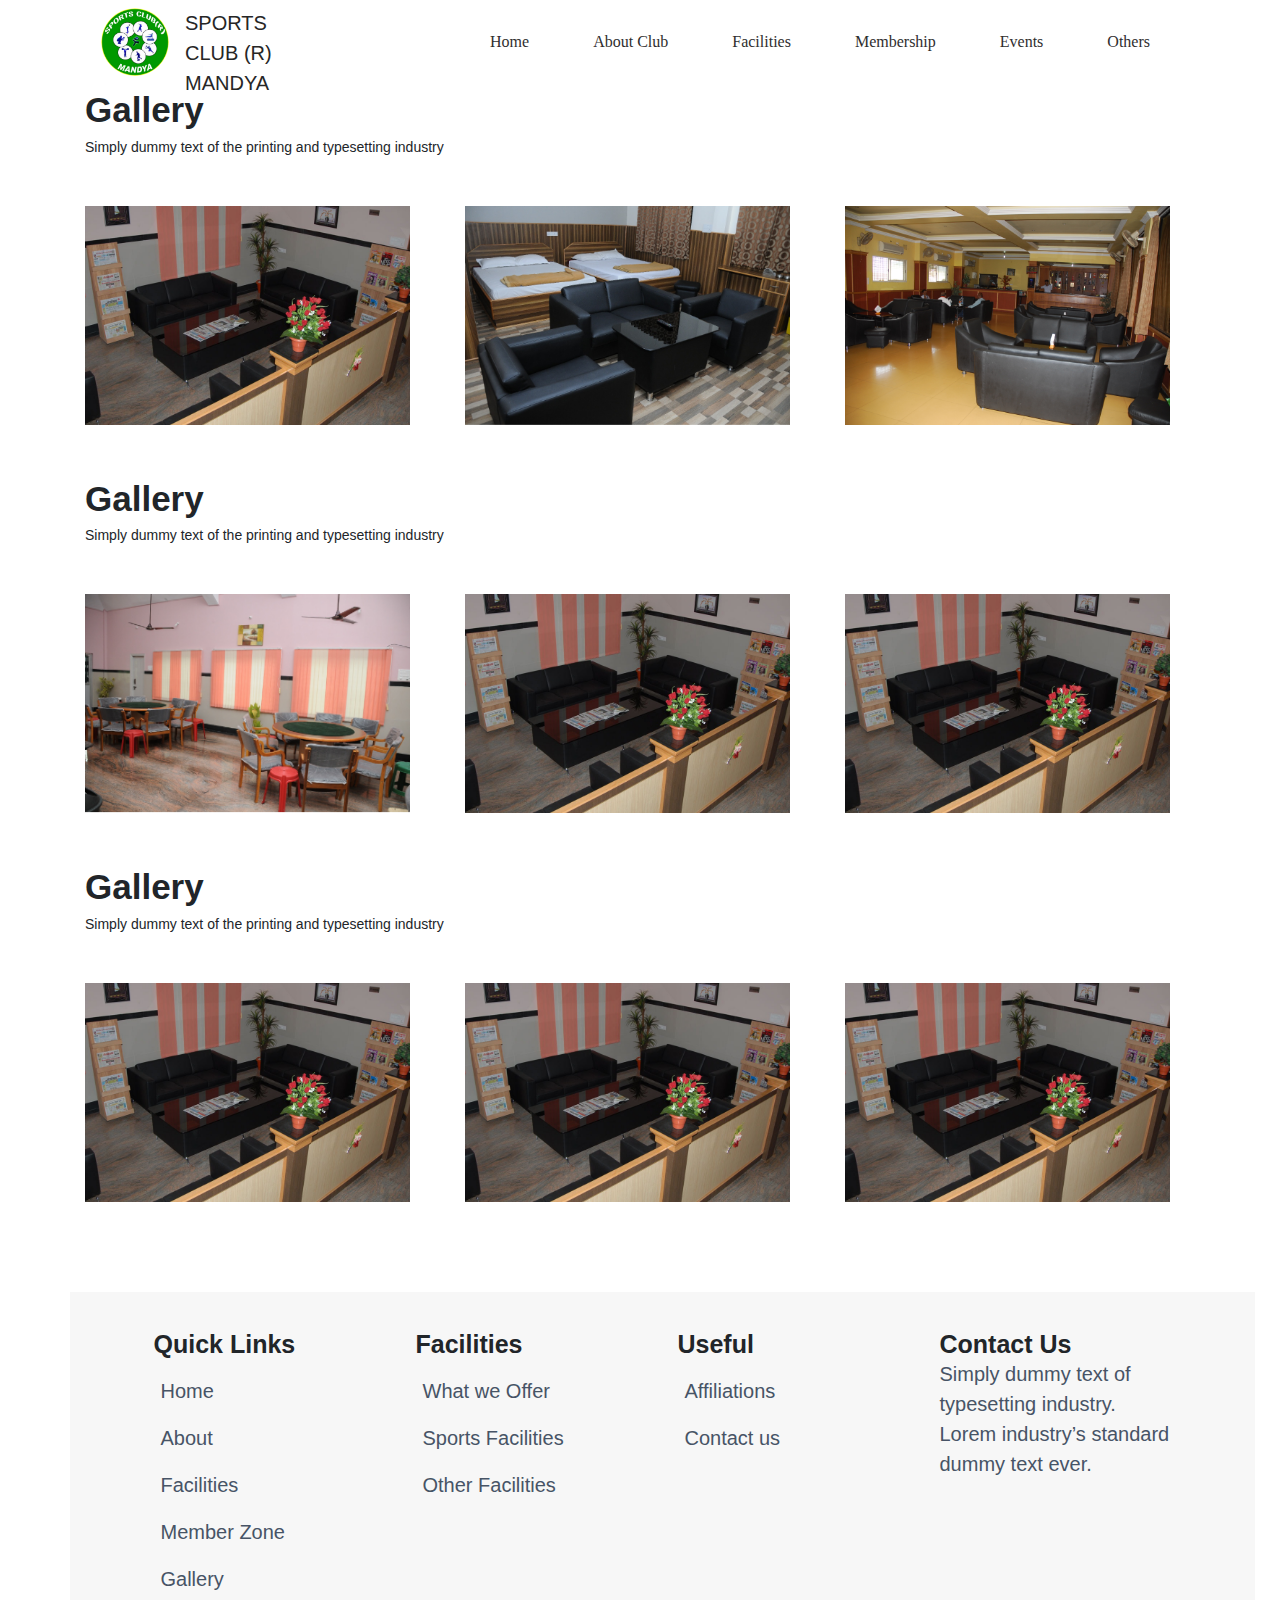
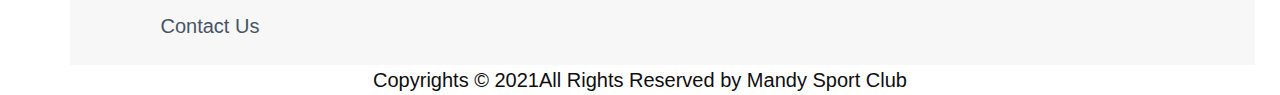
<file: other.html>
<!DOCTYPE html PUBLIC "-//W3C//DTD XHTML 1.0 Transitional//EN" "http://www.w3.org/TR/xhtml1/DTD/xhtml1-transitional.dtd">
<html xmlns="http://www.w3.org/1999/xhtml">
<head>
<meta http-equiv="Content-Type" content="text/html; charset=utf-8" />
<meta charset="utf-8">
	 <meta name="viewport" content="width=device-width, initial-scale=1">
     <!-- Bootstrap -->
	 <link rel="stylesheet" href="https://maxcdn.bootstrapcdn.com/bootstrap/4.5.2/css/bootstrap.min.css">
    <script src="https://ajax.googleapis.com/ajax/libs/jquery/3.5.1/jquery.min.js"></script>
    <script src="https://cdnjs.cloudflare.com/ajax/libs/popper.js/1.16.0/umd/popper.min.js"></script>
    <script src="https://maxcdn.bootstrapcdn.com/bootstrap/4.5.2/js/bootstrap.min.js"></script>
	
    <link rel="stylesheet" href="style.css">

<title>Sports Club</title>
</head>

<body>
    <header>
       <div class="container ">
            <div class="row aboutpage">
                <div class="col-lg-12 col-md-12 col-sm-12">
                    <nav class="navbar navbar-expand-lg navbar-light aboutpage-nav ">
                            <!-- Brand/logo -->
                            <div class="media">
                                    <div class="media-left">
                                        <a href="index.html">
                                        <img src="./img/icons/logo_icon.png" alt="logo"/>
                                        </a>
                                    </div>
                                    <div class="media-body brand-name pl-3">
                                        <a href="index.html">SPORTS CLUB (R)
                                        MANDYA</a>
                                    </div>
                                </div>
                            <!-- Links -->
                            <button class="navbar-toggler" type="button" data-toggle="collapse" data-target="#navbarSupportedContent" aria-controls="navbarSupportedContent" aria-expanded="false" aria-label="Toggle navigation">
                                <span class="navbar-toggler-icon"></span>
                            </button>
                            <div class="collapse navbar-collapse about-nav" id="navbarSupportedContent">
                                <ul class="navbar-nav ml-auto pr-5 navbar-light nav-ul">
                                    <li class="nav-item">
                                    <a class="nav-link " href="index.html">Home</a>
                                    </li>
                                    <li class="nav-item">
                                    <a class="nav-link active" href="about.html">About Club</a>
                                    </li>
                                    <li class="nav-item">
                                    <a class="nav-link" href="facilities.html"> Facilities </a>
                                    </li>
                                    <li class="nav-item">
                                    <a class="nav-link" href="membership.html">Membership</a>
                                    </li>
                                    <li class="nav-item">
                                    <a class="nav-link" href="events.html">Events</a>
                                    </li>
                                    <li class="nav-item">
                                    <a class="nav-link" href="#">Others</a>
                                    </li>
                                </ul>
                            </div>
                            
                        </nav>
                </div>

            </div>
        </div>

    </header>

    <section>
        <div class="container">
            <div class="row">
                <div class="col-lg-12">
                    <div class="fb-head">
                        Gallery
                    </div>

                    <div class="fb-text">
                        Simply dummy text of the printing and typesetting industry 
                    </div>
                    <div class="row mt-5">
                        <div class="col-lg-4 gallery-img">
                            <img src="img/fb-img1.png" alt="">
                        </div>
                         <div class="col-lg-4 gallery-img">
                             <img src="img/Image 40.png" alt="">
                         </div>
                          <div class="col-lg-4 gallery-img">
                              <img src="img/DSC_0221.JPG" alt="">
                          </div>
                    </div>


                     <div class="fb-head mt-5">
                        Gallery
                    </div>

                    <div class="fb-text">
                        Simply dummy text of the printing and typesetting industry 
                    </div>
                    <div class="row mt-5">
                        <div class="col-lg-4 gallery-img">
                            <img src="img/inside-club.png" alt="">
                        </div>
                         <div class="col-lg-4 gallery-img">
                             <img src="img/fb-img1.png" alt="">
                         </div>
                          <div class="col-lg-4 gallery-img">
                              <img src="img/fb-img1.png" alt="">
                          </div>
                    </div>


                     <div class="fb-head mt-5">
                        Gallery
                    </div>

                    <div class="fb-text">
                        Simply dummy text of the printing and typesetting industry 
                    </div>
                    <div class="row mt-5">
                        <div class="col-lg-4 gallery-img">
                            <img src="img/fb-img1.png" alt="">
                        </div>
                         <div class="col-lg-4 gallery-img">
                             <img src="img/fb-img1.png" alt="">
                         </div>
                          <div class="col-lg-4 gallery-img">
                              <img src="img/fb-img1.png" alt="">
                          </div>
                    </div>


                </div>
            </div>
        </div>
    </section>
    
    <!-- Footer -->
  <footer>

      <section>
    <div class="container ">
      <div class="row footer-quick-links">
          <div class="col-lg-12 col-md-12 col-sm-12">
              <div class="row ql ">
                  <div class="col-lg-3 col-md-3 col-sm-3">
                      <div class="ql-head">Quick Links</div>
                        <div id="links">
                          <ul>
                            <li><a href="#">Home</a></li>
                            <li><a href="#">About</a></li>
                            <li><a href="#">Facilities</a></li>
                            <li><a href="#">Member Zone</a> </li>
                            <li><a href="#">Gallery</a></li>
                            <li><a href="#">Contact Us</a></li>
                          </ul>
                        </div>     
                  </div>
                  <div class="col-lg-3 col-md-3 col-sm-3">
                    <div class="ql-head">Facilities</div>
                    <div id="links">
                      <ul>
                        <li><a href="#">What we Offer</a></li>
                        <li><a href="#">Sports Facilities</a></li>
                        <li><a href="#">Other Facilities</a></li>
                      </ul>
                    </div>
                  </div>
                  <div class="col-lg-3 col-md-3 col-sm-3">
                    <div class="ql-head">Useful</div>
                    <div id="links">
                      <ul>
                        <li><a href="#">Affiliations</a></li>
                        <li><a href="#">Contact us</a></li>
                        
                      </ul>
                    </div>
                  </div>
                  <div class="col-lg-3 col-md-3 col-sm-3">
                    <div class="ql-head">Contact Us</div>
                    <div class="ql-text">
                              Simply dummy text of typesetting industry. 
                              Lorem industry’s standard dummy text ever.
                    </div>
                  </div>
              </div>

          </div>
      </div>
    </div>
  </section>


    <div class="container">
        <div class="row foter">
            <div class="col-lg-12 col-md-12 col-sm-12">
              Copyrights © 2021All Rights Reserved by Mandy Sport Club
            </div>
        </div>
    </div>
  </footer>

</body>
</file>
<file: style.css>
@charset "utf-8";
/* CSS Document */

.heading {
	width: 1185px;
	height: 90px;
	/*margin-top:15px;*/
}

.brand-logo {
	width: 226px;
	height: 68px;
}

.logo {
	width: 68px;
	height: 68px;
}

.brand-name {
	width: 150px;
	height: 52px;
	color: #262626;
	font-size: 20px;
	/* font-family: Baskerville; */
}

.brand-name a {
	text-decoration: none;
	color: #262626;
}

.calling {
	width: 176.37px;
	height: 45px;
	/*margin-left:122px;*/
}

.call-icon {
	margin: auto;
	/* margin-right: -28px; */
	padding-right: 14px;
}

.email {
	width: 221.53px;
	height: 45px;
	/*margin-left:65.5px;*/
}

.mail-icon {
	margin: auto;
	/* margin-right: -28px; */
	padding-right: 14px;
}

.social-m {
	width: 160.34px;
	height: 38.34px;
}

/*Nav Bar css*/
.nav1 {
	background-color: #448F3C;
	color: #FFFFFF !important;
	width: 1185px;
	height: 65px;

}

.nav1 ul a {
	color: #FFFFFF !important;
	padding-right: 3rem;
}

.nav1 ul li {
	padding-right: 3rem !important;
}


.nav1 ul a:hover {
	color: #FFFFFF !important;
	font-weight: bold;
	border-bottom: 8px solid #FFFFFF;
	padding-bottom: 16px;

}

/*Carousel css*/

.caro {
	width: 1185px;
	height: 603px;
}

.caro1 {
	padding: 0;
}

.caro1 img {
	width: 1185px;
	height: 603px;
}

.carousel-item:after {
	content: "";
	display: block;
	position: absolute;
	left: 0;
	top: 0;
	bottom: 0;
	right: 0;
	background: #000000;
	opacity: 0.4;
}

.carousel-caption {
	bottom: 252px;
	margin: auto;

	width: 558px;
	height: 136px;
	/* font-family: 'MyWebFont'; */
	font-size: 56px;
	font-weight: 600;
	text-align: center;
}

.caption-head {
	width: 558px;
	height: 136px;
	/* font-family: 'MyWebFont'; */
	font-size: 56px;
	font-weight: 600;
	text-align: center;

}


.caption-details {
	width: 487px;
	height: 47px;
	font-size: 16px;
	font-family: 'Roboto', sans-serif;
	font-weight: 0;
	/* margin-left: 194px; */
	text-align: center;
}

/*About css*/
.about {
	width: 1185px;
	height: 500px;
	/* position: relative;*/
}

.about img {
	width: 440px;
	height: 200px;
}

/* .about-img{
	 padding-left: 373px;
} */

.about-contain {
	width: 869px;
	height: 331px;
	bottom: 87px;

}

.about-head {
	width: 334px;
	height: 92px;
	text-align: center;
	font-size: 35px;
	font-weight: bold;
	/* 
	left: 425px; */
}

.about-texts {
	width: 869px;
	height: 132px;
	font-size: 15px;
	font-style: 'Roboto', sans-serif;

	text-align: center;
}

.about-button button {
	width: 230px;
	height: 50px;
	color: #448F3C;
	border: solid 1px #448F3C;
	padding: 12px 19px;
	margin-top: 18px;
}

.facilities {
	width: 1185px;
	height: 581px;
	background: #448F3C;
	color: #FFFFFF;
}

.facilities-head {
	width: 212px;
	height: 47px;
	font-size: 35px;
	font-weight: bold;
	text-align: center;
	top: 92px
}

.faclities-text {
	width: 595px;
	height: 30.56px;
	font-size: 15px;
	font-family: ;
	text-align: center;
	top: 108.5px;
}

.facilities-features {
	/* position: relative; */
	margin-top: 200px;
}

.faf-1 {
	width: 188px;
	height: 246px;
	/*padding-left: 107px;*/
	padding-left: 75px;

}

.faf-2 {
	width: 188px;
	height: 246px;
	padding-left: 70px;

}

.faf-3 {
	width: 188px;
	height: 246px;
	padding-left: 70px;

}

.faf-4 {
	width: 188px;
	height: 246px;
	padding-left: 70px;

}

.faf-1-icon {
	padding-left: 37px;
}

.faf-head {
	/*width:188px;*/
	height: 33px;
	font-size: 25px;
	font-weight: 500;
}

.faf-text {
	/*width:188px;*/
	height: 34px;
	font-size: 12px;
	text-align: center;
}

.faf-btn button {
	width: 134px;
	height: 35px;
	color: #FFFFFF;
	background: #448F3C;
	border: solid 1px #FFFFFF;
	margin-left: 7px;
}



/*membership css*/
.membership {
	width: 1185px;
	height: 600px;
	/* display:grid;
    justify-content: center;
    align-items: center;
    border: 1px solid; */

}

.membership img {
	/* margin: 126px 136px;	
	position: absolute; */
	margin: 0;
	position: absolute;
	top: 50%;
	left: 50%;
	transform: translate(-50%, -50%);
}

.containt-box {
	width: 487px;
	height: 203px;
	position: relative;
	top: 37%;
	left: 31%;
	color: #FFFFFF;
}

.memb-head {
	width: 428px;
	height: 67px;
	font-size: 50px;
	font-weight: bold;
	display: inline;

}

.memb-text {
	width: 487px;
	height: 47px;
	font-size: 16px;
	text-align: center;
}

.memb-btn button {
	width: 230px;
	height: 50px;
	font-size: 20px;
	font-weight: bold;
	color: #FFFFFF;
	background: #448F3C;

}

/* News and Events */
.news-event {
	width: 1185px;
	height: 650px;
	background: #F7F7F7;
}

.ne-head {
	width: 278px;
	height: 47px;
	font-size: 35px;
	font-weight: bold;
	padding-top: 70px;
}

.ne-text {
	width: 595px;
	height: 30.56px;
	font-family: ;
	font-size: 15px;
	text-align: center;
	padding-top: 58.5px;
}

.ne-contents {
	width: 1074.21px;
	height: 319px;
	/* border: solid 1px #000000; */
	margin-top: 102px;
}

.nec-head {
	width: 243px;
	height: 27px;
	font-family: ;
	font-size: 20px;
	font-weight: bold;
	text-align: left;
	display: contents;
}

.nec-date {
	width: 251px;
	height: 19px;
	font-family: ;
	font-size: 14px;
	text-align: left;
	display: table-footer-group;
}

.nec-text {
	width: 325.21px;
	height: 43.89px;
	font-family: ;
	font-size: 12px;
	text-align: left;
	display: contents;

}

.nec-btn button {
	width: 134px;
	height: 35px;
	color: #222121;
	font-size: 16px;
	border: solid 1px #848484;

}

.ne-btn button {
	width: 200px;
	height: 55px;
	font-size: 20px;
	font-weight: bold;
	color: #FFFFFF;
	background-color: #448F3C;

}

.ne-btn {
	text-align: center;
}

/* Contact Us CSS  */
.contact-us {
	width: 1185px;
	height: 575px;
	background-color: #448F3C;
	/* position: absolute; */
}

.contact-head {
	color: #FFFFFF;
	width: 178px;
	height: 47px;
	font-weight: bold;
	font-size: 36px;
	display: inline;
	position: relative;
	left: 466px;
	top: 63px;
}

.contact-text {
	width: 595px;
	height: 30.56px;
	font-size: 15px;
	color: #FFFFFF;
	font-family: ;
	text-align: center;
	position: relative;
	top: 80px;
	left: 261px;

}

.contact-containt {
	width: 1114px;
	height: 325px;
	/* border: solid 1px #FFFFFF; */
	position: relative;
	top: 130px;
}

.contact-border {
	border: solid 1px #448F3C;
	background-color: #FFFFFF;
}

.contact-icon {
	background-color: #448F3C;
	border-radius: 50%;
	width: 88px;
	height: 88px;

	position: relative;
	top: 51px;
	left: 114px;
}

.contact-icon img {
	/* position: relative;
    top: 17px;
    left: 6px; */
	position: absolute;
	top: 50%;
	left: 50%;
	transform: translate(-50%, -50%);
}

.contact-hd {
	width: 141px;
	height: 40px;
	font-size: 30px;
	font-weight: bold;
	text-align: left;
	display: inline;
	top: 61px;
	left: 77px;
}

.contact-subtxt {
	width: 100%;
	height: 20px;
	font-family: ;
	font-size: 15px;
	text-align: center;
	display: block;
	top: 60px;
	left: -8px;
	color: #707070;

}

.contact-txt {
	width: 100%;
	height: 20px;
	font-family: ;
	font-size: 15px;
	text-align: center;
	top: 66px;
}

/* Qick Links css */

.quick-links {
	width: 1185px;
	height: 373px;
	background-color: #F7F7F7;
}

.ql {
	width: 1048px;
	height: 277px;

	/* position: absolute;
	top: 50%;
	left: 51%;
	transform: translate(-50%, -50%); */
	margin: auto;
	padding-top: 3%;

}

.ql-head {
	font-size: 25px;
	font-weight: bold;
	height: 33px;
}

#links ul li {
	list-style-type: none;
	padding-top: 17px;
}

#links ul li a {
	text-decoration-style: none;
	color: #475466;
}

#links ul a:hover {
	text-decoration: none;
}

#links {
	height: 226px;
	height: 226px;
	font-size: 20px;
	margin-left: -33px;
	color: #475466;
}


.ql-text {
	font-family: ;
	font-size: 20px;
	color: #475466;
	text-align: left;
}

.foter {
	text-align: center;
	font-size: 20px;
	color: #0E0E0F;
}


/* About Page css */
.aboutpage {
	width: 1185px;
	/* height: 92px; */
}

.aboutpage-nav {
	background-color: #FFFFFF;
	color: #FFFFFF !important;
	width: 1185px;
}

.aboutpage-nav ul a {
	color: #2F2E2E !important;
	padding-right: 3rem;
	font-family: lato;
	font-size: 16px;
}

.aboutpage-nav ul li {
	padding-right: 3rem !important;
}


.aboutpage-nav ul a:hover {
	color: #2F2E2E !important;
	font-weight: bold;
	border-bottom: 6px solid #0E0E0F;
	padding-bottom: 20px;

}

.aboutpage-img img {
	/* width: 1185px;*/
	height: 235px;
	filter: brightness(50%);
	/* position: absolute; */
}

.aboutimg-txt {
	font-size: 36px;
	font-family: ;
	font-weight: bold;
	color: #FFFFFF;
	position: absolute;
	top: 50%;
	left: 50%;
	transform: translate(-50%, -50%);
}

.aboutpage-nav2 {
	background-color: #FFFFFF;
	width: 1185px;
	height: 70.35px;
	/* position: relative;
	top: 335px; */
}


.aboutpage-nav2 ul a {
	color: #2F2E2E !important;
	padding-right: 3rem;
	font-family: lato;
	font-size: 16px;
	margin-left: 60px;
}

.aboutpage-nav2 ul a:hover {
	color: #2F2E2E !important;
	font-weight: bold;
	border-bottom: 4px solid #E9A71F;
	padding-bottom: 22px;

}

.aboutclub {

	/* position: relative; */
	/* top: 338px; */
	width: 1185px;
	height: 500px;
}

.aboutclub-head {
	font-size: 35px;
	font-weight: bold;
	text-align: left;
	font-family: ;
	padding-top: 51px;
	padding-left: 143px;
}

.aboutclub-txt {
	width: 993px;
	font-size: 15px;
	padding-left: 143px;
	padding-top: 21px;
}

.managingCommitte-head {
	font-size: 35px;
	font-weight: bold;
	padding-left: 143px;
	margin-top: -85px;
}

.m-content {
	width: 875px;
	height: 203px;

	margin-top: 41px;
	margin-left: 143px
}

.m-pic img {
	width: 200px;
	height: 200px;

}

.managingCommitte-name {
	width: 155px;
	height: 33px;
	font-size: 25px;
	font-weight: 600;

	font-family: ;

}

.managingCommitte-Designation {
	font-size: 18px;
	color: #404040;
	text-align: left;
	font-family: ;
}

.managingCommitte-text {
	width: 630px;
	height: 120px;
	font-size: 12px;
	font-family: ;
	color: #707070;
	text-align: left;
}

/* Office Details CSS*/

.officeDetails-head {
	font-size: 35px;
	font-weight: bold;
	text-align: left;
	padding-top: 51px;
	padding-left: 143px;

}

.od-container {
	padding-top: 44px;
	padding-left: 140px;

}

.od-details {
	width: 324px;
	height: 210px;
	border: solid 1px #A8A8A8;
}

.od-heading {
	width: 322px;
	height: 50px;
	border: solid 1px #A8A8A8;
	background-color: #D0EACD;
	color: #070707;
	font-size: 18px;
	font-weight: bold;
	text-align: left;
	margin-left: -15px;
}

.od-heading2 {
	width: 322px;
	height: 50px;
	border: solid 1px #A8A8A8;
	background-color: #C6E7FC;
	color: #070707;
	font-size: 18px;
	font-weight: bold;
	text-align: left;
	margin-left: -15px;
}

.od-heading3 {
	width: 322px;
	height: 50px;
	border: solid 1px #A8A8A8;
	background-color: #FFE3CB;
	color: #070707;
	font-size: 18px;
	font-weight: bold;
	text-align: left;
	margin-left: -15px;
}

.pad {
	/* padding: 0; */
}

.od-name {
	width: 213px;
	height: 26px;
	font-size: 18px;
	text-align: left;
	color: #070707;
	font-weight: bold;
}

.od-Designation {
	width: 196px;
	height: 20px;
	font-size: 14px;
	color: #707070;
	text-align: left;
}

.od-contactNumber {
	width: 263px;
	height: 18px;
	font-size: 14px;
	color: #000000;
	text-align: left;
}

/* History */
.history-head {
	font-size: 35px;
	font-weight: bold;
	text-align: left;
	padding-top: 70px;
	padding-left: 143px;

}

.h-container {
	width: 954px;
	height: 278px;
	margin-left: 135px;

}

.h-head {
	height: 40px;
	font-size: 30px;
	font-weight: bold;
}

.h-text {

	height: 179px;
	font-size: 15px;
	color: #4D4D4D;
}

.h-image img {
	width: 360px;
	height: 240px;
}


.footer-quick-links {
	width: 1185px;
	height: 373px;
	background-color: #F7F7F7;
	margin-top: 90px;
}

/* Facilities CSS */

.fb {
	width: 993px;
	height: 871px;
	margin-left: 50px;
}

.fb-head {
	font-family: ;
	font-size: 35px;
	font-weight: bold;
}

.fb-subhead {
	font-size: 20px;
	font-weight: 500;
	color: #4D4D4D;
	text-align: left;
}

.fb-text {
	width: 808px;
	height: auto;
	font-size: 14px;
	font-family: ;
}

.fb-pic img {
	width: 450px;
	height: 300px;
}

.fb-subhead1 {
	font-size: 30px;
	font-weight: bold;
}

.br {
	width: 993px;
	height: 552px;
	margin-left: 50px;
	margin-top: 90px;
}

.accomidate-btn button {
	width: 230px;
	height: 50px;
	color: #FFFFFF;
	background-color: #448F3C;
	border: solid 1px #448F3C;
	font-weight: bold;
	padding: 12px 19px;
	margin-top: 20px;
}

/* Membership CSS */

.membership-head {
	margin-left: 50px;
	font-size: 35px;
	font-weight: bold;
}

.doc-container {
	width: 885px;
	height: 241px;

	margin-left: 50px;
}

.doc-head {
	font-family: ;
	font-size: 25px;
	font-weight: bold;
	color: #448F3C;
}

.doc-text li {
	list-style-type: upper-alpha;
}

.membership-form {
	width: 1185px;
	height: 431px;
	background-color: #F7F7F7;
}

.membership-form-head {
	font-size: 30px;
	font-family: ;
	font-weight: bold;
}

.membership-btn {
	width: 230px;
	height: 50px;
	color: #FFFFFF;
	background-color: #FF6055;
	font-weight: bold;
	padding: 12px 19px;
	margin-top: 20px;
}

.gallery-img img {
	width: 325px;
	height: 219px;
}

/* Booking  */

.booking-container {
	width: 493px;
	height: 446px;
}

.booking-img {
	width: 490px;
	height: 241px;
}

.booking-head {
	font-size: 25px;
	font-weight: bold;
	width: 270px;
}

.booking-text {
	font-size: 15px;

}

.booking-rate {
	font-size: 25px;
	font-weight: bold;
	text-align: end;
	width: 86px;
}

.booking-btn button {
	width: 200px;
	height: 50px;
	color: #707070;
	padding: 12px 19px;
	margin-top: 20px;
	background-color: #FFFFFF;
}

/* Booking Form */

.booking-details {

	margin-top: 45px;
	/* width: 650px; */
	height: auto;
	background-color: #F7F7F7;
}

.booking-detail-head {
	font-size: 25px;
	font-weight: bold;
}

.booking-detail-head2 {
	font-size: 25px;
	font-weight: bold;
	background-color: #F4DA37;
}

.base-price {
	font-size: 16px;
	color: #898989;
}

.price-details {
	font-size: 20px;
	color: #454545;
	font-weight: 400;
}

/* 
.booking-preview {
	width: 453px;
	height: 370px;
} */

.booking-preview-text {
	font-size: 20px;
	font-weight: bold;
}

.hotel-rule {
	font-size: 20px;
	font-weight: bold;
}

.hotel-rule-list ol li {
	font-size: 14px;
}

.hotel-rules {
	font-size: 20px;
	font-weight: bold;
	color: #1073BC;
}

.coupen-btn {
	background-color: #448F3C;
	color: #FFFFFF;
}

/*------------------------------------------------ media Query---------------------------------*/

@media only screen and (max-width: 1000px) {
	.heading {
		width: 100%;
		height: 100%;
		/*margin-top:15px;*/
		margin: 0 auto;
	}

	.brand-logo {
		width: 100%;
		height: 100%;
	}

	.logo {
		width: 68px;
		height: 68px;
	}

	.brand-name {
		width: auto;
		height: auto;
		color: #262626;
		font-size: 20px;
		font-family: Baskerville;
	}

	.calling {
		width: 100%;
		height: 100%;
		/*margin-left:122px;*/
	}

	.call-icon {
		margin: auto;
		/* margin-right: -28px; */
	}

	.email {
		width: 100%;
		height: 100%;
		/*margin-left:65.5px;*/
	}

	.mail-icon {
		margin: auto;
		/* margin-right: -28px; */
	}

	.social-m {
		width: 160.34px;
		height: 38.34px;
	}

	.nav1 {
		background-color: #448F3C;
		color: #FFFFFF !important;
		width: auto;
		height: auto;

	}

	.caro {
		width: 100%;
		height: 100%;
		/* background-image: url('./img/Rectangle\ 1490.png'); */

	}

	.caro1 {
		padding: 0;
	}

	.caro1 img {
		width: auto;
		height: auto;
	}

	/* .carousel-caption{
		font-size:300%;
	} */

	.carousel-caption {
		bottom: 252px;
		margin: auto;


		width: 558px;
		height: 136px;
		/* font-family: 'MyWebFont'; */
		font-size: 56px;
		font-weight: 600;
		text-align: center;
	}

	/*About css*/
	.about {
		width: 100%;
		height: 100%;
		/* position: relative;*/
	}

	.about img {
		width: 100%;
		height: 100%;
	}

	.about-contain {
		width: 100%;
		height: 100%;
		bottom: 0;
	}

	.about-head {
		width: auto;
		height: auto;
		text-align: center;
		font-size: 35px;
		font-weight: bold;
	}

	.about-texts {
		width: 100%;
		height: 100%;
		font-size: 15px;
		font-style: 'Roboto', sans-serif;
		text-align: center;
	}

	.about-button button {
		width: auto;
		height: auto;
		color: #448F3C;
		background: #FFFFFF;
		border: solid 1px #448F3C;
		padding: 12px 19px;
		margin-top: 18px;
	}

	/*Facilites css*/
	.facilities {
		width: auto;
		height: 100%;
		background: #448F3C;
		color: #FFFFFF;
	}

	.facilities-head {
		width: 100%;
		height: 100%;
		font-size: 35px;
		font-weight: bold;
		left: 0;
		top: 0;
		text-align: center;

	}

	.faclities-text {
		width: 100%;
		height: 100%;
		font-size: 15px;
		font-family: ;
		left: 0;
		top: 0;
		text-align: center;
	}

	.facilities-features {
		/* position: relative;
		top: auto; */
		margin-top: auto;
	}

	.faf-1 {
		width: 100%;
		height: 100%;
		/*padding-left: 107px;*/
		/* padding-left: 0; */

	}

	.faf-2 {
		width: 100%;
		height: 100%;
		/* padding-left: 0; */

	}

	.faf-3 {
		width: 100%;
		height: 100%;
		/* padding-left: 0%; */

	}

	.faf-4 {
		width: 100%;
		height: 100%;
		/* padding-left: 0%; */

	}

	.faf-1-icon {
		/* padding-left: 0%; */
	}

	.faf-head {
		/*width:100%;*/
		height: auto;
		font-size: 25px;
		font-weight: 500;
	}

	.faf-text {
		width: 188px;
		height: auto;
		font-size: 12px;
		text-align: center;
	}

	.faf-btn button {
		width: auto;
		height: auto;
		color: #FFFFFF;
		background: #448F3C;
		border: solid 1px #FFFFFF;
		/* margin-left: auto; */
	}

	/*membership css*/
	.membership {
		width: auto;
		height: auto;
	}


	.membership img {
		/* margin: auto;	
		position: absolute; */
		width: 100%;
		height: 100%;

	}

	.containt-box {
		width: auto;
		height: auto;
		position: relative;
		top: 0;
		left: 0;
		color: #FFFFFF;
	}

	.memb-head {
		width: auto;
		height: auto;
		font-size: x-large;
		font-weight: bold;
		display: inline;

	}

	.memb-text {
		width: 100%;
		height: auto;
		font-size: 16px;
		text-align: center;
	}

	.memb-btn button {
		width: auto;
		height: auto;
		font-size: 20px;
		font-weight: bold;
		color: #FFFFFF;
		background: #448F3C;

	}

	/* News and Events */
	.news-event {
		width: auto;
		height: 100%;
		background: #F7F7F7;
	}

	.ne-head {
		width: auto;
		height: auto;
		font-size: 35px;
		font-weight: bold;
		padding-top: 0;
		text-align: center;
	}

	.ne-text {
		width: auto;
		height: auto;
		font-family: ;
		font-size: 15px;
		text-align: center;
		padding-top: 0;
	}

	.ne-contents {
		width: 100%;
		height: auto;
		/* border: solid 1px #000000; */
		margin-top: auto;
	}

	.nec-head {
		width: auto;
		height: auto;
		font-family: ;
		font-size: 20px;
		font-weight: bold;
		text-align: left;
		display: contents;
	}

	.nec-date {
		width: auto;
		height: auto;
		font-family: ;
		font-size: 14px;
		text-align: left;
		display: table-footer-group;
	}

	.nec-text {
		width: auto;
		height: auto;
		font-family: ;
		font-size: 12px;
		text-align: left;
		display: contents;

	}

	.nec-btn button {
		width: auto;
		height: auto;
		color: #222121;
		font-size: 16px;
		border: solid 1px #848484;

	}

	.ne-btn button {
		width: auto;
		height: auto;
		font-size: 20px;
		font-weight: bold;
		color: #FFFFFF;
		background-color: #448F3C;
	}

	/* Contact Us CSS  */
	.contact-us {
		width: auto;
		height: auto;
		background-color: #448F3C;

	}

	.contact-head {
		color: #FFFFFF;
		width: auto;
		height: 47px;
		font-weight: bold;
		font-size: 36px;
		display: inline;
		position: relative;
		left: auto;
		top: auto;
	}

	.contact-text {
		width: auto;
		height: auto;
		font-size: 15px;
		color: #FFFFFF;
		font-family: ;
		text-align: center;
		position: relative;
		top: auto;
		left: auto;

	}

	.contact-containt {
		width: 100%;
		height: auto;
		/* border: solid 1px #FFFFFF; */
		position: relative;
		top: 0;
	}

	.contact-border {
		border: solid 1px #448F3C;
		background-color: #FFFFFF;
		width: ;
		height: ;
	}

	.contact-icon {

		position: relative;
		top: auto;
		left: auto;
		margin: auto;
	}

	.contact-icon img {
		/* position: relative;
    top: 17px;
    left: 6px; */
		position: absolute;
		top: 50%;
		left: 50%;
		transform: translate(-50%, -50%);
	}

	.contact-hd {
		width: auto;
		height: auto;
		font-size: 30px;
		font-weight: bold;
		text-align: left;
		display: inline;
		top: auto;
		left: auto;
		text-align: center;
		display: block;
	}

	.contact-subtxt {
		width: 100%;
		height: auto;
		font-family: ;
		font-size: 15px;
		text-align: center;
		display: block;
		top: auto;
		left: 0;
		color: #707070;

	}

	.contact-txt {
		width: 100%;
		height: auto;
		font-family: ;
		font-size: 15px;
		text-align: center;
		top: auto;
	}

	/* Quick Links */
	.quick-links {
		width: auto;
		height: auto;
		background-color: #F7F7F7;
	}

	.ql {
		width: auto;
		height: auto;

		margin: auto;
		padding-top: 3%;

	}

	.ql-head {
		font-size: 25px;
		font-weight: bold;
		height: 33px;
	}

	#links ul li {
		list-style-type: none;
		padding-top: 0;
	}

	#links ul li a {
		text-decoration-style: none;
		color: #475466;
	}

	#links ul a:hover {
		text-decoration: none;
	}

	#links {

		height: auto;
		font-size: 20px;
		margin-left: -33px;
		color: #475466;
	}


	.ql-text {
		font-family: ;
		font-size: 20px;
		color: #475466;
		text-align: left;
	}

	/* About Page css */
	.aboutpage {
		width: auto;
		height: auto;
	}

	.aboutpage-img img {
		width: auto;
		height: auto;
		filter: brightness(50%);
		/* position: absolute; */
	}

	.aboutpage-nav {
		background-color: #FFFFFF;
		color: #FFFFFF !important;
		width: auto;
	}

	.aboutpage-nav2 {
		background-color: #FFFFFF;
		width: auto;
		height: auto;
	}

	.aboutimg-txt {
		font-size: 26px;
		font-family: ;
		font-weight: bold;
		color: #FFFFFF;
		/* top: 68px; */
		position: absolute;
		top: 40px;
		left: 50%;
		transform: translate(-50%);
		/* width: auto;*/

	}

	.aboutpage-nav2 {
		background-color: #FFFFFF;
		width: auto;
		height: auto;
		position: relative;
	}

	.aboutclub {

		/* position: relative; */
		/* top: 338px; */
		width: auto;
		height: auto;
	}

	.aboutclub-head {
		font-size: 35px;
		font-weight: bold;
		text-align: left;
		font-family: ;
		padding-top: 0;
		padding-left: 0;
		text-align: center;
	}

	.aboutclub-txt {
		width: auto;
		font-size: 15px;
		padding-left: 0;
		padding-top: 21px;
	}



	.managingCommitte-head {
		font-size: 35px;
		font-weight: bold;
		padding-left: 0;
		margin-top: 0;
	}

	.m-content {
		width: auto;
		height: auto;

		margin-top: 0;
		margin-left: 0
	}

	.m-pic img {
		width: auto;
		height: auto;

	}

	.managingCommitte-name {
		width: auto;
		height: auto;
		font-size: 25px;
		font-weight: 600;
		font-family: ;

	}

	.managingCommitte-Designation {
		font-size: 18px;
		color: #404040;
		text-align: left;
		font-family: ;
	}

	.managingCommitte-text {
		width: auto;
		height: auto;
		font-size: 12px;
		font-family: ;
		color: #707070;
		text-align: left;
	}


	/* Office Details CSS*/

	.officeDetails-head {
		font-size: 35px;
		font-weight: bold;
		text-align: left;
		padding-top: 0;
		padding-left: 0;

	}

	.od-container {
		padding-top: 11px;
		padding-left: 0;

	}

	.od-details {
		width: auto;
		height: auto;
		border: solid 1px #A8A8A8;
		margin-top: 11px;
	}

	.od-heading {
		width: auto;
		height: 50px;
		border: solid 1px #A8A8A8;
		background-color: #D0EACD;
		color: #070707;
		font-size: 18px;
		font-weight: bold;
		text-align: center;
		margin-left: -15px;
	}

	.od-heading2 {
		width: auto;
		height: 50px;
		border: solid 1px #A8A8A8;
		background-color: #C6E7FC;
		color: #070707;
		font-size: 18px;
		font-weight: bold;
		text-align: center;
		margin-left: -15px;
	}

	.od-heading3 {
		width: auto;
		height: 50px;
		border: solid 1px #A8A8A8;
		background-color: #FFE3CB;
		color: #070707;
		font-size: 18px;
		font-weight: bold;
		text-align: center;
		margin-left: -15px;
	}

	.pad {
		/* padding: 0; */
	}

	.od-name {
		width: 213px;
		height: 26px;
		font-size: 18px;
		text-align: left;
		color: #070707;
		font-weight: bold;
	}

	.od-Designation {
		width: 196px;
		height: 20px;
		font-size: 14px;
		color: #707070;
		text-align: left;
	}

	.od-contactNumber {
		width: 263px;
		height: 18px;
		font-size: 14px;
		color: #000000;
		text-align: left;
	}

	/* History */
	.history-head {
		font-size: 35px;
		font-weight: bold;
		text-align: left;
		padding-top: 70px;
		padding-left: 0;

	}

	.h-container {
		width: auto;
		height: auto;
		margin-left: 0;

	}

	.h-head {
		height: 40px;
		font-size: 30px;
		font-weight: bold;
	}

	.h-text {

		height: auto;
		font-size: 15px;
		color: #4D4D4D;
	}

	.h-image img {
		width: 360px;
		height: 240px;
	}


	.footer-quick-links {
		width: auto;
		height: auto;
		background-color: #F7F7F7;
		margin-top: 0;
	}

	/* Facilities CSS */

	.fb {
		width: auto;
		height: auto;
		margin-left: 0;
	}

	.fb-head {
		font-family: ;
		font-size: 35px;
		font-weight: bold;
	}

	.fb-subhead {
		font-size: 20px;
		font-weight: 500;
		color: #4D4D4D;
		text-align: left;
	}

	.fb-text {
		width: auto;
		height: auto;
		font-size: 14px;
		font-family: ;
	}

	.fb-pic img {
		width: 100%;
		height: auto;
	}

	.fb-subhead1 {
		font-size: 30px;
		font-weight: bold;
	}

	/* Bar and Resto CSS */
	.br {
		width: auto;
		height: auto;

		margin-left: 0;
		margin-top: 0;
	}

	.accomidate-btn button {
		width: 230px;
		height: 50px;
		color: #FFFFFF;
		background-color: #448F3C;
		border: solid 1px #448F3C;
		font-weight: bold;
		padding: 12px 19px;
		margin-top: 20px;
	}

	/* Membership CSS */

	.membership-head {
		margin-left: 0;
		font-size: 35px;
		font-weight: bold;
	}

	.doc-container {
		width: auto;
		height: auto;

		margin-left: 0;
	}

	.doc-head {
		font-family: ;
		font-size: 25px;
		font-weight: bold;
		color: #448F3C;
	}

	.membership-form {
		width: auto;
		height: auto;
		background-color: #F7F7F7;
	}

	.membership-form-head {
		font-size: 30px;
		font-family: ;
		font-weight: bold;
	}

	.gallery-img img {
		width: 100%;
		height: 100%;
	}

/* Booking  */



	.booking-img {
		width: 100%;
		height: auto;
	}

	.booking-btn button {
		width: 100%;
		height: 50px;
		color: #707070;
		padding: 12px 19px;
		margin-top: 20px;
		background-color: #FFFFFF;
	}
	


}




@media only screen and (max-width: 767px) {
	.carousel-caption {
		bottom: 16px;
		margin: auto;


		width: auto;
		height: auto;
		/* font-family: 'MyWebFont'; */
		font-size: x-large;
		font-weight: 600;
		text-align: center;
	}

	.aboutimg-txt {
		font-size: large;
		font-family: ;
		font-weight: bold;
		color: #FFFFFF;
		/* top: 68px; */
		position: absolute;
		top: 10px;
		left: 58%;
		transform: translate(-50%);
		/* width: auto*/

	}



}
</file>
